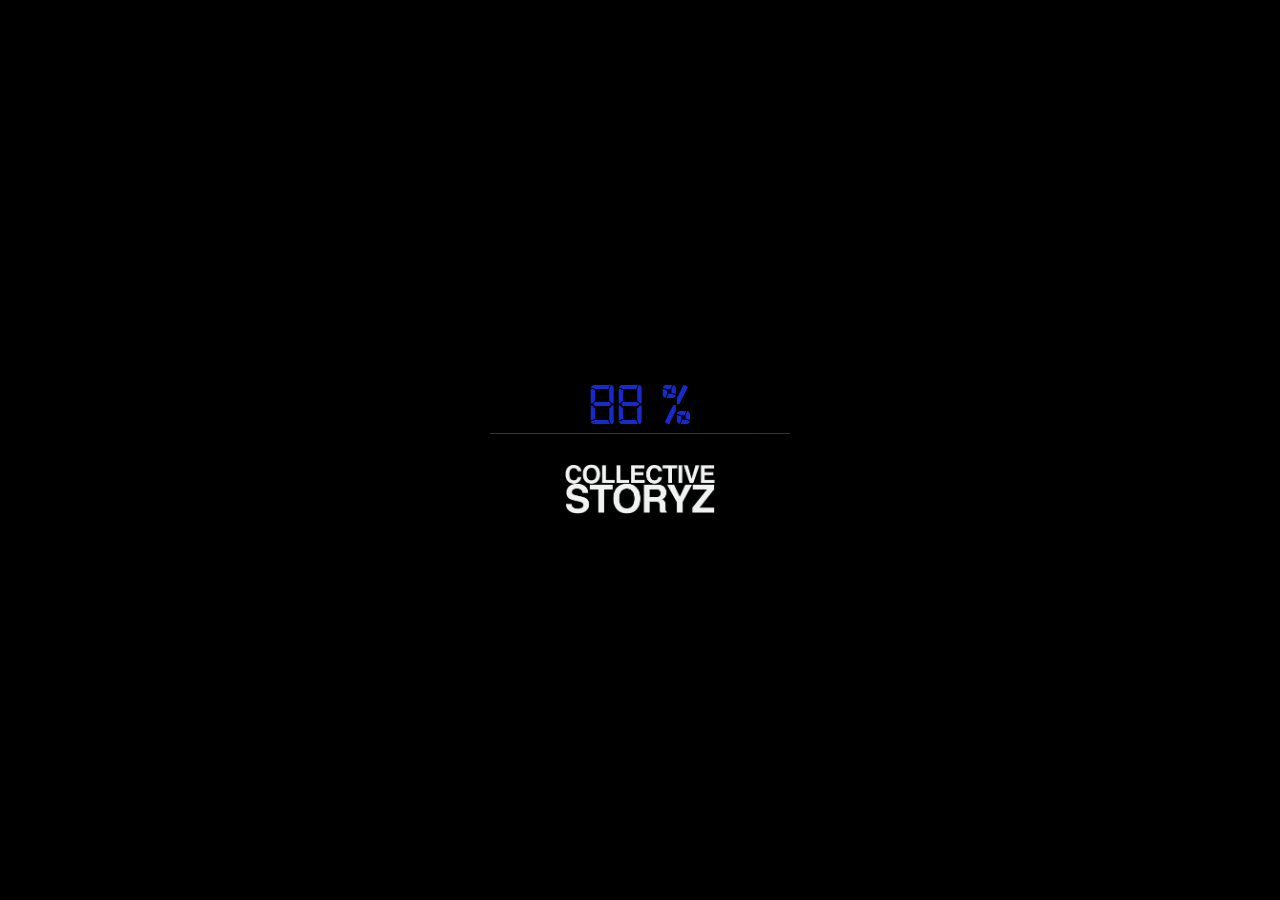
<file: founders.html>
<!DOCTYPE html>
<html class="no-js" lang="en" data-theme='dark'>


<head>
    <title>Founders of Collective Storyz</title>
    <link rel="icon" href="assets/logo.png" sizes="32x32">
    <meta charset="utf-8" />
    <meta http-equiv="x-ua-compatible" content="ie=edge" />
    <meta name="viewport" content="width=device-width, initial-scale=1, shrink-to-fit=no" />

    <!-- StyleSheet -->
    <link rel="stylesheet" type="text/css" href="src/css/style.css" />
    

    <!-- JavaScript -->
    <script src="https://cdnjs.cloudflare.com/ajax/libs/jquery/3.2.1/jquery.min.js"></script>
    <script src="src/js/vendors.js"></script>

    <!-- Global site tag (gtag.js) - Google Analytics -->
    <script async src="https://www.googletagmanager.com/gtag/js?id=G-H1BZN2T4EW"></script>
    <script>
        window.dataLayer = window.dataLayer || [];

        function gtag() {
            dataLayer.push(arguments);
        }
        gtag('js', new Date());

        gtag('config', 'G-H1BZN2T4EW');
    </script>

</head>

<body>
    <div class="custom-cursor"></div>

    <div class="preload-help"></div>
    <div class="preload-container"></div>
    <div class="preload-container">
        <div id="preload-percentage">
            8%
        </div>
        <div id="preload-progress-container">
            <span class="preload-progress"></span>
        </div>
        <div id="pre-nika-logo">
            <img src="assets/logo.png" alt="Collective Storyz" title="Collective Storyz">
        </div>
    </div>
    <button class="theme-switch cursor-active " data-mode="dark">
        <span class="visually-hidden">Change theme</span>

        <span class="track">
            <span class="sun">
                <span class="moon"></span>
            </span>
        </span>

        <span class="theme-label" data-text="auto"></span>
        <span class="theme-label" data-text="light"></span>
        <span class="theme-label" data-text="dark"></span>
    </button>
    <!-- nav Menu -->
    <nav id="navigationWrap">
        <div class="MenuOverlayBackground"></div>
        <div class="nav-container">
            <div class="header-menu menu-icon">
                <button data-wow-delay="3s" class="onActive wow fadeInLeft menu-open_button cursor-active "
                    id="closeNavbar">
                    <div class="cross">
                        <div class="cross-in left"></div>
                        <div class="cross-in right"></div>
                    </div>
                </button>
                <div class="header-menu logo mobile-only">
                    <a href="index.html"><img src="assets/logo.png" alt="Collective-Storyz"
                            title="Collective-Storyz" /></a>
                </div>
            </div>
            <nav class="nav-container-left">
                <div class="header-menu logo desktop-only cursor-active ">
                    <a href="index.html"><img src="assets/logo.png" alt="Collective-Storyz"
                            title="Collective-Storyz" /></a>
                </div>
                <ul class="main_nav">
                    <li class="onActive wow fadeInLeft" data-wow-delay="1s">
                        <a id="home" data-img="" href="index.html">HOME</a>
                    </li>
                    <li class="onActive wow fadeInLeft" data-wow-delay="1.2s">
                        <a id="works" data-img="" href="ourworks.html">WORK</a>
                    </li>
                    <li class="onActive wow fadeInLeft" data-wow-delay="1.4s">
                        <a id="about" data-img="" href="knowus.html">KNOW US</a>
                    </li>
                    <li class="onActive wow fadeInLeft" data-wow-delay="1.6s">
                        <a id="team" data-img="" href="ourteam.html">TEAM</a>
                    </li>
                    <li class="onActive wow fadeInLeft" data-wow-delay="1.8s">
                        <a id="contacts" data-img="" href="index.html#contactUs">CONTACT</a>
                    </li>
                </ul>
            </nav>
            <div class="nav-container-right">
                <div class="onActive wow fadeInLeft" data-wow-delay="2.2s">
                    <p><span>Social</span></p>
                    <ul>
                        <li>
                            <a href="https://www.facebook.com/Collective-Storyz-109118517926740/" target="_blank"><span
                                    data-hover="Facebook" class="cursor-active">Facebook</span></a>
                        </li>
                        <li>
                            <a href="https://www.instagram.com/collective_storyz/" target="_blank"><span
                                    data-hover="Instagram" class="cursor-active">Instagram</span></a>
                        </li>
                        <li>
                            <a href="https://www.linkedin.com/in/collectivestoryz/" target="_blank"><span
                                    data-hover="LinkedIn" class="cursor-active">LinkedIn</span></a>
                        </li>
                        <li>
                            <a href="https://www.youtube.com/channel/UCdYPLeoaEbbiBO_NYrF3lYg" target="_blank"><span
                                    data-hover="Youtube" class="cursor-active">Youtube</span></a>
                        </li>
                        <li>
                            <a href="https://www.vimeo.com/collectivestoryz" target="_blank"><span data-hover="Vimeo"
                                    class="cursor-active">Vimeo</span></a>
                        </li>
                    </ul>
                </div>
                <div class="onActive wow fadeInLeft" data-wow-delay="2.6s">
                    <p class="emailMenu"><span>Say Hi!</span></p>
                    <ul>
                        <li>
                            <a class="emailId cursor-active "
                                href="mailto:contact@collectivestoryz.in">contact@collectivestoryz.in</a>
                            <br>
                            <a class="emailId cursor-active " href="tel:+919544857444">+91 95448 57444</a>
                            <br>
                            <a class="emailId cursor-active " href="tel:+919840325560">+91 98403 25560</a>
                        </li>
                    </ul>
                </div>
            </div>
        </div>
    </nav>
    <!-- Page Wrapper -->
    <div id="page-wrapper">
        <!-- Header -->
        <section class="panel banner leftMenu">
            <div class="left-header">
                <div class="header-section hspadding logo">
                    <a href="index.html" class="scrollToFirst cursor-active "><img src="assets/logo.png"
                            alt="Collective Storyz" title="Collective Storyz" /></a>
                </div>
                <div class="header-section menu-icon">
                    <button class="menu-open_button cursor-active" id="openNavbar">
                        <span></span>
                    </button>
                </div>
                <div class="header-section header-quote">
                    <img src="assets/ui/play-button.png" width="20" />
                    <p>
                        <a href="javascript:void(0);" class="scrollToContact cursor-active "><span>Let’s
                            </span><span>do good
                            </span><span>together!</span></a>
                    </p>
                </div>
            </div>
        </section>





        <div data-router-wrapper>
            <div data-router-view="about" class="about_page">
                <!-- scroll section -->
                <div class="scroll-area" id="scrolldiv" tabindex=0>
                    <!-- container for all horizontal scroll items -->
                    <div class="scroll-wrapper">

                        <section class="panel">
                            <div class="ourStrength_blk">
                                <div class="aboutCom_wrap">
                                    <div class="projectTitle to-be-good">

                                    </div>
                                    <div class="spacer"></div>
                                    <div class="ourStrength_wrap">

                                        <div class="ourStrength">
                                            <h3>
                                                FOUNDERS
                                            </h3>
                                            <div class="opacity06">
                                                <p>
                                                    Collective Storyz was founded by three exceptional film enthusiasts.
                                                    These master minds had a dream and where successful in making it
                                                    come true.
                                                </p>
                                                <p>
                                                    They put together a remarkable team who shared the same
                                                    vision as theirs. The founder's have mentored this energetic team of
                                                    creative individuals into creating masterpieces of their own
                                                    interests
                                                </p>
                                            </div>
                                        </div>
                                    </div>
                                    <div class="projectActions">
                                        <div class="projectActions_wrap">
                                            <div class="nextSection">
                                                <div id="q-intro-scroll">
                                                    <a href="#">
                                                        <svg xmlns="http://www.w3.org/2000/svg"
                                                            xmlns:xlink="http://www.w3.org/1999/xlink" version="1.1"
                                                            x="0px" y="0px" viewBox="0 0 109.1 83.9"
                                                            xml:space="preserve" id="drawIt">
                                                            <polyline class="st0 introArrow" stroke-width="2"
                                                                fill="none" stroke="white"
                                                                points="0.5,34.5 0.5,34.5 0.5,49.4 80.2,49.4 46.2,83.4 67.2,83.4 98.1,52.5 108.6,42 98.1,31.5 67.2,0.5   46.2,0.5 80.2,34.5 0.5,34.5 "
                                                                data-svg-origin="0.5 0.5"
                                                                transform="matrix(1,0,0,1,0,0)" style="
                                                                        stroke-dashoffset: 430px;
                                                                        visibility: inherit;
                                                                        opacity: 1;
                                                                    "></polyline>
                                                        </svg>
                                                    </a>
                                                </div>
                                            </div>
                                        </div>
                                    </div>
                                </div>
                            </div>
                        </section>
                        <!-- <section class="panel">
                            <div class="aboutProject behindNika">
                                <div class="aboutCom_wrap fullscreenwidth">
                                    <div class="aboutCom">
                                        <div class="aboutCom-title">
                                            <h2>Pradeep Kumar </h2>
                                            <h2>Pathiyara</h2>
                                        </div>
                                        <div class="abtintroblk">
                                            <div class="behindNikaPro">
                                                <div class="profileList">
                                                    <div class="profileImg">
                                                        <img src="assets/founders/pradeep.jpg"
                            
                                                            alt="Pradeep Kumar Pathiyara" />
                                                    </div>

                                                </div>

                                            </div>
                                            <div class="abtbehindNikaPro_wrap">

                                                <p>
                                                    Pradeep Kumar Pathiyara, is a Malayalam film producer and
                                                    entrepreneur.
                                                </p>
                                                <p>
                                                    He is the founder and owner of Pathiyara Entertainments, a film
                                                    production company based in Kochi, India. He has produced the
                                                    critically and commercially successful Vineeth Sreenivasan starrer
                                                    “Aravindante Athidhikal” under the banner of Pathiyara
                                                    Entertainments. He is currently in the works of his second
                                                    production venture “Varavu” starring Tovino Thomas and directed by
                                                    Rakesh Mantodi.
                                                </p>

                                            </div>
                                        </div>
                                    </div>
                                </div>
                            </div>
                        </section> -->

                        <section class="panel">
                            <div class="aboutProject behindNika">
                                <div class="aboutCom_wrap fullscreenwidth">
                                    <div class="aboutCom">
                                        <div class="aboutCom-title">
                                            <h2>Dinjith</h2>
                                            <h2>Ayyathan</h2>
                                        </div>
                                        <div class="abtintroblk">
                                            <div class="behindNikaPro">
                                                <div class="profileList">
                                                    <div class="profileImg">
                                                        <img src="assets/founders/dinjith.jpg"
                                                            alt="Dinjith Ayyathan" />
                                                    </div>

                                                </div>

                                            </div>
                                            <div class="abtbehindNikaPro_wrap">
                                                <p>
                                                    Dinjith Ayyathan is an Indian film director and Animator.
                                                </p>
                                                <p>
                                                    He directed the 2019 Malayalam movie OP.160/18 Kakshi Amminipilla,
                                                    starring Asif Ali. With 14+ years of experience in the Indian
                                                    Animation Industry, he has worked in projects produced by Disney,
                                                    Wild Brain Studios and Nickelodeon. He has also worked as the
                                                    supervising animator for Little Krishna, the highest TRP-rated
                                                    animation television series till date. He also serves as the
                                                    Creative Director of Keyframes Animation Studios based in Kochi.
                                                </p>

                                            </div>
                                        </div>
                                    </div>
                                </div>
                            </div>
                        </section>
                        <section class="panel">
                            <div class="aboutProject behindNika">
                                <div class="aboutCom_wrap fullscreenwidth">
                                    <div class="aboutCom">
                                        <div class="aboutCom-title">
                                            <h2>Rakesh </h2>
                                            <h2>Mantodi</h2>
                                        </div>
                                        <div class="abtintroblk">
                                            <div class="behindNikaPro">
                                                <div class="profileList">
                                                    <div class="profileImg">
                                                        <img src="assets/founders/rakesh.jpg"
                                                            alt="Rakesh Mantodi">
                                                    </div>

                                                </div>

                                            </div>
                                            <div class="abtbehindNikaPro_wrap">
                                                <p>
                                                    Rakesh Mantodi is a Malayalam screenwriter and Director.
                                                </p>
                                                <p>
                                                    He has penned the screenplays of the game changing Vineeth
                                                    Sreenivasan directorial movie “Thira” starring actress Shobhana in
                                                    the lead. After "Thira". he penned the screenplay of the hugely
                                                    popular 2017 movie “Godha” starring Tovino Thomas and Punjabi
                                                    actress Wamiqa Gabbi in lead roles. He is currently in the works of
                                                    his directorial debut movie “Varavu” starring Tovino Thomas. Varavu
                                                    is expected to hit the screens in 2022.
                                                </p>

                                            </div>
                                        </div>
                                    </div>
                                </div>
                            </div>
                        </section>
                        <section class="panel">
                            <div class="nextProject">
                                <div class="nextProject_spacer"></div>
                                <a class="nextProject_link cursor-active " href="index.html"></a>
                                <div class="nextprojectTitle">
                                    <div class="nextprojectTitle_wrap">
                                        <h2>HOME</h2>
                                        <div class="nextProject_arrow">
                                            <img src="assets/ui/nextproarroww.png" />
                                        </div>
                                    </div>
                                </div>
                            </div>
                        </section>






                        <div class="contactUs mobile-only">
                            <div class="copyrights">
                                <a href="knowus.html"><span>© Collective Storyz 2021</span></a>
                            </div>
                        </div>
                    </div>
                </div>
            </div>
        </div>
    </div>
    <aside class="cookies-notice">
        <div id="y-intro-scroll">
            <img src="assets/ui/bluearroww.png" alt="Blue png arrow">
        </div>
        <p>This website scroll Horizontally</p>

        <button class="cookies-notice__close-btn">
            <span class="hidden">close</span>
        </button>
    </aside>


    <script src="src/js/app.js"></script>
    <script src="src/js/extra.js"></script>
</body>

</html>
</file>
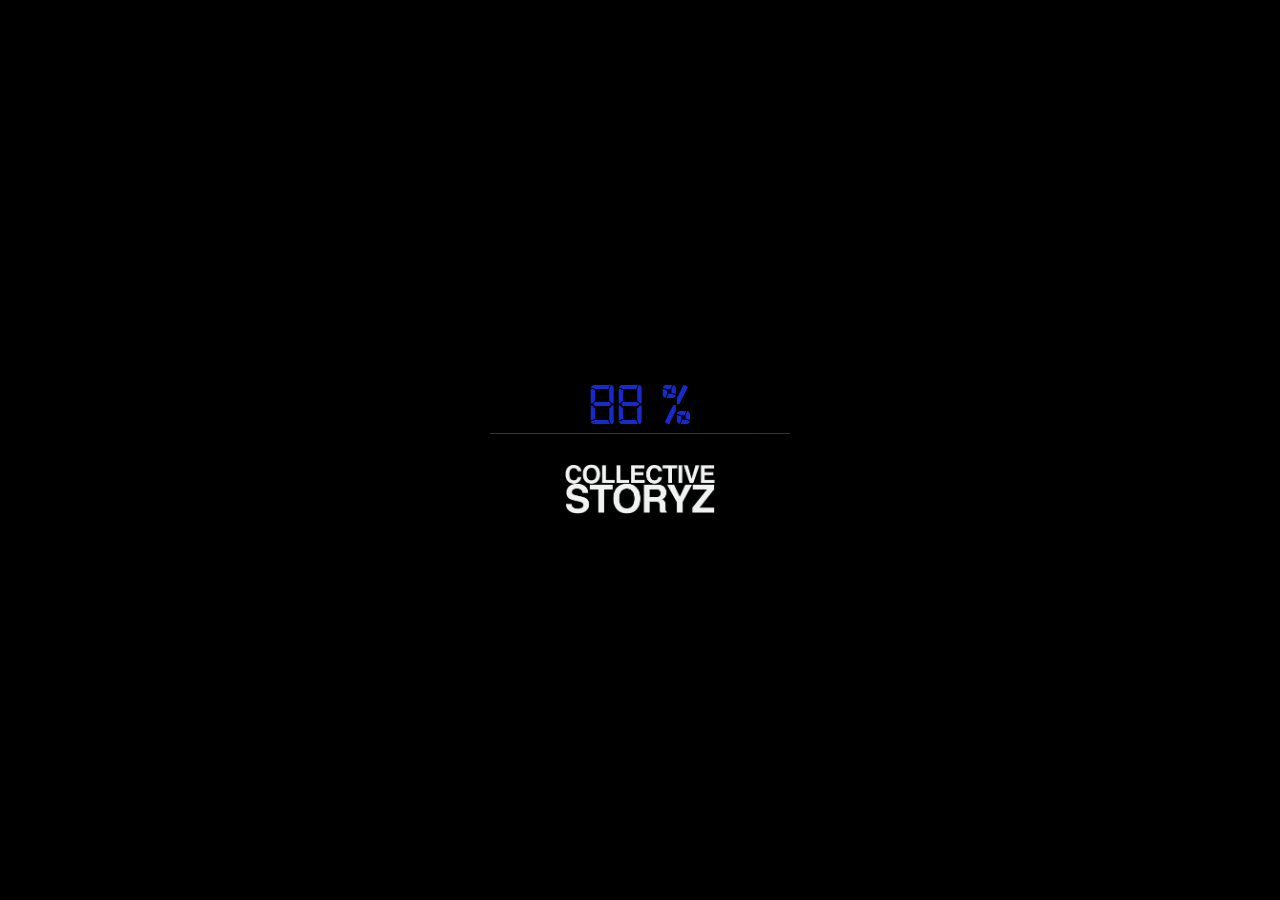
<file: know-us.html>
<!DOCTYPE html>
<html class="no-js" lang="en" data-theme='dark'>


<head>
    <title>About Collective Storyz</title>
    <link rel="icon" href="src/img/logo.png" sizes="32x32">
    <meta charset="utf-8" />
    <meta http-equiv="x-ua-compatible" content="ie=edge" />
    <meta name="viewport" content="width=device-width, initial-scale=1, shrink-to-fit=no" />
    <meta name="description" content="We are a panel of creative fanatics who
    strive to bring a story to its best version by racking up collective
    ideas from numerous creative minds.">
    
    <!-- StyleSheet -->
    <link rel="stylesheet" type="text/css" href="src/css/style.css" />
    <link rel="stylesheet" type="text/css" href="src/css/cursor.css" />

    <!-- JavaScript -->
    <script src="https://cdnjs.cloudflare.com/ajax/libs/jquery/3.2.1/jquery.min.js"></script>
    <script src="src/js/vendors.js"></script>

    <!-- Global site tag (gtag.js) - Google Analytics -->
    <script async src="https://www.googletagmanager.com/gtag/js?id=G-H1BZN2T4EW"></script>
    <script>
        window.dataLayer = window.dataLayer || [];

        function gtag() {
            dataLayer.push(arguments);
        }
        gtag('js', new Date());

        gtag('config', 'G-H1BZN2T4EW');
    </script>

</head>

<body>
    <div class="custom-cursor"></div>
    
    <div class="preload-help"></div>
    <div class="preload-container"></div>
    <div class="preload-container">
        <div id="preload-percentage">
            8%
        </div>
        <div id="preload-progress-container">
            <span class="preload-progress"></span>
        </div>
        <div id="pre-nika-logo">
            <img src="src/img/logo.png" alt="Collective Storyz" title="Collective Storyz">
        </div>
    </div>
    <button class="theme-switch cursor-active " data-mode="dark">
        <span class="visually-hidden">Change theme</span>

        <span class="track">
            <span class="sun">
                <span class="moon"></span>
            </span>
        </span>

        <span class="theme-label" data-text="auto"></span>
        <span class="theme-label" data-text="light"></span>
        <span class="theme-label" data-text="dark"></span>
    </button>
    <!-- nav Menu -->
    <nav id="navigationWrap">
        <div class="MenuOverlayBackground"></div>
        <div class="nav-container">
            <div class="header-menu menu-icon">
                <button data-wow-delay="3s" class="onActive wow fadeInLeft menu-open_button cursor-active "
                    id="closeNavbar">
                    <div class="cross">
                        <div class="cross-in left"></div>
                        <div class="cross-in right"></div>
                    </div>
                </button>
                <div class="header-menu logo mobile-only">
                    <a href="index.html"><img src="src/img/logo.png" alt="Collective-Storyz"
                            title="Collective-Storyz" /></a>
                </div>
            </div>
            <nav class="nav-container-left">
                <div class="header-menu logo desktop-only cursor-active ">
                    <a href="index.html"><img src="src/img/logo.png" alt="Collective-Storyz"
                            title="Collective-Storyz" /></a>
                </div>
                <ul class="main_nav">
                    <li class="onActive wow fadeInLeft" data-wow-delay="1s">
                        <a id="home" data-img="" href="index.html">HOME</a>
                    </li>
                    <li class="onActive wow fadeInLeft" data-wow-delay="1.2s">
                        <a id="works" data-img="" href="works.html">WORK</a>
                    </li>
                    <li class="onActive wow fadeInLeft" data-wow-delay="1.4s">
                        <a id="about" data-img="" href="about.html">KNOW US</a>
                    </li>
                    <li class="onActive wow fadeInLeft" data-wow-delay="1.6s">
                        <a id="team" data-img="" href="team.html">TEAM</a>
                    </li>
                    <li class="onActive wow fadeInLeft" data-wow-delay="1.8s">
                        <a id="contacts" data-img="" href="index.html#contactUs">CONTACT</a>
                    </li>
                </ul>
            </nav>
            <div class="nav-container-right">
                <div class="onActive wow fadeInLeft" data-wow-delay="2.2s">
                    <p><span>Social</span></p>
                    <ul>
                        <li>
                            <a href="https://www.facebook.com/Collective-Storyz-109118517926740/" target="_blank"><span
                                    data-hover="Facebook" class="cursor-active">Facebook</span></a>
                        </li>
                        <li>
                            <a href="https://www.instagram.com/collective_storyz/" target="_blank"><span
                                    data-hover="Instagram" class="cursor-active">Instagram</span></a>
                        </li>
                        <li>
                            <a href="https://www.linkedin.com/in/collectivestoryz/" target="_blank"><span
                                    data-hover="LinkedIn" class="cursor-active">LinkedIn</span></a>
                        </li>
                        <li>
                            <a href="https://www.youtube.com/channel/UCdYPLeoaEbbiBO_NYrF3lYg" target="_blank"><span
                                    data-hover="Youtube" class="cursor-active">Youtube</span></a>
                        </li>
                        <li>
                            <a href="https://www.vimeo.com/collectivestoryz" target="_blank"><span
                                    data-hover="Vimeo" class="cursor-active">Vimeo</span></a>
                        </li>
                    </ul>
                </div>
                <div class="onActive wow fadeInLeft" data-wow-delay="2.6s">
                    <p class="emailMenu"><span>Say Hi!</span></p>
                    <ul>
                        <li>
                            <a class="emailId cursor-active "
                                href="mailto:contact@collectivestoryz.in">contact@collectivestoryz.in</a>
                            <br>
                            <a class="emailId cursor-active " href="tel:+919876543210">+91 9876543210</a>
                        </li>
                    </ul>
                </div>
            </div>
        </div>
    </nav>
    <!-- Page Wrapper -->
    <div id="page-wrapper">
        <!-- Header -->
        <section class="panel banner leftMenu">
            <div class="left-header">
                <div class="header-section hspadding logo">
                    <a href="index.html" class="scrollToFirst cursor-active "><img src="src/img/logo.png"
                            alt="Collective Storyz" title="Collective Storyz" /></a>
                </div>
                <div class="header-section menu-icon">
                    <button class="menu-open_button cursor-active" id="openNavbar">
                        <span></span>
                    </button>
                </div>
                <div class="header-section header-quote">
                    <img src="src/img/ui/play-button.png" width="20" />
                    <p>
                        <a href="javascript:void(0);" class="scrollToContact cursor-active "><span>Let’s
                            </span><span>do good
                            </span><span>together!</span></a>
                    </p>
                </div>
            </div>
        </section>



        <div data-router-wrapper>
            <div data-router-view="about" class="about_page">
                <!-- scroll section -->
                <div class="scroll-area">
                    <!-- container for all horizontal scroll items -->
                    <div class="scroll-wrapper">
                        <section class="panel">
                            <div class="aboutProject aboutCompany">
                                <div class="aboutCom_wrap">
                                   
                                    <div class="spacer"></div>
                                    <div class="aboutCom we-believe">
                                        <div class="aboutCom-title">
                                            <h2>What makes us</h2>
                                            <h2>different.</h2>
                                        </div>
                                        <div class="abtintroblk">
                                            <div class="abtintroblk_wrap">
                                                <p>
                                                    Our collective minds possess diversity. The linguistic, cultural and
                                                    ideological differences in our team is the nucleus of our thought
                                                    process, helping us narrate, visualize, and execute a story,
                                                    irrespective of its genre or style.
                                                </p>

                                               
                                            </div>
                                            <div class="abtintroblk_wrap">
                                                <p>
                                                    We are/have a strong and well-connected group of free thinkers who
                                                    have marked expertise in their creative interests. Our brainstorming
                                                    sessions resembles a war room. You never know when an idea could hit
                                                    you.
                                                </p>
                                              
                                            </div>
                                        </div>
                                    </div>
                                </div>
                            </div>
                        </section>
                        <section class="panel">
                            <div class="circle"></div>
                        </section>
                       
                        <section class="panel">
                            <div class="ourStrength_blk">
                                <div class="aboutCom_wrap">
                                    <div class="projectTitle to-be-good">
                                        <div class="projectTitle_wrap">
                                           
                                        </div>
                                    </div>
                                    <div class="spacer"></div>
                                    <div class="ourStrength_wrap">
                                       
                                        <div class="ourStrength">
                                            <h3>
                                                OUR STRENGTH IS <br>
                                                OUR DEDICATED TEAM
                                            </h3>
                                            <div class="opacity06">
                                                <p>
                                                    It takes the collective effort of many creative minds to build a
                                                    masterpiece. Each one of us has our own versions and perspective to
                                                    a story. These versions, when combined, mould the story into the
                                                    best version of itself.
                                                </p>
                                                <p>
                                                    We are a panel of creative fanatics who
                                                    strive to bring a story to its best version by racking up collective
                                                    ideas from numerous creative minds
                                                </p>
                                            </div>
                                        </div>
                                    </div>
                                    <div class="projectActions">
                                        <div class="projectActions_wrap">
                                            <div class="nextSection">
                                                <div id="q-intro-scroll">
                                                    <a href="#">
                                                        <svg xmlns="http://www.w3.org/2000/svg"
                                                            xmlns:xlink="http://www.w3.org/1999/xlink" version="1.1"
                                                            x="0px" y="0px" viewBox="0 0 109.1 83.9"
                                                            xml:space="preserve" id="drawIt">
                                                            <polyline class="st0 introArrow" stroke-width="2"
                                                                fill="none" stroke="white"
                                                                points="0.5,34.5 0.5,34.5 0.5,49.4 80.2,49.4 46.2,83.4 67.2,83.4 98.1,52.5 108.6,42 98.1,31.5 67.2,0.5   46.2,0.5 80.2,34.5 0.5,34.5 "
                                                                data-svg-origin="0.5 0.5"
                                                                transform="matrix(1,0,0,1,0,0)" style="
                                                                        stroke-dashoffset: 430px;
                                                                        visibility: inherit;
                                                                        opacity: 1;
                                                                    "></polyline>
                                                        </svg>
                                                    </a>
                                                </div>
                                            </div>
                                        </div>
                                    </div>
                                </div>
                            </div>
                        </section>
                        <section class="panel services_panel">
                            <div class="services_blk">
                                <div class="services_blk_wrap">
                                    <div class="opacity06">
                                        <h3>WHAT WE CARE ABOUT</h3>
                                    </div>
                                    <div class="servicesList_wrap">
                                        <div class="servicesList">
                                            <h4>CREATIVE JOURNEY</h4>
                                            <ul>
                                                <li>What binds the team together is our collective love for storytelling
                                                    and our immense craving to create innovative content that challenges
                                                    the boundaries of visual storytelling. In this journey, we plan to
                                                    bring renowned talents and artists from across the country to make
                                                    our vision, a visual reality.</li>

                                            </ul>
                                        </div>
                                        <div class="servicesList">
                                            <h4>CREATIVE EFFICIENCY</h4>
                                            <ul>
                                                <li>We, prioritize on an efficient execution plan to
                                                    execute our visualization into a satisfactory reality. We
                                                    collectively strive to bring forth visual stories that the audience
                                                    connects with and remembers. We also collaborate with like-minded
                                                    creative professionals who believe in the quality of their work.
                                                </li>

                                            </ul>
                                        </div>
                                        <div class="servicesList">
                                            <h4>TEAM WORK</h4>
                                            <ul>
                                                <li>We collaborate with numerous innovative and creative minds to bring
                                                    our stories to their full potential. A good story is well told when
                                                    people unite, connect, and develop stronger, deeper bonds with each
                                                    other. Come join us on our visual journey and let's tell great
                                                    stories together!
                                                </li>

                                            </ul>
                                        </div>
                                        <div class="servicesList">
                                            <h4>AIM FOR THE MOON</h4>
                                            <ul>
                                                <li>There is always potential to grow. So, we better ourselves in each
                                                    endeavour we take. Growth is never by mere chance. It is the result
                                                    of forces working together. “Only those who will risk going far can
                                                    possibly find out how far one can go,” quoted T.S Elliot.
                                                </li>

                                            </ul>
                                        </div>
                                        <div class="servicesList">
                                            <h4>TRUTH AND HONESTY</h4>
                                            <ul>
                                                <li>Honesty is the highest form of intimacy. Our team believes in being
                                                    honest to ourselves and our work, thus collectively prioritizing the
                                                    work and focusing on what matters in the outcome of the story. We
                                                    make stories that stick, capture imaginations and engage the
                                                    audiences.
                                                </li>

                                            </ul>
                                        </div>
                                        <div class="servicesList">
                                            <h4>A PINCH OF FUN</h4>
                                            <ul>
                                                <li>Having fun at work does not make one any less of an artist. If work
                                                    isn’t fun, you are not playing on the right team. “People rarely
                                                    succeed unless they have fun in what they are doing,” quoted Dale
                                                    Carnegie. A fun work environment brings the best out of an artist.
                                                </li>

                                            </ul>
                                        </div>
                                    </div>
                                </div>
                            </div>
                        </section>

                        <section class="panel">
                            <div class="ourStrength_blk">
                                <div class="aboutCom_wrap">
                                    <div class="projectTitle to-be-good">
                                       
                                    </div>
                                    <div class="spacer"></div>
                                    <div class="ourStrength_wrap">

                                        <div class="ourStrength">
                                            <h3>
                                               FOUNDERS
                                            </h3>
                                            <div class="opacity06">
                                                <p>
                                                    Collective Storyz was founded by three exceptional film enthusiasts.
                                                </p>
                                                <p>
                                                    These master minds had a dream and where successful in making it
                                                    come true. They put together a remarkable team who shared the same
                                                    vision as theirs.
                                                </p>
                                            </div>
                                        </div>
                                    </div>
                                    <div class="projectActions">
                                        <div class="projectActions_wrap">
                                            <div class="nextSection">
                                                <div id="q-intro-scroll">
                                                    <a href="#">
                                                        <svg xmlns="http://www.w3.org/2000/svg"
                                                            xmlns:xlink="http://www.w3.org/1999/xlink" version="1.1"
                                                            x="0px" y="0px" viewBox="0 0 109.1 83.9"
                                                            xml:space="preserve" id="drawIt">
                                                            <polyline class="st0 introArrow" stroke-width="2"
                                                                fill="none" stroke="white"
                                                                points="0.5,34.5 0.5,34.5 0.5,49.4 80.2,49.4 46.2,83.4 67.2,83.4 98.1,52.5 108.6,42 98.1,31.5 67.2,0.5   46.2,0.5 80.2,34.5 0.5,34.5 "
                                                                data-svg-origin="0.5 0.5"
                                                                transform="matrix(1,0,0,1,0,0)" style="
                                                                        stroke-dashoffset: 430px;
                                                                        visibility: inherit;
                                                                        opacity: 1;
                                                                    "></polyline>
                                                        </svg>
                                                    </a>
                                                </div>
                                            </div>
                                        </div>
                                    </div>
                                </div>
                            </div>
                        </section>
                        <section class="panel">
                            <div class="aboutProject behindNika">
                                <div class="aboutCom_wrap fullscreenwidth">
                                    <div class="aboutCom">
                                        <div class="aboutCom-title">
                                            <h2>Pradeep Kumar </h2>
                                            <h2>Pathiyara</h2>
                                        </div>
                                        <div class="abtintroblk">
                                            <div class="behindNikaPro">
                                                <div class="profileList">
                                                    <div class="profileImg">
                                                        <img src="src/img/founders/pradeep.webp" onerror=this.src="src/img/founders/pradeep.jpg" alt="Pradeep Kumar Pathiyara"/>
                                                    </div>

                                                </div>

                                            </div>
                                            <div class="abtbehindNikaPro_wrap">

                                                <p>
                                                    Pradeep Kumar Pathiyara, is a Malayalam film producer and
                                                    entrepreneur.
                                                </p>
                                                <p>
                                                    He is the founder and owner of Pathiyara Entertainments, a film
                                                    production company based in Kochi, India. He has produced the
                                                    critically and commercially successful Vineeth Sreenivasan starrer
                                                    “Aravindante Athidhikal” under the banner of Pathiyara
                                                    Entertainments. He is currently in the works of his second
                                                    production venture “Varavu” starring Tovino Thomas and directed by
                                                    Rakesh Mantodi.
                                                </p>

                                            </div>
                                        </div>
                                    </div>
                                </div>
                            </div>
                        </section>

                        <section class="panel">
                            <div class="aboutProject behindNika">
                                <div class="aboutCom_wrap fullscreenwidth">
                                    <div class="aboutCom">
                                        <div class="aboutCom-title">
                                            <h2>Dinjith</h2>
                                            <h2>Ayyathan</h2>
                                        </div>
                                        <div class="abtintroblk">
                                            <div class="behindNikaPro">
                                                <div class="profileList">
                                                    <div class="profileImg">
                                                        <img src="src/img/founders/dinjith.webp" onerror=this.src="src/img/founders/dinjith.jpg" alt="Dinjith Ayyathan"/>
                                                    </div>

                                                </div>

                                            </div>
                                            <div class="abtbehindNikaPro_wrap">
                                                <p>
                                                    Dinjith Ayyathan is an Indian film director and Animator.
                                                </p>
                                                <p>
                                                    He directed the 2019 Malayalam movie OP.160/18 Kakshi Amminipilla,
                                                    starring Asif Ali. With 14+ years of experience in the Indian
                                                    Animation Industry, he has worked in projects produced by Disney,
                                                    Wild Brain Studios and Nickelodeon. He has also worked as the
                                                    supervising animator for Little Krishna, the highest TRP-rated
                                                    animation television series till date. He also serves as the
                                                    Creative Director of Keyframes Animation Studios based in Kochi.
                                                </p>

                                            </div>
                                        </div>
                                    </div>
                                </div>
                            </div>
                        </section>
                        <section class="panel">
                            <div class="aboutProject behindNika">
                                <div class="aboutCom_wrap fullscreenwidth">
                                    <div class="aboutCom">
                                        <div class="aboutCom-title">
                                            <h2>Rakesh </h2>
                                            <h2>Mantodi</h2>
                                        </div>
                                        <div class="abtintroblk">
                                            <div class="behindNikaPro">
                                                <div class="profileList">
                                                    <div class="profileImg">
                                                        <img src="src/img/founders/rakesh.webp" onerror=this.src="src/img/founders/rakesh.jpg" alt="Rakesh Mantodi">
                                                    </div>

                                                </div>

                                            </div>
                                            <div class="abtbehindNikaPro_wrap">
                                                <p>
                                                    Rakesh Mantodi is a Malayalam screenwriter and Director.
                                                </p>
                                                <p>
                                                    He has penning the screenplays of the game changing Vineeth
                                                    Sreenivasan directorial movie “Thira” starring actress Shobhana in
                                                    the lead. After "Thira". he penned the screenplay of the hugely
                                                    popular 2017 movie “Godha” starring Tovino Thomas and Punjabi
                                                    actress Wamiqa Gabbi in lead roles. He is currently in the works of
                                                    his directorial debut movie “Varavu” starring Tovino Thomas. Varavu
                                                    is expected to hit the screens in 2022.
                                                </p>

                                            </div>
                                        </div>
                                    </div>
                                </div>
                            </div>
                            
                        </section>





                        <section class="panel contactUs" id="contactUs">
                           
                            <div class="spacer"></div>
                            <div class="contactWrap">
                                <div class="contactDetails">
                                    <iframe class="gmap"
                                        src="https://www.google.com/maps/embed?pb=!1m18!1m12!1m3!1d15716.415491818052!2d76.35486241899262!3d10.00827823552669!2m3!1f0!2f0!3f0!3m2!1i1024!2i768!4f13.1!3m3!1m2!1s0x3b080b62a7688a1d%3A0xea20f6a86d090450!2sInfopark%20Campus%2C%20Kochi%2C%20Kerala%20682030!5e0!3m2!1sen!2sin!4v1621581107143!5m2!1sen!2sin"
                                        style="border:0;" allowfullscreen="" loading="lazy" scrolling="yes"></iframe>
                                </div>
                                <div class="contactDetails">
                                    <div>
                                        <a class="cursor-active " href="#">Collective Storyz 44/981 <br>South janatha
                                            road <br> Palarivattam
                                            Cochin 25.</a>
                                    </div>

                                    <div class="socialiconsco cursor-active ">

                                        <a target="_blank" class="cursor-active "
                                            href="https://www.facebook.com/Collective-Storyz-109118517926740"><img
                                                src="src/img/icons/facebook.svg" alt="Facebook"
                                                title="Facebook"></a>
                                        <a target="_blank" class="cursor-active "
                                            href="https://www.instagram.com/collective_storyz/"><img
                                                src="src/img/icons/instagram.svg" alt="Instagram"
                                                title="Instagram"></a>
                                        <a target="_blank" class="cursor-active "
                                            href="https://www.linkedin.com/in/collectivestoryz/"><img
                                                src="src/img/icons/linkedin.svg" alt="LinkedIn"
                                                title="LinkedIn"></a>
                                        <a target="_blank" class="cursor-active "
                                            href="https://www.youtube.com/channel/UCdYPLeoaEbbiBO_NYrF3lYg"><img
                                                src="src/img/icons/youtube.svg" alt="YouTube"
                                                title="YouTube"></a>
                                        <a target="_blank" class="cursor-active "
                                            href="https://www.vimeo.com/collectivestoryz"><img
                                                src="src/img/icons/vimeo.svg" alt="Vimeo"
                                                title="Vimeo"></a>

                                    </div>

                                    <div>
                                        <a class="cursor-active "
                                        href="mailto:contact@collectivestoryz.in">contact@collectivestoryz.in</a>
                                        <br>
                                        <a class="cursor-active " href="tel:+9919876543210">+91 98765 43210</a>
                                    </div>
                                </div>
                            </div>
                        </section>
                        <section class="panel">
                            <div class="nextProject">
                                <div class="nextProject_spacer"></div>
                                <a class="nextProject_link cursor-active " href="index.html"></a>
                                <div class="nextprojectTitle">
                                    <div class="nextprojectTitle_wrap">
                                        <h2>HOME</h2>
                                        <div class="nextProject_arrow">
                                            <img src="src/img/ui/nextproarroww.png" />
                                        </div>
                                    </div>
                                </div>
                            </div>
                        </section>
                        <div class="contactUs mobile-only">
                            <div class="copyrights">
                                <a href="index.html"><span>© Collective Storyz 2021</span></a>
                            </div>
                        </div>
                    </div>
                </div>
            </div>
        </div>
    </div>
    
    <aside class="cookies-notice">
        <div id="y-intro-scroll">
           <img src="src/img/ui/bluearroww.png" alt="Blue png arrow">
        </div>
        <p>This website scroll Horizontally</p>

        <button class="cookies-notice__close-btn">
            <span class="hidden">close</span>
        </button>
    </aside>

 
    <script src="src/js/app.js"></script>
    <script src="src/js/cursor.js"></script>
</body>

</html>
</file>
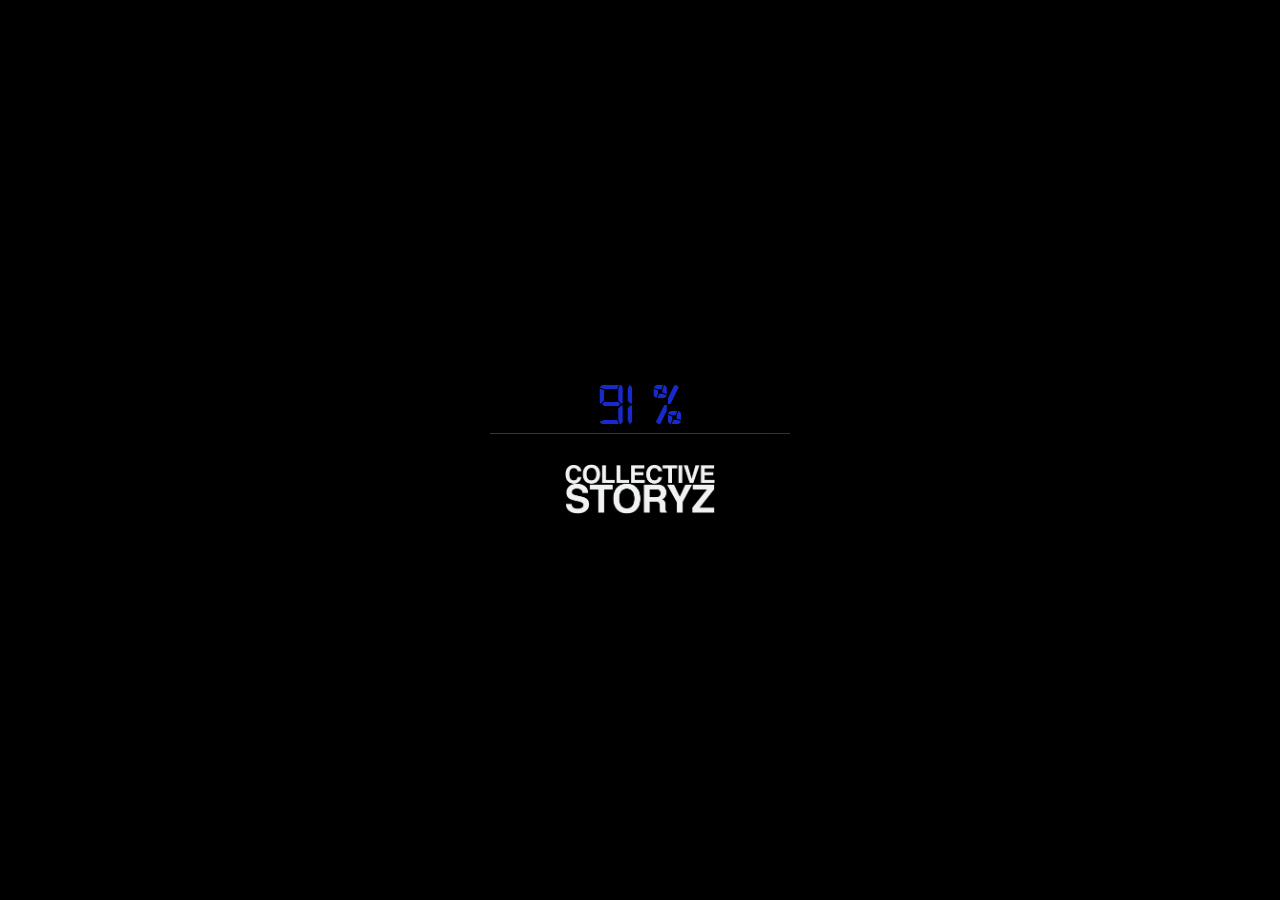
<file: knowus.html>
<!DOCTYPE html>
<html class="no-js" lang="en" data-theme='dark'>


<head>
    <title>About Collective Storyz</title>
    <link rel="icon" href="assets/logo.png" sizes="32x32">
    <meta charset="utf-8" />
    <meta http-equiv="x-ua-compatible" content="ie=edge" />
    <meta name="viewport" content="width=device-width, initial-scale=1, shrink-to-fit=no" />
    <meta name="description" content="We are a panel of creative fanatics who
    strive to bring a story to its best version by racking up collective
    ideas from numerous creative minds.">
    
    <!-- StyleSheet -->
    <link rel="stylesheet" type="text/css" href="src/css/style.css" />
    

    <!-- JavaScript -->
    <script src="https://cdnjs.cloudflare.com/ajax/libs/jquery/3.2.1/jquery.min.js"></script>
    <script src="src/js/vendors.js"></script>

    <!-- Global site tag (gtag.js) - Google Analytics -->
    <script async src="https://www.googletagmanager.com/gtag/js?id=G-H1BZN2T4EW"></script>
    <script>
        window.dataLayer = window.dataLayer || [];

        function gtag() {
            dataLayer.push(arguments);
        }
        gtag('js', new Date());

        gtag('config', 'G-H1BZN2T4EW');
    </script>

</head>

<body>
    <div class="custom-cursor"></div>
    
    <div class="preload-help"></div>
    <div class="preload-container"></div>
    <div class="preload-container">
        <div id="preload-percentage">
            8%
        </div>
        <div id="preload-progress-container">
            <span class="preload-progress"></span>
        </div>
        <div id="pre-nika-logo">
            <img src="assets/logo.png" alt="Collective Storyz" title="Collective Storyz">
        </div>
    </div>
    <button class="theme-switch cursor-active " data-mode="dark">
        <span class="visually-hidden">Change theme</span>

        <span class="track">
            <span class="sun">
                <span class="moon"></span>
            </span>
        </span>

        <span class="theme-label" data-text="auto"></span>
        <span class="theme-label" data-text="light"></span>
        <span class="theme-label" data-text="dark"></span>
    </button>
    <!-- nav Menu -->
    <nav id="navigationWrap">
        <div class="MenuOverlayBackground"></div>
        <div class="nav-container">
            <div class="header-menu menu-icon">
                <button data-wow-delay="3s" class="onActive wow fadeInLeft menu-open_button cursor-active "
                    id="closeNavbar">
                    <div class="cross">
                        <div class="cross-in left"></div>
                        <div class="cross-in right"></div>
                    </div>
                </button>
                <div class="header-menu logo mobile-only">
                    <a href="index.html"><img src="assets/logo.png" alt="Collective-Storyz"
                            title="Collective-Storyz" /></a>
                </div>
            </div>
            <nav class="nav-container-left">
                <div class="header-menu logo desktop-only cursor-active ">
                    <a href="index.html"><img src="assets/logo.png" alt="Collective-Storyz"
                            title="Collective-Storyz" /></a>
                </div>
                <ul class="main_nav">
                    <li class="onActive wow fadeInLeft" data-wow-delay="1s">
                        <a id="home" data-img="" href="index.html">HOME</a>
                    </li>
                    <li class="onActive wow fadeInLeft" data-wow-delay="1.2s">
                        <a id="works" data-img="" href="ourworks.html">WORK</a>
                    </li>
                    <li class="onActive wow fadeInLeft" data-wow-delay="1.4s">
                        <a id="about" data-img="" href="knowus.html">KNOW US</a>
                    </li>
                    <li class="onActive wow fadeInLeft" data-wow-delay="1.6s">
                        <a id="team" data-img="" href="ourteam.html">TEAM</a>
                    </li>
                    <li class="onActive wow fadeInLeft" data-wow-delay="1.8s">
                        <a id="contacts" data-img="" href="index.html#contactUs">CONTACT</a>
                    </li>
                </ul>
            </nav>
            <div class="nav-container-right">
                <div class="onActive wow fadeInLeft" data-wow-delay="2.2s">
                    <p><span>Social</span></p>
                    <ul>
                        <li>
                            <a href="https://www.facebook.com/Collective-Storyz-109118517926740/" target="_blank"><span
                                    data-hover="Facebook" class="cursor-active">Facebook</span></a>
                        </li>
                        <li>
                            <a href="https://www.instagram.com/collective_storyz/" target="_blank"><span
                                    data-hover="Instagram" class="cursor-active">Instagram</span></a>
                        </li>
                        <li>
                            <a href="https://www.linkedin.com/in/collectivestoryz/" target="_blank"><span
                                    data-hover="LinkedIn" class="cursor-active">LinkedIn</span></a>
                        </li>
                        <li>
                            <a href="https://www.youtube.com/channel/UCdYPLeoaEbbiBO_NYrF3lYg" target="_blank"><span
                                    data-hover="Youtube" class="cursor-active">Youtube</span></a>
                        </li>
                        <li>
                            <a href="https://www.vimeo.com/collectivestoryz" target="_blank"><span
                                    data-hover="Vimeo" class="cursor-active">Vimeo</span></a>
                        </li>
                    </ul>
                </div>
                <div class="onActive wow fadeInLeft" data-wow-delay="2.6s">
                    <p class="emailMenu"><span>Say Hi!</span></p>
                    <ul>
                        <li>
                            <a class="emailId cursor-active "
                                href="mailto:contact@collectivestoryz.in">contact@collectivestoryz.in</a>
                            <br>
                            <a class="emailId cursor-active " href="tel:+919544857444">+91 95448 57444</a>
                            <br>
                            <a class="emailId cursor-active " href="tel:+919840325560">+91 98403 25560</a>
                        </li>
                    </ul>
                </div>
            </div>
        </div>
    </nav>
    <!-- Page Wrapper -->
    <div id="page-wrapper">
        <!-- Header -->
        <section class="panel banner leftMenu">
            <div class="left-header">
                <div class="header-section hspadding logo">
                    <a href="index.html" class="scrollToFirst cursor-active "><img src="assets/logo.png"
                            alt="Collective Storyz" title="Collective Storyz" /></a>
                </div>
                <div class="header-section menu-icon">
                    <button class="menu-open_button cursor-active" id="openNavbar">
                        <span></span>
                    </button>
                </div>
                <div class="header-section header-quote">
                    <img src="assets/ui/play-button.png" width="20" />
                    <p>
                        <a href="javascript:void(0);" class="scrollToContact cursor-active "><span>Let’s
                            </span><span>do good
                            </span><span>together!</span></a>
                    </p>
                </div>
            </div>
        </section>



        <div data-router-wrapper>
            <div data-router-view="about" class="about_page">
                <!-- scroll section -->
                <div class="scroll-area" id="scrolldiv" tabindex=0>
                    <!-- container for all horizontal scroll items -->
                    <div class="scroll-wrapper">
                        <section class="panel">
                            <div class="aboutProject aboutCompany">
                                <div class="aboutCom_wrap">
                                   
                                    <div class="spacer"></div>
                                    <div class="aboutCom we-believe">
                                        <div class="aboutCom-title">
                                            <h2>What makes us</h2>
                                            <h2>different.</h2>
                                        </div>
                                        <div class="abtintroblk">
                                            <div class="abtintroblk_wrap">
                                                <p>
                                                    Our collective minds possess diversity. The linguistic, cultural and
                                                    ideological differences in our team is the nucleus of our thought
                                                    process, helping us narrate, visualize, and execute a story,
                                                    irrespective of its genre or style.
                                                </p>

                                               
                                            </div>
                                            <div class="abtintroblk_wrap">
                                                <p>
                                                    We are/have a strong and well-connected group of free thinkers who
                                                    have marked expertise in their creative interests. Our brainstorming
                                                    sessions resembles a war room. You never know when an idea could hit
                                                    you.
                                                </p>
                                              
                                            </div>
                                        </div>
                                    </div>
                                </div>
                            </div>
                        </section>
                        <section class="panel">
                            <div class="circle"></div>
                        </section>
                       
                        <section class="panel">
                            <div class="ourStrength_blk">
                                <div class="aboutCom_wrap">
                                    <div class="projectTitle to-be-good">
                                        <div class="projectTitle_wrap">
                                           
                                        </div>
                                    </div>
                                    <div class="spacer"></div>
                                    <div class="ourStrength_wrap">
                                       
                                        <div class="ourStrength">
                                            <h3>
                                                OUR STRENGTH IS <br>
                                                OUR DEDICATED TEAM
                                            </h3>
                                            <div class="opacity06">
                                                <p>
                                                    It takes the collective effort of many creative minds to build a
                                                    masterpiece. Each one of us has our own versions and perspective to
                                                    a story. These versions, when combined, mould the story into the
                                                    best version of itself.
                                                </p>
                                                <p>
                                                    We are a panel of creative fanatics who
                                                    strive to bring a story to its best version by racking up collective
                                                    ideas from numerous creative minds
                                                </p>
                                            </div>
                                        </div>
                                    </div>
                                    <div class="projectActions">
                                        <div class="projectActions_wrap">
                                            <div class="nextSection">
                                                <div id="q-intro-scroll">
                                                    <a href="#">
                                                        <svg xmlns="http://www.w3.org/2000/svg"
                                                            xmlns:xlink="http://www.w3.org/1999/xlink" version="1.1"
                                                            x="0px" y="0px" viewBox="0 0 109.1 83.9"
                                                            xml:space="preserve" id="drawIt">
                                                            <polyline class="st0 introArrow" stroke-width="2"
                                                                fill="none" stroke="white"
                                                                points="0.5,34.5 0.5,34.5 0.5,49.4 80.2,49.4 46.2,83.4 67.2,83.4 98.1,52.5 108.6,42 98.1,31.5 67.2,0.5   46.2,0.5 80.2,34.5 0.5,34.5 "
                                                                data-svg-origin="0.5 0.5"
                                                                transform="matrix(1,0,0,1,0,0)" style="
                                                                        stroke-dashoffset: 430px;
                                                                        visibility: inherit;
                                                                        opacity: 1;
                                                                    "></polyline>
                                                        </svg>
                                                    </a>
                                                </div>
                                            </div>
                                        </div>
                                    </div>
                                </div>
                            </div>
                        </section>
                        <section class="panel services_panel">
                            <div class="services_blk">
                                <div class="services_blk_wrap">
                                    <div class="opacity06">
                                        <h3>WHAT WE CARE ABOUT</h3>
                                    </div>
                                    <div class="servicesList_wrap">
                                        <div class="servicesList">
                                            <h4>CREATIVE JOURNEY</h4>
                                            <ul>
                                                <li>What binds the team together is our collective love for storytelling
                                                    and our immense craving to create innovative content that challenges
                                                    the boundaries of visual storytelling. In this journey, we plan to
                                                    bring renowned talents and artists from across the country to make
                                                    our vision, a visual reality.</li>

                                            </ul>
                                        </div>
                                        <div class="servicesList">
                                            <h4>CREATIVE EFFICIENCY</h4>
                                            <ul>
                                                <li>We, prioritize on an efficient execution plan to
                                                    execute our visualization into a satisfactory reality. We
                                                    collectively strive to bring forth visual stories that the audience
                                                    connects with and remembers. We also collaborate with like-minded
                                                    creative professionals who believe in the quality of their work.
                                                </li>

                                            </ul>
                                        </div>
                                        <div class="servicesList">
                                            <h4>TEAM WORK</h4>
                                            <ul>
                                                <li>We collaborate with numerous innovative and creative minds to bring
                                                    our stories to their full potential. A good story is well told when
                                                    people unite, connect, and develop stronger, deeper bonds with each
                                                    other. Come join us on our visual journey and let's tell great
                                                    stories together!
                                                </li>

                                            </ul>
                                        </div>
                                        <div class="servicesList">
                                            <h4>AIM FOR THE MOON</h4>
                                            <ul>
                                                <li>There is always potential to grow. So, we better ourselves in each
                                                    endeavour we take. Growth is never by mere chance. It is the result
                                                    of forces working together. “Only those who will risk going far can
                                                    possibly find out how far one can go,” quoted T.S Elliot.
                                                </li>

                                            </ul>
                                        </div>
                                        <div class="servicesList">
                                            <h4>TRUTH AND HONESTY</h4>
                                            <ul>
                                                <li>Honesty is the highest form of intimacy. Our team believes in being
                                                    honest to ourselves and our work, thus collectively prioritizing the
                                                    work and focusing on what matters in the outcome of the story. We
                                                    make stories that stick, capture imaginations and engage the
                                                    audiences.
                                                </li>

                                            </ul>
                                        </div>
                                        <div class="servicesList">
                                            <h4>A PINCH OF FUN</h4>
                                            <ul>
                                                <li>Having fun at work does not make one any less of an artist. If work
                                                    isn’t fun, you are not playing on the right team. “People rarely
                                                    succeed unless they have fun in what they are doing,” quoted Dale
                                                    Carnegie. A fun work environment brings the best out of an artist.
                                                </li>

                                            </ul>
                                        </div>
                                    </div>
                                </div>
                            </div>
                        </section>

                        <section class="panel">
                            <div class="ourStrength_blk">
                                <div class="aboutCom_wrap">
                                    <div class="projectTitle to-be-good">
                                       
                                    </div>
                                    <div class="spacer"></div>
                                    <div class="ourStrength_wrap">

                                        <div class="ourStrength">
                                            <h3>
                                               FOUNDERS
                                            </h3>
                                            <div class="opacity06">
                                                <p>
                                                    Collective Storyz was founded by three exceptional film enthusiasts.
                                                    These master minds had a dream and where successful in making it
                                                    come true.
                                                </p>
                                                <p>
                                                    They put together a remarkable team who shared the same
                                                    vision as theirs. The founder's have mentored this energetic team of
                                                    creative individuals into creating masterpieces of their own
                                                    interests
                                                </p>
                                            </div>
                                        </div>
                                    </div>
                                    <div class="projectActions">
                                        <div class="projectActions_wrap">
                                            <div class="nextSection">
                                                <div id="q-intro-scroll">
                                                    <a href="#">
                                                        <svg xmlns="http://www.w3.org/2000/svg"
                                                            xmlns:xlink="http://www.w3.org/1999/xlink" version="1.1"
                                                            x="0px" y="0px" viewBox="0 0 109.1 83.9"
                                                            xml:space="preserve" id="drawIt">
                                                            <polyline class="st0 introArrow" stroke-width="2"
                                                                fill="none" stroke="white"
                                                                points="0.5,34.5 0.5,34.5 0.5,49.4 80.2,49.4 46.2,83.4 67.2,83.4 98.1,52.5 108.6,42 98.1,31.5 67.2,0.5   46.2,0.5 80.2,34.5 0.5,34.5 "
                                                                data-svg-origin="0.5 0.5"
                                                                transform="matrix(1,0,0,1,0,0)" style="
                                                                        stroke-dashoffset: 430px;
                                                                        visibility: inherit;
                                                                        opacity: 1;
                                                                    "></polyline>
                                                        </svg>
                                                    </a>
                                                </div>
                                            </div>
                                        </div>
                                    </div>
                                </div>
                            </div>
                        </section>
                        <!-- <section class="panel">
                            <div class="aboutProject behindNika">
                                <div class="aboutCom_wrap fullscreenwidth">
                                    <div class="aboutCom">
                                        <div class="aboutCom-title">
                                            <h2>Pradeep Kumar </h2>
                                            <h2>Pathiyara</h2>
                                        </div>
                                        <div class="abtintroblk">
                                            <div class="behindNikaPro">
                                                <div class="profileList">
                                                    <div class="profileImg">
                                                        <img src="assets/founders/pradeep.jpg" alt="Pradeep Kumar Pathiyara"/>
                                                    </div>

                                                </div>

                                            </div>
                                            <div class="abtbehindNikaPro_wrap">

                                                <p>
                                                    Pradeep Kumar Pathiyara, is a Malayalam film producer and
                                                    entrepreneur.
                                                </p>
                                                <p>
                                                    He is the founder and owner of Pathiyara Entertainments, a film
                                                    production company based in Kochi, India. He has produced the
                                                    critically and commercially successful Vineeth Sreenivasan starrer
                                                    “Aravindante Athidhikal” under the banner of Pathiyara
                                                    Entertainments. He is currently in the works of his second
                                                    production venture “Varavu” starring Tovino Thomas and directed by
                                                    Rakesh Mantodi.
                                                </p>

                                            </div>
                                        </div>
                                    </div>
                                </div>
                            </div>
                        </section> -->

                        <section class="panel">
                            <div class="aboutProject behindNika">
                                <div class="aboutCom_wrap fullscreenwidth">
                                    <div class="aboutCom">
                                        <div class="aboutCom-title">
                                            <h2>Dinjith</h2>
                                            <h2>Ayyathan</h2>
                                        </div>
                                        <div class="abtintroblk">
                                            <div class="behindNikaPro">
                                                <div class="profileList">
                                                    <div class="profileImg">
                                                        <img src="assets/founders/dinjith.jpg" alt="Dinjith Ayyathan"/>
                                                    </div>

                                                </div>

                                            </div>
                                            <div class="abtbehindNikaPro_wrap">
                                                <p>
                                                    Dinjith Ayyathan is an Indian film director and Animator.
                                                </p>
                                                <p>
                                                    He directed the 2019 Malayalam movie OP.160/18 Kakshi Amminipilla,
                                                    starring Asif Ali. With 14+ years of experience in the Indian
                                                    Animation Industry, he has worked in projects produced by Disney,
                                                    Wild Brain Studios and Nickelodeon. He has also worked as the
                                                    supervising animator for Little Krishna, the highest TRP-rated
                                                    animation television series till date. He also serves as the
                                                    Creative Director of Keyframes Animation Studios based in Kochi.
                                                </p>

                                            </div>
                                        </div>
                                    </div>
                                </div>
                            </div>
                        </section>
                        <section class="panel">
                            <div class="aboutProject behindNika">
                                <div class="aboutCom_wrap fullscreenwidth">
                                    <div class="aboutCom">
                                        <div class="aboutCom-title">
                                            <h2>Rakesh </h2>
                                            <h2>Mantodi</h2>
                                        </div>
                                        <div class="abtintroblk">
                                            <div class="behindNikaPro">
                                                <div class="profileList">
                                                    <div class="profileImg">
                                                        <img src="assets/founders/rakesh.jpg" alt="Rakesh Mantodi">
                                                    </div>

                                                </div>

                                            </div>
                                            <div class="abtbehindNikaPro_wrap">
                                                <p>
                                                    Rakesh Mantodi is a Malayalam screenwriter and Director.
                                                </p>
                                                <p>
                                                    He has penned the screenplays of the game changing Vineeth
                                                    Sreenivasan directorial movie “Thira” starring actress Shobhana in
                                                    the lead. After "Thira". he penned the screenplay of the hugely
                                                    popular 2017 movie “Godha” starring Tovino Thomas and Punjabi
                                                    actress Wamiqa Gabbi in lead roles. He is currently in the works of
                                                    his directorial debut movie “Varavu” starring Tovino Thomas. Varavu
                                                    is expected to hit the screens in 2022.
                                                </p>

                                            </div>
                                        </div>
                                    </div>
                                </div>
                            </div>
                            
                        </section>





                        <section class="panel contactUs" id="contactUs">
                           
                            <div class="spacer"></div>
                            <div class="contactWrap">
                                <div class="contactDetails">
                                    <iframe class="gmap"
                                        src="https://www.google.com/maps/embed?pb=!1m18!1m12!1m3!1d15716.415491818052!2d76.35486241899262!3d10.00827823552669!2m3!1f0!2f0!3f0!3m2!1i1024!2i768!4f13.1!3m3!1m2!1s0x3b080b62a7688a1d%3A0xea20f6a86d090450!2sInfopark%20Campus%2C%20Kochi%2C%20Kerala%20682030!5e0!3m2!1sen!2sin!4v1621581107143!5m2!1sen!2sin"
                                        style="border:0;" allowfullscreen="" loading="lazy" scrolling="yes"></iframe>
                                </div>
                                <div class="contactDetails">
                                    <div>
                                        <a class="cursor-active " href="#">Collective Storyz 44/981 <br>South janatha
                                            road <br> Palarivattam
                                            Cochin 25.</a>
                                    </div>

                                    <div class="socialiconsco cursor-active ">

                                        <a target="_blank" class="cursor-active "
                                            href="https://www.facebook.com/Collective-Storyz-109118517926740"><img
                                                src="assets/ui/socialicons/facebook.svg" alt="Facebook"
                                                title="Facebook"></a>
                                        <a target="_blank" class="cursor-active "
                                            href="https://www.instagram.com/collective_storyz/"><img
                                                src="assets/ui/socialicons/instagram.svg" alt="Instagram"
                                                title="Instagram"></a>
                                        <a target="_blank" class="cursor-active "
                                            href="https://www.linkedin.com/in/collectivestoryz/"><img
                                                src="assets/ui/socialicons/linkedin.svg" alt="LinkedIn"
                                                title="LinkedIn"></a>
                                        <a target="_blank" class="cursor-active "
                                            href="https://www.youtube.com/channel/UCdYPLeoaEbbiBO_NYrF3lYg"><img
                                                src="assets/ui/socialicons/youtube.svg" alt="YouTube"
                                                title="YouTube"></a>
                                        <a target="_blank" class="cursor-active "
                                            href="https://www.vimeo.com/collectivestoryz"><img
                                                src="assets/ui/socialicons/vimeo.svg" alt="Vimeo"
                                                title="Vimeo"></a>

                                    </div>

                                    <div>
                                        <a class="cursor-active "
                                        href="mailto:contact@collectivestoryz.in">contact@collectivestoryz.in</a>
                                        <br>
                                        <a class="cursor-active " href="tel:+919544857444">Mob: +91 95448 57444</a>
                                        <br>
                                        <a class="cursor-active " href="tel:+919840325560">Mob: +91 98403 25560</a>
                                    </div>
                                </div>
                            </div>
                        </section>
                        <section class="panel">
                            <div class="nextProject">
                                <div class="nextProject_spacer"></div>
                                <a class="nextProject_link cursor-active " href="index.html"></a>
                                <div class="nextprojectTitle">
                                    <div class="nextprojectTitle_wrap">
                                        <h2>HOME</h2>
                                        <div class="nextProject_arrow">
                                            <img src="assets/ui/nextproarroww.png" />
                                        </div>
                                    </div>
                                </div>
                            </div>
                        </section>
                        <div class="contactUs mobile-only">
                            <div class="copyrights">
                                <a href="index.html"><span>© Collective Storyz 2021</span></a>
                            </div>
                        </div>
                    </div>
                </div>
            </div>
        </div>
    </div>
    
    <aside class="cookies-notice">
        <div id="y-intro-scroll">
           <img src="assets/ui/bluearroww.png" alt="Blue png arrow">
        </div>
        <p>This website scroll Horizontally</p>

        <button class="cookies-notice__close-btn">
            <span class="hidden">close</span>
        </button>
    </aside>

 
    <script src="src/js/app.js"></script>
    <script src="src/js/extra.js"></script>
</body>

</html>
</file>
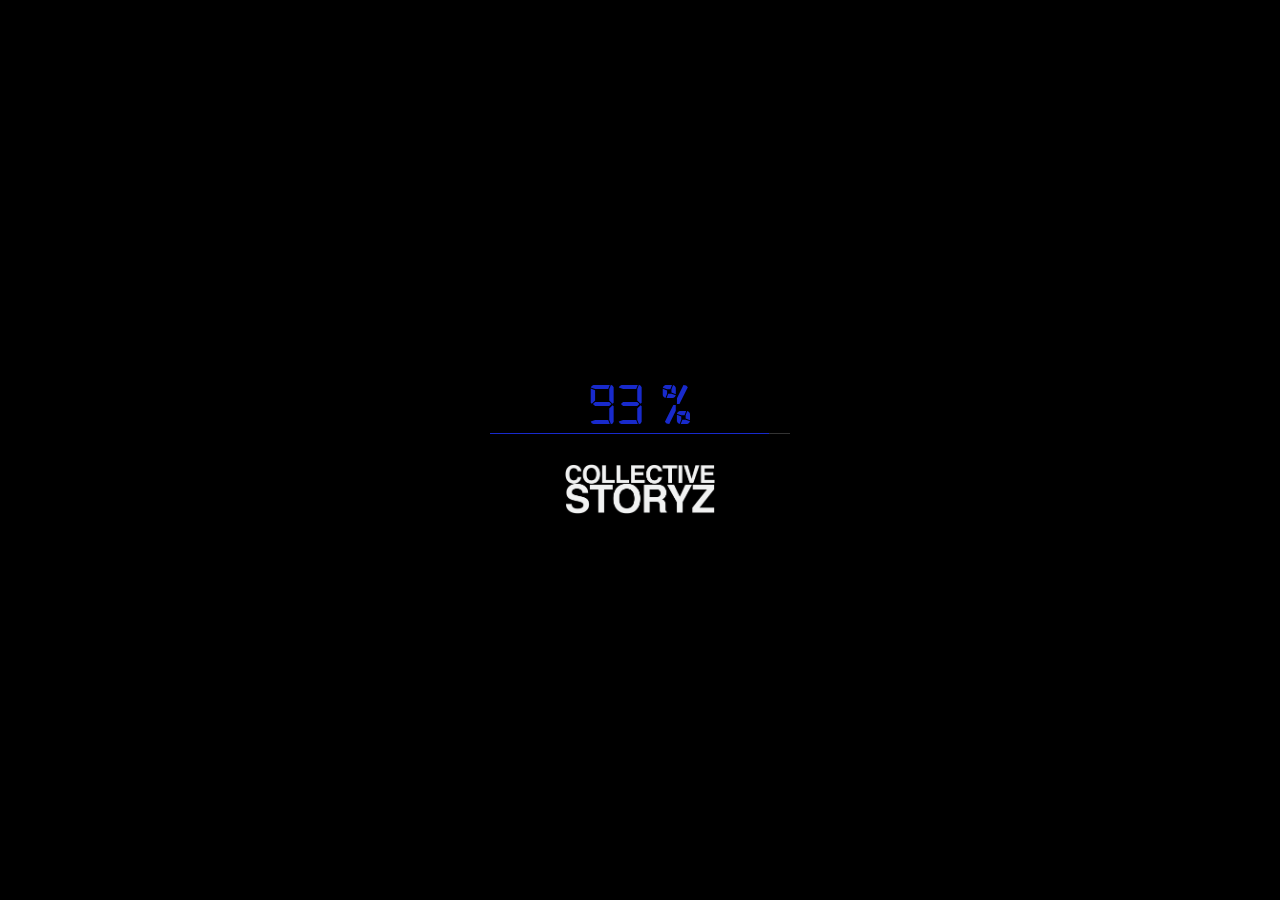
<file: ourteam.html>
<!DOCTYPE html>
<html class="no-js" lang="en" data-theme='dark'>


<head>
    <title>Team behind Collective Storyz</title>
    <link rel="icon" href="assets/logo.png" sizes="32x32">
    <meta charset="utf-8" />
    <meta http-equiv="x-ua-compatible" content="ie=edge" />
    <meta name="viewport" content="width=device-width, initial-scale=1, shrink-to-fit=no" />
    <meta name="description" content="We are a panel of creative fanatics who
    strive to bring a story to its best version by racking up collective
    ideas from numerous creative minds.">

    <!-- StyleSheet -->
    <link rel="stylesheet" type="text/css" href="src/css/style.css" />


    <!-- JavaScript -->
    <script src="https://cdnjs.cloudflare.com/ajax/libs/jquery/3.2.1/jquery.min.js"></script>
    <script src="src/js/vendors.js"></script>

    <!-- Global site tag (gtag.js) - Google Analytics -->
    <script async src="https://www.googletagmanager.com/gtag/js?id=G-H1BZN2T4EW"></script>
    <script>
        window.dataLayer = window.dataLayer || [];

        function gtag() {
            dataLayer.push(arguments);
        }
        gtag('js', new Date());

        gtag('config', 'G-H1BZN2T4EW');
    </script>

</head>

<body>
    <div class="custom-cursor"></div>

    <div class="preload-help"></div>
    <div class="preload-container"></div>
    <div class="preload-container">
        <div id="preload-percentage">
            8%
        </div>
        <div id="preload-progress-container">
            <span class="preload-progress"></span>
        </div>
        <div id="pre-nika-logo">
            <img src="assets/logo.png" alt="Collective Storyz" title="Collective Storyz">
        </div>
    </div>
    <button class="theme-switch cursor-active " data-mode="dark">
        <span class="visually-hidden">Change theme</span>

        <span class="track">
            <span class="sun">
                <span class="moon"></span>
            </span>
        </span>

        <span class="theme-label" data-text="auto"></span>
        <span class="theme-label" data-text="light"></span>
        <span class="theme-label" data-text="dark"></span>
    </button>
    <!-- nav Menu -->
    <nav id="navigationWrap">
        <div class="MenuOverlayBackground"></div>
        <div class="nav-container">
            <div class="header-menu menu-icon">
                <button data-wow-delay="3s" class="onActive wow fadeInLeft menu-open_button cursor-active "
                    id="closeNavbar">
                    <div class="cross">
                        <div class="cross-in left"></div>
                        <div class="cross-in right"></div>
                    </div>
                </button>
                <div class="header-menu logo mobile-only">
                    <a href="index.html"><img src="assets/logo.png" alt="Collective-Storyz"
                            title="Collective-Storyz" /></a>
                </div>
            </div>
            <nav class="nav-container-left">
                <div class="header-menu logo desktop-only cursor-active ">
                    <a href="index.html"><img src="assets/logo.png" alt="Collective-Storyz"
                            title="Collective-Storyz" /></a>
                </div>
                <ul class="main_nav">
                    <li class="onActive wow fadeInLeft" data-wow-delay="1s">
                        <a id="home" data-img="" href="index.html">HOME</a>
                    </li>
                    <li class="onActive wow fadeInLeft" data-wow-delay="1.2s">
                        <a id="works" data-img="" href="ourworks.html">WORK</a>
                    </li>
                    <li class="onActive wow fadeInLeft" data-wow-delay="1.4s">
                        <a id="about" data-img="" href="knowus.html">KNOW US</a>
                    </li>
                    <li class="onActive wow fadeInLeft" data-wow-delay="1.6s">
                        <a id="team" data-img="" href="ourteam.html">TEAM</a>
                    </li>
                    <li class="onActive wow fadeInLeft" data-wow-delay="1.8s">
                        <a id="contacts" data-img="" href="index.html#contactUs">CONTACT</a>
                    </li>
                </ul>
            </nav>
            <div class="nav-container-right">
                <div class="onActive wow fadeInLeft" data-wow-delay="2.2s">
                    <p><span>Social</span></p>
                    <ul>
                        <li>
                            <a href="https://www.facebook.com/Collective-Storyz-109118517926740/" target="_blank"><span
                                    data-hover="Facebook" class="cursor-active">Facebook</span></a>
                        </li>
                        <li>
                            <a href="https://www.instagram.com/collective_storyz/" target="_blank"><span
                                    data-hover="Instagram" class="cursor-active">Instagram</span></a>
                        </li>
                        <li>
                            <a href="https://www.linkedin.com/in/collectivestoryz/" target="_blank"><span
                                    data-hover="LinkedIn" class="cursor-active">LinkedIn</span></a>
                        </li>
                        <li>
                            <a href="https://www.youtube.com/channel/UCdYPLeoaEbbiBO_NYrF3lYg" target="_blank"><span
                                    data-hover="Youtube" class="cursor-active">Youtube</span></a>
                        </li>
                        <li>
                            <a href="https://www.vimeo.com/collectivestoryz" target="_blank"><span data-hover="Vimeo"
                                    class="cursor-active">Vimeo</span></a>
                        </li>
                    </ul>
                </div>
                <div class="onActive wow fadeInLeft" data-wow-delay="2.6s">
                    <p class="emailMenu"><span>Say Hi!</span></p>
                    <ul>
                        <li>
                            <a class="emailId cursor-active "
                                href="mailto:contact@collectivestoryz.in">contact@collectivestoryz.in</a>
                            <br>
                            <a class="emailId cursor-active " href="tel:+919544857444">+91 95448 57444</a>
                            <br>
                            <a class="emailId cursor-active " href="tel:+919840325560">+91 98403 25560</a>
                        </li>
                    </ul>
                </div>
            </div>
        </div>
    </nav>
    <!-- Page Wrapper -->
    <div id="page-wrapper">
        <!-- Header -->
        <section class="panel banner leftMenu">
            <div class="left-header">
                <div class="header-section hspadding logo">
                    <a href="index.html" class="scrollToFirst cursor-active "><img src="assets/logo.png"
                            alt="Collective Storyz" title="Collective Storyz" /></a>
                </div>
                <div class="header-section menu-icon">
                    <button class="menu-open_button cursor-active" id="openNavbar">
                        <span></span>
                    </button>
                </div>
                <div class="header-section header-quote">
                    <img src="assets/ui/play-button.png" width="20" />
                    <p>
                        <a href="javascript:void(0);" class="scrollToContact cursor-active "><span>Let’s
                            </span><span>do good
                            </span><span>together!</span></a>
                    </p>
                </div>
            </div>
        </section>





        <div data-router-wrapper>
            <div data-router-view="about" class="about_page">
                <!-- scroll section -->
                <div class="scroll-area" id="scrolldiv" tabindex=0>
                    <!-- container for all horizontal scroll items -->
                    <div class="scroll-wrapper">

                        <section class="panel">
                            <div class="ourStrength_blk">
                                <div class="aboutCom_wrap">

                                    <div class="spacer"></div>
                                    <div class="ourStrength_wrap">

                                        <div class="ourStrength">
                                            <h3>
                                                OUR TEAM
                                            </h3>
                                            <div class="opacity06">
                                                <p>
                                                    Collective Storyz is a collaborative space where the team associates
                                                    with numerous creative and talented directors who have made their
                                                    mark across various platforms.
                                                </p>

                                            </div>
                                        </div>
                                    </div>
                                    <div class="projectActions">
                                        <div class="projectActions_wrap">
                                            <div class="nextSection">
                                                <div id="q-intro-scroll">
                                                    <a href="#">
                                                        <svg xmlns="http://www.w3.org/2000/svg"
                                                            xmlns:xlink="http://www.w3.org/1999/xlink" version="1.1"
                                                            x="0px" y="0px" viewBox="0 0 109.1 83.9"
                                                            xml:space="preserve" id="drawIt">
                                                            <polyline class="st0 introArrow" stroke-width="2"
                                                                fill="none" stroke="white"
                                                                points="0.5,34.5 0.5,34.5 0.5,49.4 80.2,49.4 46.2,83.4 67.2,83.4 98.1,52.5 108.6,42 98.1,31.5 67.2,0.5   46.2,0.5 80.2,34.5 0.5,34.5 "
                                                                data-svg-origin="0.5 0.5"
                                                                transform="matrix(1,0,0,1,0,0)" style="
                                                                        stroke-dashoffset: 430px;
                                                                        visibility: inherit;
                                                                        opacity: 1;
                                                                    "></polyline>
                                                        </svg>
                                                    </a>
                                                </div>
                                            </div>
                                        </div>
                                    </div>
                                </div>
                            </div>
                        </section>



                        <section class="panel">
                            <div class="aboutProject behindNika">
                                <div class="aboutCom_wrap">
                                    <div class="aboutCom widthincrese">



                                        <div class="aboutCom-title">
                                            <h2>PANEL OF DIRECTORS</h2>

                                        </div>

                                        <div class="abtintroblk">

                                            <div class="behindNikaPro">

                                                <div class="profileList cursor-active">

                                                    <div class="profile-card-2">
                                                        <img src="assets/teams/mohanan.jpg" class="img responsive">
                                                        <div class="profile-name">M. Mohanan</div>
                                                        <div class="profile-username">Director</div>
                                                        <div class="profile-dscrptn">He made his debut in the Malayalam
                                                            film industry by directing the Mammooty and Sreenivasan
                                                            starrer "Kadha Parayumbol".

                                                            He then went on make movies like "Manikyakallu", "916", "My
                                                            God" and "Aravindante Adithikal".

                                                            He is an exceptional script writer and an experienced
                                                            director.
                                                        </div>
                                                    </div>
                                                </div>
                                                <div class="profileList cursor-active">

                                                    <div class="profile-card-2">
                                                        <img src="assets/teams/dinjith.jpg" class="img responsive">
                                                        <div class="profile-name">Dinjith <br> Ayyathan</div>
                                                        <div class="profile-username">Director</div>
                                                        <div class="profile-dscrptn">This passionate filmmaker made his
                                                            debut in cinema by directing the Asif Ali starrer "OP.160/18
                                                            Kakshi Amminipilla".

                                                            He has more than 14 years of experience as an animator and
                                                            has worked in projects produced by Disney, Wild Brain
                                                            Studios and Nickelodeon.

                                                            He is currently in the works of his next movie.</div>
                                                    </div>
                                                </div>
                                                <div class="profileList cursor-active">

                                                    <div class="profile-card-2">
                                                        <img src="assets/teams/rakesh.jpg" class="img responsive">
                                                        <div class="profile-name">Rakesh <br> Mantodi</div>
                                                        <div class="profile-username">Director</div>
                                                        <div class="profile-dscrptn">He is a celeberated screenwriter in
                                                            the Malayalam film industry. He made his debut by penning
                                                            the screenplay for the Vineeth Sreenivasan directorial movie
                                                            "Thira" starring Shobhana.

                                                            After the success of "Thira", he wrote the screenplay for
                                                            director Basil Joseph's "Godha" starring Tovino Thomas and
                                                            Wamiqa Gabbi.

                                                            He is all set for his directorial debut with the Tovino
                                                            Thomas starrer "Varavu". </div>
                                                    </div>
                                                </div>
                                                <div class="profileList cursor-active">

                                                    <div class="profile-card-2">
                                                        <img src="assets/teams/nevil.jpg" class="img responsive">
                                                        <div class="profile-name">Nevil Thomas</div>
                                                        <div class="profile-username">Director</div>
                                                        <div class="profile-dscrptn">He has more than 8 years of
                                                            experience in the world of movies and advertisements.

                                                            He worked as an Assistant Cinematographer to Himman dameja
                                                            in the Hollywood movie "Basmati Blues" starring Barie
                                                            Larson.

                                                            He then went on to work as an Assistant Director in movies
                                                            like "Daawat-e-Ishq" and "Godha".

                                                            He has directed an ad film for Green valley drinking water
                                                            and also a cover song video for Shilpa Thakur (cover on
                                                            aararo )</div>
                                                    </div>
                                                </div>
                                                <div class="profileList cursor-active">

                                                    <div class="profile-card-2">
                                                        <img src="assets/teams/nishanth.jpg" class="img responsive">
                                                        <div class="profile-name">Nishanth <br> Balan</div>
                                                        <div class="profile-username">Director</div>
                                                        <div class="profile-dscrptn">He is an imaginative filmmaker with
                                                            more than 7 years in the film industry and has directed
                                                            three short films. He began his film career as an Assisstant
                                                            Director and story board artist in the Tovino Thomas starrer
                                                            "Godha".

                                                            He was an Art Assistant in the Akshay Kumar starrer "Singh
                                                            Is Bling" and Fahad Faazil starrer "Mariyam Mukku".

                                                            He has also worked in the Kairaili TMT Ad featuring
                                                            Mohanlal.
                                                        </div>
                                                    </div>
                                                </div>
                                                <div class="profileList cursor-active">

                                                    <div class="profile-card-2">
                                                        <img src="assets/teams/manu.jpg" class="img responsive">
                                                        <div class="profile-name">Manu <br> Sebastian</div>
                                                        <div class="profile-username">Director</div>
                                                        <div class="profile-dscrptn">This creative mind has been a
                                                            precious asset to our team. He is an experienced ad
                                                            filmmaker and has done many famous commercials.

                                                            He started his career in Super Studio 13 in Italy as an
                                                            assistant Creative director.

                                                            During his time as a creative director he has has worked
                                                            with popular artistes including Ranveer Singh for Ajio ,
                                                            Sara Ali Khan and Sunil Chetri for Puma.

                                                            While in the works of his debut film, he is currently the
                                                            creative director for Rakesh Mantodi's upcoming Tovino
                                                            Thomas starrer "Varavu".</div>
                                                    </div>
                                                </div>
                                                <div class="profileList cursor-active">

                                                    <div class="profile-card-2">
                                                        <img src="assets/teams/rajeesh.jpg" class="img responsive">
                                                        <div class="profile-name">Rajeesh <br> Velayudhan</div>
                                                        <div class="profile-username">Director</div>
                                                        <div class="profile-dscrptn">He began his career as an assistant
                                                            director in "OP.160/18 Kakshi Amminipilla" starring Asif
                                                            Ali.

                                                            He worked as associate director in the Sunny Wayne starrer
                                                            "Anugraheethan Antony" and as an assistant director in the
                                                            Dileep starrer "Keshu Ee Veedinte Naadhan".

                                                            He has also been an active member in the script discussions
                                                            of many hit movies.</div>
                                                    </div>
                                                </div>

                                                <div class="profileList cursor-active">

                                                    <div class="profile-card-2">
                                                        <img src="assets/teams/vava.jpg" class="img responsive">
                                                        <div class="profile-name">Vava<br> Kottarakkara</div>
                                                        <div class="profile-username">Director</div>
                                                        <div class="profile-dscrptn">He is one of the most popular and
                                                            most demanded associate director in the malayalam film
                                                            industry.

                                                            He is best known for his association with movies like the
                                                            Mohanlal and Vivek Oberoi starrer "Lucifer" directed by
                                                            Prithviraj, Manju Warrier and Amala Akkineni starrer "C/O
                                                            Saira Bhanu" and Vineeth Sreenivasan and Nikhila Vimal
                                                            starrer "Aravindante Athidhikal".

                                                            Script Writer</div>
                                                    </div>
                                                </div>

                                            </div>

                                        </div>
                                    </div>
                                </div>
                            </div>
                        </section>
                        <section class="panel">
                            <div class="aboutProject behindNika">
                                <div class="aboutCom_wrap">
                                    <div class="aboutCom widthincresecw">



                                        <div class="aboutCom-title">
                                            <h2>CREATIVE WRITERS</h2>

                                        </div>

                                        <div class="abtintroblk">

                                            <div class="behindNikaPro">

                                                <div class="profileList cursor-active">

                                                    <div class="profile-card-2">
                                                        <img src="assets/teams/manumanjith.jpg" class="img responsive">
                                                        <div class="profile-name">Manu Manjith</div>
                                                        <div class="profile-username">Creative Writer</div>
                                                        <div class="profile-dscrptn">He is a poet and lyricist in the
                                                            Malayalam film industry. He began his film career by penning
                                                            the songs for "Ohm Shanthi Oshaana" starring Nazriya Nazim
                                                            and Nivin Pauly. He has since then written many hit songs
                                                            for movies like "Kunjiramayanam", "Godha", "Aadu" ,
                                                            "Jacobinte Swargarajyam", "Adi Kapyare Kootamani",
                                                            "Mohanlal" , "Love Action Drama" and " Anugraheethan
                                                            Antony".

                                                            He is going to debut as a script writer in Tovino Thomas's
                                                            most anticipated upcoming movie "Varav" directed by Rakesh
                                                            Mantodi.
                                                        </div>
                                                    </div>
                                                </div>
                                                <div class="profileList cursor-active">

                                                    <div class="profile-card-2">
                                                        <img src="assets/teams/sharesh.jpg" class="img responsive">
                                                        <div class="profile-name">Sharesh Malengandi</div>
                                                        <div class="profile-username">Creative Writer</div>
                                                        <div class="profile-dscrptn">He is a debutant script writer and
                                                            a police officer by profession.

                                                            He has written many short stories that has been published by
                                                            the leading publications in Kerala. He has also co-written
                                                            director Rakesh Mantodi's upcoming movie " Varavu" starring
                                                            Tovino Thomas.</div>
                                                    </div>
                                                </div>




                                            </div>

                                        </div>
                                    </div>
                                </div>
                            </div>
                        </section>

                        <section class="panel">
                            <div class="aboutProject behindNika">
                                <div class="aboutCom_wrap">
                                    <div class="aboutCom widthincreseasopart">




                                        <div class="aboutCom-title">
                                            <h2>Associatie Partner</h2>

                                        </div>

                                        <div class="abtintroblk">

                                            <div class="behindNikaPro">

                                                <div class="profileList cursor-active">

                                                    <div class="profile-card-2">
                                                        <img src="assets/teams/milinto.jpg" class="img responsive">
                                                        <div class="profile-name">Milinto Michael</div>
                                                        <div class="profile-username">Associative Partner</div>
                                                        <div class="profile-dscrptn"> Milinto Michael is an MBA graduate
                                                            from FMS NewDelhi ,entrepreneur and executive film producer.
                                                            He is the founder of JOM group which deals with data center
                                                            management , advertising, construction and interior
                                                            designing.

                                                            He is a co founder of anbodukochi and also the founder of
                                                            blood kerala donors friends association. </div>
                                                    </div>
                                                </div>






                                            </div>

                                        </div>
                                    </div>
                                </div>
                            </div>
                        </section>
                        <section class="panel">
                            <div class="aboutProject behindNika">
                                <div class="aboutCom_wrap">
                                    <div class="aboutCom widthincresedop">



                                        <div class="aboutCom-title">
                                            <h2>DOP</h2>

                                        </div>

                                        <div class="abtintroblk">

                                            <div class="behindNikaPro">

                                                <div class="profileList cursor-active">

                                                    <div class="profile-card-2">
                                                        <img src="assets/teams/viswajith.jpg" class="img responsive">
                                                        <div class="profile-name">Viswajith</div>
                                                        <div class="profile-username">DOP</div>
                                                        <div class="profile-dscrptn">He is one of a kind cinematographer
                                                            in the industry. He began his career as an associate
                                                            cinematographer with Anend C Chandran and has worked in many
                                                            hit movies like "Neram", "Premam", "Helen" etc.

                                                            He made his debut as an independent cinematographer in
                                                            Vineeth Sreenivasan's Pranav Mohanlal starrer "Hridayam".
                                                        </div>
                                                    </div>
                                                </div>

                                                <div class="profileList cursor-active">

                                                    <div class="profile-card-2">
                                                        <img src="assets/teams/swaroop.jpg" class="img responsive">
                                                        <div class="profile-name">Swaroop <br>Philip</div>
                                                        <div class="profile-username">DOP</div>
                                                        <div class="profile-dscrptn">He is a renowned cinematographer in
                                                            the advertising industry. He madehis debut in the film
                                                            industry with "Orkut Oru Ormakootu". His well-known films
                                                            include "You Too Brutus", "Aravindante Athidhikal" and
                                                            "Premasoothram". He has also rolled the camera for the music
                                                            video Sirikkadhey for the Tamil movie "Remo" starrring
                                                            actors Sivakarthikeyan and Keerthi Suresh along with
                                                            composer Anirudh Ravichander.
                                                        </div>
                                                    </div>
                                                </div>
                                                <div class="profileList cursor-active">

                                                    <div class="profile-card-2">
                                                        <img src="assets/teams/bahul.jpg" class="img responsive">
                                                        <div class="profile-name">Bahul Ramesh</div>
                                                        <div class="profile-username">DOP</div>
                                                        <div class="profile-dscrptn">He has been the cinematographer for
                                                            popular movies like "OP.160/18 Kakshi Amminippilla" and
                                                            "Mohan Kumar Fans".

                                                            He is well known for his beautiful frames and screen
                                                            lighting techniques. </div>
                                                    </div>
                                                </div>

                                                <div class="profileList cursor-active">

                                                    <div class="profile-card-2">
                                                        <img src="assets/teams/sharan.jpg" class="img responsive">
                                                        <div class="profile-name">Sharan <br> Sasidharan</div>
                                                        <div class="profile-username">DOP</div>
                                                        <div class="profile-dscrptn">He began his career as assistant
                                                            cinematographer with Bahul Ramesh and has worked in movies
                                                            like "OP.160/18 Kakshi Amminipilla", "Forensic", and "Mohan
                                                            Kumar Fans".

                                                            He has also cracked the camera for the two promotion videos
                                                            for DYFI done by Collective Storyz.</div>
                                                    </div>
                                                </div>




                                            </div>

                                        </div>
                                    </div>
                                </div>
                            </div>
                        </section>
                        <section class="panel">
                            <div class="aboutProject behindNika">
                                <div class="aboutCom_wrap">
                                    <div class="aboutCom widthincresesunit">



                                        <div class="aboutCom-title">
                                            <h2>Second Unit Directors</h2>

                                        </div>

                                        <div class="abtintroblk">

                                            <div class="behindNikaPro">

                                                <div class="profileList cursor-active">

                                                    <div class="profile-card-2">
                                                        <img src="assets/teams/rohan.jpg" class="img responsive">
                                                        <div class="profile-name">Rohan Parakkad</div>
                                                        <div class="profile-username">Director</div>
                                                        <div class="profile-dscrptn">He is a passionate filmmaker and
                                                            writer. He started his career in the malayalam film industry
                                                            by assisting filmmaker Ganesh Raj, director of malayalam
                                                            movie 'Aanandham'.

                                                            He has worked in various commercial Ad's and music videos
                                                            and has associated with popular talents in the country like
                                                            'Varun Dhawan', Raftaar and 'Bhuvan Bham,'. He has also
                                                            worked in brand videos of ' Flipkart, OnePlus, Oppo, Bacardi
                                                            and Mahindra.'

                                                            He is currently assisting script-writer turned director
                                                            Rakesh Mantodi in his directorial debut 'Varavu' starring
                                                            actor Tovino Thomas.</div>
                                                    </div>
                                                </div>
                                                <div class="profileList cursor-active">

                                                    <div class="profile-card-2">
                                                        <img src="assets/teams/nirmal.jpg" class="img responsive">
                                                        <div class="profile-name">Nirmal <br> Varghese</div>
                                                        <div class="profile-username">Director</div>
                                                        <div class="profile-dscrptn">He is an active member of the
                                                            collective storyz team and has worked in the promotion video
                                                            for DYFI done by our team.

                                                            He began his film career as an assistant director with a
                                                            production house in Kochi and has worked in many corporate
                                                            videos for popular brands like Flipkart, OnePlus, Mahindra
                                                            etc.

                                                            He is currently assisting director Rakesh Mantodi in his
                                                            upcoming Tovino Thomas starrer "Varavu".
                                                        </div>
                                                    </div>
                                                </div>
                                                <div class="profileList cursor-active">

                                                    <div class="profile-card-2">
                                                        <img src="assets/teams/basil.jpg" class="img responsive">
                                                        <div class="profile-name">Basil V <br> Edappattu</div>
                                                        <div class="profile-username">Director</div>
                                                        <div class="profile-dscrptn">His active and easy going nature is
                                                            an addition to his imaginative mind.

                                                            He has worked as an associate director in the movie "Njaan
                                                            Lal Jose" and the "The Kite" He has also been a part of many
                                                            commercial Ad's for Akkadians Advertising.
                                                        </div>
                                                    </div>
                                                </div>
                                                <div class="profileList cursor-active">

                                                    <div class="profile-card-2">
                                                        <img src="assets/teams/febin.jpg" class="img responsive">
                                                        <div class="profile-name">Febin <br>Sidharth</div>
                                                        <div class="profile-username">Director</div>
                                                        <div class="profile-dscrptn">He has 15 years of experience in
                                                            the entertainment industry. He has worked in television and
                                                            film industry as script writer and editor . He has edited,
                                                            scripted and directed award winning short film “Anali’’(5
                                                            awards including SIIMA award). “Chila Sangethika
                                                            Karanangalal” a political drama short film is scripted by
                                                            him also obtain 15 awards. “Nalam Loka Mahayudham “ a
                                                            political drama short film scripted and directed by him
                                                        </div>
                                                    </div>
                                                </div>
                                                <div class="profileList cursor-active">

                                                    <div class="profile-card-2">
                                                        <img src="assets/teams/sreehari.jpg" class="img responsive">
                                                        <div class="profile-name">Sreehari <br>Dharman</div>
                                                        <div class="profile-username">Director</div>
                                                        <div class="profile-dscrptn">He is an alumnus of KR Narayanan
                                                            National Film Institute. He has directed several short films
                                                            like "The sea within us" and "Aavruthi" which have been
                                                            officially selected for various International, national,
                                                            Regional film festivals.

                                                            His film Aavruthi was KR Narayanan National Film institute's
                                                            official entry to National Awards, Indian Panorama and
                                                            IDSFFK for the year 2019.

                                                            He has worked as AD in Kamal KM/Sameer Thahir, multi-starrer
                                                            film Pada. He has been the Project Lead/Director of
                                                            prestigious long documentary project of Muziris Heritage and
                                                            Govt of Kerala.</div>
                                                    </div>
                                                </div>




                                            </div>

                                        </div>
                                    </div>
                                </div>
                            </div>
                        </section>


                        <section class="panel">
                            <div class="nextProject">
                                <div class="nextProject_spacer"></div>
                                <a class="nextProject_link cursor-active " href="index.html"></a>
                                <div class="nextprojectTitle">
                                    <div class="nextprojectTitle_wrap">
                                        <h2>HOME</h2>
                                        <div class="nextProject_arrow">
                                            <img src="assets/ui/nextproarroww.png" />
                                        </div>
                                    </div>
                                </div>
                            </div>
                        </section>







                        <div class="contactUs mobile-only">
                            <div class="copyrights">
                                <a href="knowus.html"><span>© Collective Storyz 2021</span></a>
                            </div>
                        </div>
                    </div>
                </div>
            </div>
        </div>
    </div>

    <aside class="cookies-notice">
        <div id="y-intro-scroll">
            <img src="assets/ui/bluearroww.png" alt="Blue png arrow">
        </div>
        <p>This website scroll Horizontally</p>

        <button class="cookies-notice__close-btn">
            <span class="hidden">close</span>
        </button>
    </aside>


    <script src="src/js/app.js"></script>
    <script src="src/js/extra.js"></script>
</body>

</html>
</file>
<file: src/css/style.css>
@charset "UTF-8";
@import url(https://fonts.googleapis.com/css2?family=IBM+Plex+Sans:wght@100;200;300;400;500;600;700&amp;display=swap);
@import url(https://fonts.googleapis.com/css2?family=Cairo&display=swap);

@font-face {
  font-family: "Digital";
  src: url(/src/fonts/digital.woff2), url(/src/fonts/digital.woff), url(/src/fonts/digital.ttf);
}

html,
body,
div,
span,
applet,
object,
iframe,
h1,
h2,
h3,
h4,
h5,
h6,
p,
blockquote,
pre,
a,
abbr,
acronym,
address,
big,
cite,
code,
del,
dfn,
em,
img,
ins,
kbd,
q,
s,
samp,
small,
strike,
strong,
sub,
sup,
tt,
var,
b,
u,
i,
center,
dl,
dt,
dd,
ol,
ul,
li,
fieldset,
form,
label,
legend,
table,
caption,
tbody,
tfoot,
thead,
tr,
th,
td,
article,
aside,
canvas,
details,
embed,
figure,
figcaption,
footer,
header,
hgroup,
menu,
nav,
output,
ruby,
section,
summary,
time,
mark,
audio,
video {
  margin: 0;
  padding: 0;
  border: 0;
  font-size: 100%;
  font: inherit;
  vertical-align: baseline;
}

::-webkit-scrollbar {
  display: none;
}


.cairo {
  font-family: "Cairo";
}


/* social icons contact */
.socialiconsco {
  display: inline-block;
  text-align: center;
  list-style-type: none;
  margin: 0;
  padding: 0;
  font-size: 0px;
}

.socialiconsco img {
  padding: 5px;
  border-radius: 5px;
  background-color: white;
  width: 40px;
  height: 40px;
}

.socialiconsco a {
  display: inline-block;
  margin: 2px;
}

.socialiconsco img:hover {
  background-color: #182acc;
}


/* Social media icons li */
.socialiconsli {
  display: inline-block;
  text-align: center;
  list-style-type: none;
  margin: 0;
  padding: 0;
  font-size: 0px;
}

.socialiconsli img {
  padding: 5px;
  border-radius: 5px;
  background-color: white;
  width: 46px;
  height: 46px;
}

.socialiconsli a {
  display: inline-block;
  margin: 2px;
}

.socialiconsli img:hover {
  background-color: #182acc;
}

/* Style the video: 100% width and height to cover the entire window */

#homeVideo {
  position: absolute;
  right: 0;
  bottom: 0;
  height: auto;
  width: auto;
  min-width: 100%;
  min-height: 100%;
  background-size: cover;
  overflow: hidden;
}


#projVideo {
  max-width: 100vw;
}

.center-p {
  text-align: center;
}

.intend {
  text-indent: 30px;
}

article,
aside,
details,
figcaption,
figure,
footer,
header,
hgroup,
menu,
nav,
section {
  display: block;
}

body {
  line-height: 1;
  -webkit-text-size-adjust: none;
  color: #fff;
  display: flex;
  align-items: center;
  justify-content: flex-start;
  width: 100%;
  height: 100%;
  min-height: 30rem;
  overflow: hidden;
}

ol,
ul {
  list-style: none;
}

blockquote,
q {
  quotes: none;
}

blockquote:before,
blockquote:after {
  content: "";
  content: none;
}

q:before,
q:after {
  content: "";
  content: none;
}

table {
  border-collapse: collapse;
  border-spacing: 0;
}

mark {
  background-color: transparent;
  color: inherit;
}

input {
  -moz-appearance: none;
  -webkit-appearance: none;
  -ms-appearance: none;
  appearance: none;
}

input::-moz-focus-inner {
  border: 0;
  padding: 0;
}

select,
textarea {
  -moz-appearance: none;
  -webkit-appearance: none;
  -ms-appearance: none;
  appearance: none;
}

@-webkit-keyframes load-spinner {
  0% {
    transform: rotate(0deg);
  }

  100% {
    transform: rotate(360deg);
  }
}

@keyframes load-spinner {
  0% {
    transform: rotate(0deg);
  }

  100% {
    transform: rotate(360deg);
  }
}

@-ms-viewport {
  width: device-width;
}

html {
  width: 100%;
  height: 100%;
  box-sizing: border-box;
  font-size: 18pt;
  font-size: 1vmax;
}

* {
  box-sizing: inherit;
}

*:before,
*:after {
  box-sizing: inherit;
}

body,
input,
select,
textarea {
  color: rgba(255, 255, 255, 0.75);
  font-family: "IBM Plex Sans", sans-serif;
  font-size: 1rem;
  font-weight: 300;
  line-height: 1.65;
}

a {
  transition: color 0.2s ease-in-out, border-bottom-color 0.2s ease-in-out;
  color: inherit;
  border-bottom: dotted 1px;
  text-decoration: none;
  border: none;
  color: #fff;
}

a:hover {
  border-bottom-color: transparent;
  color: #fff;
}

.formSubmit input[type=submit]:focus,
.menu-open_button:focus,
a:focus,
button:focus {
  outline: none;
}

.menu-open_button,
.formSubmit input[type=submit] {
  -webkit-tap-highlight-color: rgba(0, 0, 0, 0);
}

strong,
b {
  color: rgba(255, 255, 255, 0.875);
  font-weight: 400;
}

em,
i {
  font-style: italic;
}

p {
  margin: 0 0 1.5rem 0;
  color: #fff;
  transition: color 0.3s ease;
}

[data-theme=light] p {
  color: #000;
  opacity: 1 !important;
}

body.is-ie p {
  width: 100%;
}

h1,
h2,
h3,
h4,
h5,
h6 {
  color: rgba(255, 255, 255, 0.875);
  font-family: "IBM Plex Sans", sans-serif;
  font-weight: 700;
  line-height: 1.3;
  margin: 0 0 0.75rem 0;
  letter-spacing: -0.05em;
}

h1 a,
h2 a,
h3 a,
h4 a,
h5 a,
h6 a {
  color: inherit;
  text-decoration: none;
}

h1.major,
h2.major,
h3.major {
  position: relative;
}

h1 {
  font-size: 3rem;
  line-height: 1.2;
}

h1.major {
  margin: 0 0 2.625rem 0;
}

h1.major:after {
  bottom: -1.325rem;
}

h2 {
  font-size: 1.75rem;
  line-height: 1.2;
}

h2.major {
  margin: 0 0 1.9875rem 0;
}

h2.major:after {
  bottom: -1.2rem;
}

h3 {
  font-size: 1.325rem;
}

h3.major {
  margin: 0 0 1.875rem 0;
}

h3.major:after {
  bottom: -0.75rem;
}

h4 {
  font-size: 1rem;
}

h5 {
  font-size: 0.9rem;
}

h6 {
  font-size: 0.7rem;
}

sub {
  font-size: 0.8rem;
  position: relative;
  top: 0.5rem;
}

sup {
  font-size: 0.8rem;
  position: relative;
  top: -0.5rem;
}

blockquote {
  border-left: solid 0.25rem rgba(255, 255, 255, 0.25);
  font-style: italic;
  margin: 0 0 1.5rem 0;
  padding: 0.375rem 0 0.375rem 1.5rem;
}

code {
  background: rgba(255, 255, 255, 0.075);
  border-radius: 0.25rem;
  font-family: "Courier New", monospace;
  font-size: 0.8rem;
  margin: 0 0.25rem;
  padding: 0.25rem 0.65rem;
}

pre {
  font-family: "Courier New", monospace;
  font-size: 0.8rem;
  margin: 0 0 1.5rem 0;
  white-space: pre-wrap;
}

pre code {
  display: block;
  line-height: 1.625;
  padding: 1rem 1.5rem;
  overflow-x: auto;
  margin: 0;
}

hr {
  border: 0;
  border-bottom: solid 2px rgba(255, 255, 255, 0.25);
  margin: 1.875rem 0;
}

.align-left {
  text-align: left;
}

.align-center {
  text-align: center;
}

.align-right {
  text-align: right;
}

.panel {
  display: flex;
  height: 100%;
}

#page-wrapper {
  display: flex;
  align-items: center;
  justify-content: flex-start;
  flex-grow: 1;
  flex-shrink: 1;
  height: 100vh;
  position: relative;
}

#wrapper {
  display: flex;
  flex-direction: row;
  transition: opacity 1s ease-out, transform 0.75s ease-out;
  transition-delay: 0.25s;
  cursor: default;
  position: relative;
  height: 100%;
}

.left-header {
  max-width: 124px;
  min-width: 124px;
  background-color: #000;
  position: relative;
  border-right: 1px solid #1e1c22;
  z-index: 100;
  transition: background-color 0.3s ease;
}

.header-section {
  position: absolute;
  width: 100%;
  padding: 0 20px;
  left: 0;
}

.header-section.logo {
  text-align: center;
  top: 45px;
}

#pre-nika-logo img {
  max-width: 150px;
  padding-top: 30px;
}

.nav-container-left .header-menu.logo img,
.header-section.logo img,
.copyrights img,
.header-menu.menu-icon .header-menu.logo img {
  max-width: 67px;
}

.header-section.header-quote {
  bottom: 60px;
}

.header-section.header-quote p {
  margin: 5px 0 0;
  font-family: "IBM Plex Sans", sans-serif;
  font-size: 16px;
  font-weight: 600;
  line-height: normal;
}

.header-section.menu-icon {
  top: 50%;
  transform: translateY(-50%);
}

.header-section.menu-icon button {
  background: rgba(0, 0, 0, 0);
  padding: 0;
  width: 100%;
  height: 30px;
  border-width: 0;
  box-shadow: none;
  cursor: pointer;
}

.header-section.menu-icon button:focus {
  outline: none;
}

.header-section.menu-icon button span {
  display: block;
  background-color: #dad9dc;
  height: 2px;
  position: relative;
  width: 42px;
  margin: 0 auto;
  transition: all 0.3s ease;
}

.header-section.menu-icon button span:after {
  content: "";
  position: absolute;
  right: 4px;
  top: -8px;
  width: 25px;
  background-color: #dad9dc;
  height: 2px;
  transition: all 0.3s ease;
}

.header-section.menu-icon button span:before {
  content: "";
  position: absolute;
  left: 4px;
  bottom: -8px;
  width: 25px;
  background-color: #dad9dc;
  height: 2px;
  transition: all 0.3s ease;
}

.header-section.menu-icon button:hover span:after {
  right: 0;
  width: 42px;
}

.header-section.menu-icon button:hover span:before {
  left: 0;
  width: 42px;
}

.nav-container {
  position: relative;
  font-family: "IBM Plex Sans", sans-serif;
  height: 100vh;
  width: 100%;
  display: flex;
  align-items: center;
  justify-content: center;
  overflow: hidden;
}

.nav-container:after {
  content: "";
  pointer-events: none;
  position: absolute;
  right: 0;
  top: -95px;
  background: rgba(0, 0, 0, 0);
  width: 320px;
  height: 320px;
  border-radius: 320px;
  border: 1px solid #dad9dc;
  opacity: 0.1;
  margin: 0 auto;
  left: 130px;
  transition: border 0.3s ease;
}

[data-theme=light] .nav-container:after {
  border: 1px solid #000;
}

.nav-container ul {
  list-style-type: none;
  padding: 0;
}

.nav-container-left {
  position: relative;
  width: calc(55% - 220px);
  height: 100%;
  display: flex;
  align-items: center;
  justify-content: flex-start;
}

.nav-container-left .header-menu.logo {
  position: absolute;
  top: 45px;
  left: 0;
}

[data-theme=light] .nav-container-left .header-menu.logo {
  mix-blend-mode: difference;
}

.nav-container-left ul li a {
  color: #fff;
  position: relative;
  -webkit-text-stroke-width: 1px;
  -webkit-text-stroke-color: #fff;
  font-size: 100px;
  font-weight: 700;
  line-height: 90px;
  display: inline-block;
}


.nav-container-left ul li a:hover {
  color: rgba(0, 0, 0, 0);
}

[data-theme=light] .nav-container-left ul li a {
  color: #000;
  -webkit-text-stroke-color: #000;
}

[data-theme=light] .nav-container-left ul li a:hover {
  color: rgba(0, 0, 0, 0);
  -webkit-text-stroke-color: #000;
}

.nav-container-left ul li:first-child a:after {
  content: "";
  width: 35px;
  height: 35px;
  background-image: url(/assets/ui/smallplay.png);
  display: block;
  position: absolute;
  top: 0;
  right: -50px;
}

.nav-container-right {
  font-family: "Cairo";
  width: 50%;
  padding-left: 220px;
  height: 100%;
  display: flex;
  flex-direction: column;
  justify-content: center;
}

.nav-container-left h5 {
  color: #929292;
  font-size: 18px;
  margin: 0;
  font-family: "IBM Plex Sans", sans-serif;
  font-weight: 500;
  text-transform: uppercase;
  line-height: normal;
  opacity: 1;
  position: absolute;
  bottom: 45px;
  left: 0;
}

.header-menu.menu-icon {
  position: absolute;
  right: 0;
  height: 100%;
  top: 0;
  max-width: 124px;
  min-width: 124px;
  background-color: #0a0a0a;
  border-left: 1px solid #1e1c22;
  display: flex;
  align-items: center;
  justify-content: center;
  z-index: 9999;
}

.header-menu.menu-icon button {
  background: rgba(0, 0, 0, 0);
  padding: 0;
  width: 100%;
  height: 30px;
  border-width: 0;
  box-shadow: none;
  cursor: pointer;
}

.header-menu.menu-icon button .cross {
  display: block;
  background-color: rgba(0, 0, 0, 0);
  height: 2px;
  transition: 0.2s;
  position: relative;
  width: 42px;
  margin: 0 auto;
  transform: translateX(-50%) translateY(-50%) rotate(135deg);
  left: calc(50% - 30px);
  top: calc(50% + 0px);
}

.header-menu.menu-icon button .cross .left {
  position: absolute;
  width: 36px;
  height: 2px;
  background: #fff;
  z-index: 2;
  transform-origin: left;
  left: 18px;
  top: 0;
  transform: rotate(90deg);
}

[data-theme=light] .header-menu.menu-icon button .cross .left {
  background: #000;
}

.header-menu.menu-icon button .cross .right {
  position: absolute;
  width: 36px;
  height: 2px;
  background: #fff;
  transform-origin: left;
  z-index: 2;
  left: 36px;
  top: 18px;
  transform: rotate(180deg);
}

[data-theme=light] .header-menu.menu-icon {
  background-color: #fff;
  border-left: 1px solid #ddd;
}

[data-theme=light] .header-menu.menu-icon button .cross .right {
  background: #000;
}

.navOpen .header-menu.menu-icon button span:after {
  width: 36px;
  transition-delay: 4.2s;
}

.navOpen .header-menu.menu-icon button span:before {
  width: 36px;
  transition-delay: 4s;
}

.nav-container-right ul {
  margin-bottom: 40px;
}

.nav-container-right ul li a {
  font-size: 22px;
  font-weight: 400;
  line-height: 1.4;
}

[data-theme=light] .nav-container-right ul li a {
  color: #000;
}

.nav-container-right p {
  font-size: 20px;
  font-weight: 600;
  margin-bottom: 10px;
}

.nav-container-right p span {
  opacity: 0.3;
}

[data-theme=light] .nav-container-right p span {
  opacity: 1;
}

.nav-container-right p.emailMenu {
  position: relative;
}

.nav-container-right p.emailMenu:before {
  content: "";
  height: 19px;
  width: 19px;
  display: block;
  position: absolute;
  background: url(/assets/ui/header-play-icon.png);
  left: -30px;
  top: 7px;
  background-repeat: no-repeat;
}

[data-theme=light] .nav-container-right p {
  color: #000;
}

.hamburger line {
  stroke: #fff;
  stroke-width: 3px;
}

.emoji_icon:after,
.nav-container-left ul li:first-child a:after,
.we-design-build-head .we-design-head:after {
  -webkit-animation-name: star;
  animation-name: star;
  -webkit-animation-duration: 8s;
  animation-duration: 8s;
  -webkit-animation-timing-function: linear;
  animation-timing-function: linear;
  -webkit-animation-iteration-count: infinite;
  animation-iteration-count: infinite;
}

@-webkit-keyframes star {
  100% {
    -webkit-transform: rotate(360deg);
  }
}

@keyframes star {
  100% {
    transform: rotate(360deg);
  }
}

.socialLinks li a,
.nav-container-right ul li a {
  opacity: 0.3;
  color: #fff;
  overflow: hidden;
  display: block;
}

[data-theme=light] .socialLinks li a,
[data-theme=light] .nav-container-right ul li a {
  color: #000;
  opacity: 1;
}

.socialLinks li a:hover,
.nav-container-right ul li a:hover {
  color: #182acc;
  opacity: 1;
}

.socialLinks li a span,
.nav-container-right ul li a span {
  position: relative;
  display: inline-block;
  transition: transform 0.3s;
}

.socialLinks li a span::before,
.nav-container-right ul li a span::before {
  position: absolute;
  top: 100%;
  content: attr(data-hover);
  font-weight: 700;
  transform: translate3d(0, 0, 0);
}

.socialLinks li a:hover span,
.socialLinks li a:focus span {
  transform: translateY(-100%);
}

.nav-container-right ul li a:hover span,
.nav-container-right ul li a:focus span {
  transform: translateY(-100%);
}

.nav-container-right ul li a.emailId {
  display: inline-block;
  position: relative;
  padding-bottom: 2px;
}

.header-section.header-quote p span {
  color: #929292;
  display: inline-block;
  position: relative;
  transition: color 0.3s ease;
}

.header-section.header-quote p span:before {
  left: 0;
  bottom: 0px;
  width: 100%;
  height: 1px;
  content: "";
  position: absolute;
  background: #929292;
  transform: scaleX(0);
  transform-origin: right;
  transition: transform 0.4s ease-out;
  bottom: -1px;
}

.nav-container-right ul li a.emailId:before {
  left: 0;
  bottom: 0px;
  width: 100%;
  height: 1px;
  content: "";
  position: absolute;
  background: #182acc;
  transform: scaleX(0);
  transform-origin: right;
  transition: transform 0.4s ease-out;
}

.brand-website-head .website-head:after,
.brand-website-head span.brand-head:after {
  transform: scaleX(0);
  transform-origin: right;
  transition: transform 0.4s ease-out;
  content: "";
  position: absolute;
  height: 1px;
  width: 100%;
  bottom: 10px;
  left: 0;
  background: #dad9dc;
  opacity: 0.2;
}

.header-section.header-quote p:hover span:before,
.nav-container-right ul li a.emailId:hover:before {
  transform: scaleX(1);
  transform-origin: left;
}

.brand-website-head .website-head:hover:after,
.brand-website-head span.brand-head:hover:after {
  transform: scaleX(1);
  transform-origin: left;
}

.header-menu.menu-icon button span:after,
.header-menu.menu-icon button span:before {
  width: 36px;
}

@media (min-width: 768px) {
  .mobile-only {
    display: none;
  }
}

.scroll-area {
  width: calc(100vw - 124px);
  height: 100%;
  display: flex !important;
  overflow: auto;
  background-color: #05010a;
  transition: background-color 0.3s ease;
}


[data-theme=light] .scroll-area {
  background-color: #fafef5;
}

.scroll-wrapper {
  display: flex;
  flex-grow: 1;
  flex-shrink: 1;
  height: 100vh;
  overflow-y: hidden;
}

.introContent {
  width: calc(100vw - 124px);
  background-color: rgba(0, 0, 0, 0.63);
  padding: 45px 100px;
  position: relative;
  overflow: hidden;
  transition: background-color 0.3s ease;
}

.introContent h5 {
  color: #929292;
  font-size: 18px;
  margin: 0;
  font-family: "IBM Plex Sans", sans-serif;
  font-weight: 500;
  text-transform: uppercase;
  line-height: normal;
  opacity: 1;
}

.introContent:before {
  content: "";
  position: absolute;
  right: -55px;
  top: -95px;
  background: rgba(0, 0, 0, 0);
  width: 320px;
  height: 320px;
  border-radius: 320px;
  border: 1px solid #dad9dc;
  opacity: 0.1;
  transition: border 0.3s ease;
}

[data-theme=light] .introContent:before {
  border: 1px solid #000;
}

.introContent .introContentWrap {
  position: relative;
  display: flex;
  height: 100%;
  z-index: 2;
}

.introContent .introContentWrap .introMainContent {
  position: absolute;
  left: 0;
  top: 50%;
  transform: translateY(-50%);
}

[data-theme=light] .introContent {
  background-color: rgba(255, 255, 255, 0.63);
}

.introMainContent h2 {
  margin: 0;
}

.introMainContent h2 div {
  background: #dad9dc;
  background: -webkit-gradient(left top, right bottom, color-stop(0%, #dad9dc), color-stop(100%, #343238));
  background: linear-gradient(135deg, #dad9dc 0%, #343238 100%);
  filter: progid:DXImageTransform.Microsoft.gradient(startColorstr="#dad9dc", endColorstr="#343238", GradientType=1);
  -webkit-background-clip: text;
  -webkit-text-fill-color: transparent;
  position: relative;
  font-size: 80px;
  line-height: 80px;
  font-family: "IBM Plex Sans", sans-serif;
  font-weight: 700;
  text-transform: uppercase;
  margin: 0;
}

.introMainContent h2.brand-website-head div span {
  font-family: "IBM Plex Sans", sans-serif;
  font-weight: 400;
  font-style: italic;
}

.brand-website-head span.brand-head,
.introMainContent h2.brand-website-head div span.emoji_icon {
  background: #dad9dc;
  background: -webkit-gradient(left top, right bottom, color-stop(0%, #dad9dc), color-stop(100%, #343238));
  background: linear-gradient(135deg, #dad9dc 0%, #343238 100%);
  filter: progid:DXImageTransform.Microsoft.gradient(startColorstr="#dad9dc", endColorstr="#343238", GradientType=1);
  -webkit-background-clip: text;
  -webkit-text-fill-color: transparent;
  position: relative;
}

.brand-website-head .website-head,
.brand-website-head span.brand-head {
  cursor: pointer;
}

.skipContent {
  position: absolute;
  bottom: 35px;
  right: 0;
}

.skipContent a {
  color: #182acc;
  transition: 0.2s;
  font-size: 16px;
  margin: 0;
  font-family: "IBM Plex Sans", sans-serif;
  font-weight: 500;
  line-height: normal;
  opacity: 1;
}

[data-theme=light] .skipContent a {
  color: #182acc;
}

[data-theme=light] .skipContent .st0 {
  stroke: #182acc;
}

#q-intro-scroll svg {
  height: 100%;
  stroke-dasharray: 430;
  stroke-dashoffset: 430;
  fill: transparent;
  stroke: #929292;
}

.skipContent #q-intro-scroll {
  mix-blend-mode: difference;
  display: inline-block;
  height: 53px;
  vertical-align: middle;
  padding-right: 15px;
}

.st0 {
  stroke: #182acc;
}

#first {
  position: relative;
  background-color: #09060d;
  overflow-x: auto;
  overflow-y: hidden;
  transition: background-color 0.3s ease;
}

#first>.website-head-imgset,
#first>.brand-head-imgset {
  min-width: 0;
  opacity: 0.3;
}

[data-theme=light] #first {
  background-color: #fff;
}

.website-head-imgset img,
.brand-head-imgset img {
  opacity: 0;
  height: 100%;
  visibility: hidden;
  position: absolute;
  top: 0;
  left: 0;
  width: 100%;
}

.sectionProject_news {
  position: relative;
  overflow-y: hidden;
  overflow-x: auto;
}

.sectionProject_news:before {
  z-index: 9;
  content: "";
  position: absolute;
  width: 100%;
  height: 275px;
  background-image: url(/assets/ui/line.png);
  bottom: -20%;
  left: 0;
  background-position: -500px 0px;
  background-size: 112% 100%;
  background-repeat: no-repeat;
}

@media (max-width: 767px) {
  .sectionProject_news:before {
    display: none;
  }
}

.sectionProject_news:after {
  content: "";
  position: absolute;
  width: 99%;
  height: 275px;
  background-image: url(/assets/ui/line.png);
  bottom: 13%;
  left: 0;
  background-position: -500px 0px;
  background-size: 112% 100%;
  background-repeat: no-repeat;
}

@media (max-width: 767px) {
  .sectionProject_news:after {
    display: none;
  }
}

.portfolio {
  background-color: #191919;
  transition: background-color 0.3s ease;
}

[data-theme=light] .portfolio {
  background-color: #e6e6e6;
}

#portfolioWrap {
  /* padding-left: 200px; */
  height: 100vh;
  /* padding-right: 150px; */
  position: relative;
  z-index: 9;
}

.section-title {
  text-align: center;
  letter-spacing: 1px;
  font-size: 80px;
  font-family: "IBM Plex Sans", sans-serif;
  font-weight: 700;
  text-transform: uppercase;
  line-height: 65px;
  margin: 0;
  position: absolute;
  top: 8.5rem;
  left: 0;
  width: 55%;
  right: 0;
  margin: 0 auto;
}

#ourLatest {
  top: 4rem;
}

.section-title span {
  background: #dad9dc;
  background: linear-gradient(135deg, #dad9dc 0%, black 110%);
  filter: progid:DXImageTransform.Microsoft.gradient(startColorstr="#dad9dc", endColorstr="#343238", GradientType=1);
  -webkit-background-clip: text;
  -webkit-text-fill-color: transparent;
}

.section-title .page-subtitle {
  font-size: 80px;
  font-family: "IBM Plex Sans", sans-serif;
  font-weight: 700;
  background: #dad9dc;
  background: -webkit-gradient(left top, right bottom, color-stop(0%, #dad9dc), color-stop(100%, #343238));
  background: linear-gradient(135deg, #dad9dc 0%, black 110%);
  filter: progid:DXImageTransform.Microsoft.gradient(startColorstr="#dad9dc", endColorstr="#343238", GradientType=1);
  -webkit-background-clip: text;
  -webkit-text-fill-color: transparent;
}

.content {
  height: 100vh;
  justify-content: center;
  display: flex;
  flex-direction: column;
  align-items: center;
  width: 100%;
}

.scrollarea-ctn {
  position: relative;
  z-index: 5;
}

.slideshow {
  position: relative;
  width: 100%;
}

.scrollarea {
  height: 100%;
}

.sectionworks_news .slideshow-list {
  padding-top: 0;
}

.slideshow-list {
  display: flex;
  align-items: center;
  height: 100%;
  padding-top: 25vh;
}

.slideshow-list__el {
  width: 100%;
  min-width: 261px;
  /* max-width: 35vw; */
  margin-left: 100px;
  margin-right: 100px;
}

.slideshow-list__seemore{
  width: 100%;
  min-width: 261px;
  /* max-width: 35vw; */
  margin-left: 7vw;
  margin-bottom: 60px;
  margin-right: 100px;
}

/* This making irregular allighments

.slideshow-list .slideshow-list__el:nth-child(odd) {
  transform: translateY(9vh);
}

.slideshow-list .slideshow-list__el:nth-child(even) {
  transform: translateY(-1vh);
} */

.tile {
  position: relative;
}

.tile__fig {
  position: relative;
  width: 100%;
}

.tile__fig::before {
  content: "";
  display: block;
  padding-top: 93%;
}

.tile__img {
  display: block;
  position: absolute;
  top: 0;
  left: 0;
  width: 160%;
 
  -o-object-fit: cover;
  object-fit: cover;
  -o-object-position: center;
  object-position: center;
  transition: opacity 0.3s;
}

.tile__seemore{
  display: block;
  position: absolute;
  top: 0;
  left: 0;
  width: 90%;
  -o-object-fit: cover;
  object-fit: cover;
  -o-object-position: center;
  object-position: center;
  transition: opacity 0.3s;
}

.portfolio .tile__cta {
  font-size: 14px;
  font-family: "IBM Plex Sans", sans-serif;
  font-weight: 500;
  color: #fff;
  opacity: 0.3;
  transition: color 0.3s ease;
}

[data-theme=light] .portfolio .tile__cta {
  color: #000;
  opacity: 1;
}

.portfolio .tile__title {
  font-size: 28px;
  font-family: "IBM Plex Sans", sans-serif;
  font-weight: 500;
  text-transform: none;
  opacity: 0.9;
  transition: color 0.3s ease;
}

[data-theme=light] .portfolio .tile__title {
  color: #000;
  opacity: 1;
}

.work_progressLine {
  display: none;
  height: 1px;
  background: rgba(255, 255, 255, 0.2);
  position: absolute;
  width: 390px;
  bottom: 6%;
  margin: 0 auto;
  left: 0;
  right: 0;
  overflow: hidden;
}

.work_progressLine span {
  display: block;
  height: 1px;
  width: 100%;
  transform: translate(-100%, 0%) matrix(1, 0, 0, 1, 0, 0);
  background: rgba(255, 255, 255, 0.2);
}

@-webkit-keyframes dash {
  from {
    stroke-dashoffset: 822;
  }

  to {
    stroke-dashoffset: 0;
  }
}

@keyframes dash {
  from {
    stroke-dashoffset: 822;
  }

  to {
    stroke-dashoffset: 0;
  }
}

.articlesBlk {
  padding: 0 30px;
  background: #191919;
  transition: background-color 0.3s ease;
}

[data-theme=light] .articlesBlk {
  background-color: #e6e6e6;
}

.articlesBlk_wrap {
  /* padding-left: 100px; */
  overflow: hidden;
  position: relative;
}

.good-thoughts-scroll {
  width: 55px;
  height: 100vh;
  position: absolute;
  top: 0;
  left: 0;
  margin: 0 20px;
  transition: mix-blend-mode 0.3s ease;
}

.good-thoughts-scroll .projectTitle {
  left: 0;
}

@media (max-width: 767px) {
  .good-thoughts-scroll {
    display: none;
  }
}

.good-thoughts-container {
  width: 100%;
  height: 100vh;
  display: flex;
  flex-direction: column;
  justify-content: center;
}

.good-thoughts-container img {
  width: 100%;
  height: auto;
}

.articlesBlk_inner {
  display: -moz-flex;
  display: -ms-flex;
  display: flex;
  -moz-flex-direction: row;
  flex-direction: row;
}

.shapeBlk {
  padding: 0 30px;
}

.shapeBlk img {
  height: 90vh;
  margin: 5vh 0;
  transition: opacity 0.3s ease;
  padding-left: 10vw;
}

[data-theme=light] .shapeBlk img {
  opacity: 1;
}

.article_inner {
  display: flex;
  flex-direction: column;
  justify-content: center;
  padding-left: 125px;
}

.article_inner ul {
  display: flex;
}

.article_inner li {
  z-index: 9;
  transition: color 0.3s;
  padding: 35px;
  float: left;
  min-height: calc(50vh - 53px);
  width: 370px;
  margin: 18px;
  position: relative;
  visibility: hidden;
  opacity: 0;
}

.article_inner li h5 {
  font-size: 20px;
  font-family: "IBM Plex Sans", sans-serif;
  font-weight: 500;
  opacity: 0.41;
  text-transform: uppercase;
  padding-bottom: 10px;
  border-bottom: 1px solid rgba(112, 112, 112, 0.3);
  display: inline-block;

}

.article_inner li h3,
.article_inner li h4 {
  font-weight: 400;
  position: absolute;
  font-size: 28px;
  width: auto;
  font-family: "IBM Plex Sans", sans-serif;
  left: 35px;
  right: 35px;
  top: 50%;
  transform: translateY(-50%);
  line-height: 1.1;
}

.article_inner li .articleDate {
  position: absolute;
  bottom: 35px;
  font-size: 20px;
  font-family: "IBM Plex Sans", sans-serif;
  left: 35px;
  font-style: italic;
  opacity: 0.54;
}

.article_inner li.whiteTxt h5,
.article_inner li.whiteTxt h3,
.article_inner li.whiteTxt .articleDate {
  color: #dad9dc;
}

.article_inner li.blackTxt h5,
.article_inner li.blackTxt h3,
.article_inner li.blackTxt .articleDate {
  color: #09060d;
}

.article_inner li a.read_more {
  transition: ease 0.3s;
  font-size: 0;
  width: 45px;
  height: 45px;
  position: absolute;
  bottom: 25px;
  right: 35px;
  border: 1px solid rgba(37, 37, 37, 0.4);
  background-color: rgba(9, 6, 13, 0.4);
  border-radius: 50px;
  background-image: url(/assets/ui/arrow.png);
  background-position: center;
  background-repeat: no-repeat;
  background-size: 30px;
}

.article_inner li.seeMore {
  display: flex;
  align-items: center;
  flex-direction: column;
  justify-content: center;
}

.article_inner li:hover a.read_more {
  transition: ease 0.3s;
  border: 1px solid #252525;
  background-color: #09060d;
}

.article_inner li.seeMore a.see_more {
  position: relative;
  color: #dad9dc;
  font-size: 18px;
  display: inline-block;
  margin: 25px 0;
  font-family: "IBM Plex Sans", sans-serif;
  opacity: 0.3;
  font-weight: 400;
}

.article_inner li.seeMore a.see_more:before {
  left: 0;
  bottom: 0px;
  width: 100%;
  height: 1px;
  content: "";
  position: absolute;
  background: #fff;
  transform: scaleX(0);
  transform-origin: right;
  transition: transform 0.4s ease-out;
}

.article_inner li.seeMore:hover a.see_more:before {
  transform: scaleX(1);
  transform-origin: left;
}

.contactUs {
  padding: 65px 120px;
  background-color: #191919;
  position: relative;
  transition: background-color 0.3s ease;
}

[data-theme=light] .contactUs {
  background-color: #e6e6e6;
}

.contactWrap {
  width: 865px;
  position: relative;
  display: flex;
  justify-content: center;
  flex-direction: column;
  margin-top: -75px;
}

.contactUs h2 {
  letter-spacing: 1px;
  position: relative;
  font-size: 80px;
  font-family: "IBM Plex Sans", sans-serif;
  font-weight: 700;
  text-transform: uppercase;
  line-height: 65px;
  margin: 0;
}

.contactUs .spacer {
  width: 100px;
}

.contactUs h2 img {
  position: relative;
  top: -14px;
}

.contactUs:before {
  content: "";
  position: absolute;
  left: -108px;
  top: -6%;
  background: rgba(0, 0, 0, 0);
  width: 350px;
  height: 350px;
  border-radius: 320px;
  border: 1px solid #dad9dc;
  opacity: 0.1;
  transition: border 0.3s ease;
}

[data-theme=light] .contactUs:before {
  border: 1px solid #000;
}

/* .contactUs:after {
  content: "";
  position: absolute;
  right: -15%;
  bottom: -15%;
  background: rgba(0, 0, 0, 0);
  width: 350px;
  height: 350px;
  border-radius: 320px;
  border: 1px solid #dad9dc;
  opacity: 0.1;
  transition: border 0.3s ease;
} */

/* [data-theme=light] .contactUs:after {
  border: 1px solid #000;
} */

.copyrights {
  margin-top: 30px;
  position: absolute;
  bottom: -30px;
  left: 0;
  width: 100%;
}

.copyrights span {
  font-size: 18px;
  font-family: "IBM Plex Sans", sans-serif;
  font-weight: 500;
  text-transform: uppercase;
  margin: 0px;
  color: rgba(218, 217, 220, 0.3);
}


#scene {
  position: fixed;
  top: 0;
  left: 0;
  z-index: 3;
  width: 100%;
  height: 100vh;
  pointer-events: none;
}

.tile__img.is-loaded {
  opacity: 0;
}

.article_inner li h3 span,
.article_inner li h4 span {
  position: relative;
  display: inline-block;
  vertical-align: top;
}

.article_inner li h3 span:before,
.article_inner li h4 span:before {
  left: 0;
  bottom: 0px;
  width: 100%;
  height: 1px;
  content: "";
  position: absolute;
  background: #fff;
  transform: scaleX(0);
  transform-origin: right;
  transition: transform 0.4s ease-out;
}

.article_inner li.blackTxt h3 span:before {
  background-color: #000;
}

.article_inner li:hover h3 span:before,
.article_inner li:hover h4 span:before {
  transform: scaleX(1);
  transform-origin: left;
}

.workDetails .left-header,
.workDetails #navigationWrap,
.workDetails .header-menu.menu-icon {
  background-color: #000;
}

.projectTitle_wrap {
  white-space: nowrap;
}

.aboutProject {
  background-color: #000;
  transition: background 0.3s ease;
}

[data-theme=light] .aboutProject {
  background: #fff;
}

.aboutProject_wrap {
  display: flex;
  position: relative;
  height: 100vh;
  overflow: hidden;
}

.projectTitle {
  position: absolute;
  top: 100rem;
  width: 100vw;
  transform: rotate(-90deg) translateY(100%);
  transform-origin: 0 100%;
  -webkit-user-select: none;
  -moz-user-select: none;
  -ms-user-select: none;
  user-select: none;
  display: block;
  left: 40px;
}

.workDetails .projectTitle {
  top: 70rem;
}

.projectTitle_wrap h2 {
  display: inline-block;
  margin: 0 2vw;
  font-size: 65px;
  font-family: "IBM Plex Sans", sans-serif;
  font-weight: 700;
  text-transform: uppercase;
  color: #2e2e2e;
  transition: color 0.3s ease;
}

.projectTitle_wrap h2 span {
  font-family: "IBM Plex Sans", sans-serif;
  font-weight: 400;
  font-style: italic;
}

.inlineBlock {
  display: inline-block;
  vertical-align: middle;
  height: 100vh;
}

.projectsDetails_wrap {
  display: flex;
  align-items: center;
  height: 100%;
  flex-direction: column;
  justify-content: center;
}

.projectsDetails_wrap .projectImg img {
  height: 69vh;
}

.spacer {
  width: 200px;
}

.projectDetails_Inner {
  display: flex;
  align-items: baseline;
  justify-content: space-between;
  width: 100%;
  padding: 25px 0 0;
}

.projectDetails_Inner h4 {
  font-size: 18px;
  color: #8f8f8f;
  font-family: "IBM Plex Sans", sans-serif;
  font-weight: 400;
}

.projectDetails_Inner p {
  font-size: 18px;
  color: #fff;
  font-family: "Cairo";
  font-weight: 500;
  margin: 0;
  line-height: normal;
  transition: color 0.3s ease;
}

[data-theme=light] .projectDetails_Inner p {
  color: #000;
}

.projectActions {
  position: absolute;
  right: 172px;
  top: 0;
  height: 100vh;
  min-width: 75px;
  text-align: center;
  padding: 50px 0;
}

.workDetails .projectActions {
  height: 100vh;
  min-width: 75px;
  text-align: center;
  padding: 50px 0;
  display: inline-block;
  vertical-align: middle;
  margin: 0 170px;
  position: static;
}

.projectActions_wrap {
  position: relative;
  height: 100%;
}

.projectActions .back-top-list {
  font-size: 16px;
  font-family: "IBM Plex Sans", sans-serif;
}

.projectActions .back-top-list span,
.projectActions .back-top-list svg {
  line-height: normal;
  display: inline-block;
  vertical-align: middle;
}

.projectActions .back-top-list span {
  margin-right: 10px;
}

.projectActions .back-top-list svg {
  width: 15px;
}

.projectActions .back-top-list svg line {
  stroke: #fff;
}

.projectActions .website-link {
  font-size: 16px;
  font-family: "IBM Plex Sans", sans-serif;
  position: absolute;
  bottom: 0;
  width: 100%;
}

.projectActions .website-link span,
.projectActions .website-link svg {
  display: inline-block;
  vertical-align: middle;
}

.projectActions .website-link span {
  margin-right: 10px;
}

.projectActions .website-link svg {
  width: 26px;
  position: relative;
  top: 6px;
}

.projectActions .website-link svg line,
.projectActions .website-link svg polyline {
  stroke: #fff;
  stroke-width: 0.9;
  stroke-miterlimit: 10;
  fill: none;
}

.nextSection {
  position: absolute;
  top: 50%;
  transform: translateY(-50%);
  width: 100%;
}

.nextSection svg {
  width: 70px;
}

.siteScreens {
  padding: 0 250px;
  background-color: #90a287;
  position: relative;
  overflow: hidden;
}

.siteScreens .siteScreensList {
  font-size: 0;
  position: relative;
  z-index: 1;
  padding: 40px 0;
}

.siteScreens .siteScreensList .siteScreensList_item {
  margin: 40px 0;
  box-shadow: 0px 37px 99px rgba(0, 0, 0, 0.16);
}

.storyImg_wrap .storyscreenImg .mobileImg_List {
  margin: 30px 0;
  box-shadow: 0px 0 17px -7px rgba(0, 0, 0, 0.16);
  font-size: 0;
}

.storyBlk {
  padding: 0 120px 0 200px;
  background-color: #191919;
}

[data-theme=light] .storyBlk {
  background-color: #f5f5f5;
}

.storyWrap {
  overflow: hidden;
  max-height: 100vh;
  display: flex;
}

.storyDetails .storyDetails_wrap {
  height: 100%;
  min-width: 700px;
  padding-right: 80px;
  display: flex;
  flex-direction: column;
  justify-content: center;
}

.storyDetails .storyDetails_wrap h4 {
  letter-spacing: 1.5px;
  line-height: 1.5;
  color: hsla(0, 0%, 100%, 0.637);
  font-size: 20px;
  font-weight: 400;
  font-family: "Cairo";
  margin-bottom: 30px;
  opacity: 0.4;
}

[data-theme=light] .storyDetails .storyDetails_wrap h4 {
  color: #000;
}

.storyDetails .storyDetails_wrap h3 {
  font-size: 30px;
  font-weight: 600;
  font-family: "IBM Plex Sans", sans-serif;
  color: #fff;
  line-height: 40px;
  margin-bottom: 30px;
}

[data-theme=light] .storyDetails .storyDetails_wrap h3 {
  color: #000;
}

.storyDetails .storyDetails_wrap p {
  margin-bottom: 30px;
  color: #fff;
  font-size: 20px;
  line-height: 30px;
  opacity: 0.6;
  font-family: "IBM Plex Sans", sans-serif;
}

[data-theme=light] .storyDetails .storyDetails_wrap p {
  color: #000;
}

.storyImg_wrap .storyPlaceholder {
  position: absolute;
  width: 100%;
  height: 75%;
  border: 2px solid #fff;
  top: 50%;
  left: 0;
  transform: translateY(-50%);
  border-radius: 35px;
}

[data-theme=light] .storyImg_wrap .storyPlaceholder {
  color: #000;
}

@media (max-width: 767px) {
  .storyImg_wrap .storyPlaceholder {
    top: auto;
    bottom: 0;
    transform: translateY(0);
  }
}

.storyImg {
  position: relative;
}

.storyImg_wrap .storyscreenImg {
  padding: 0 10px;
}

.storyImg_wrap .storyscreenImg img {
  max-width: 350px;
}

.usedinProject {
  padding: 0 70px 0 -100px;
  background-color: #191919;
}

[data-theme=light] .usedinProject {
  background-color: #e6e6e6;
}

.teamdec::before {
  content: "";
  background-image: url(/assets/ui/Path-20.png);
  position: absolute;
  width: 548px;
  height: 545px;
  background-repeat: no-repeat;
  background-size: cover;
  right: -10%;
  background-position: left;
  top: 78%;
}

.teamdec2::before {
  content: "";
  background-image: url(/assets/ui/Path-18.png);
  position: absolute;
  width: 986px;
  height: 441px;
  background-repeat: no-repeat;
  background-size: cover;
  left: -26%;
  background-position: left;
  top: -50%;
}

.teamdec3::before {
  content: "";
  background-image: url(/assets/ui/Path-20.png);
  position: absolute;
  width: 548px;
  height: 545px;
  background-repeat: no-repeat;
  background-size: cover;
  right: -30%;
  background-position: left;
  top: 78%;
}

.usedinProject .usedinProject_wrap {
  position: relative;
  display: flex;
}

.usedinProject .useIn_wrap {
  height: 100%;
  min-width: 730px;
  padding-right: 120px;
  display: flex;
  flex-direction: column;
  justify-content: center;
}

.usedinProject .useIn_wrap h3 {
  font-size: 28px;
  font-weight: 400;
  font-family: "IBM Plex Sans", sans-serif;
  color: #fff;
  line-height: 40px;
  margin-bottom: 40px;
}

[data-theme=light] .usedinProject .useIn_wrap h3 {
  color: #000;
}

.usedinProject .useIn_wrap p {
  color: #fff;
  font-size: 20px;
  line-height: 30px;
  font-weight: 500;
  font-style: italic;
  font-family: "IBM Plex Sans", sans-serif;
  margin-bottom: 20px;
}

[data-theme=light] .usedinProject .useIn_wrap p {
  color: #000;
}

.usedinProject .useIn_wrap .authorImg img {
  display: inline-block;
  border-radius: 100%;
  box-shadow: 0px 19px 21px rgba(0, 0, 0, 0.16);
}

.usedinProject .useIn_adv {
  margin: 0 20px;
  display: flex;
}

.useIn_adv .useIn_adv_list {
  /* display: inline-block;
  width: calc(50% - 2px); */
  vertical-align: top;
  padding: 0 -20px;
}

.useIn_adv .useIn_adv_list .useIn_adv_number {
  font-size: 80px;
  font-weight: 700;
  font-family: "IBM Plex Sans", sans-serif;
  line-height: normal;
  color: #fff;
}

[data-theme=light] .useIn_adv .useIn_adv_list .useIn_adv_number {
  color: #000;
}

.useIn_adv .useIn_adv_list .useIn_add_title {
  opacity: 0.6;
  font-size: 28px;
  font-weight: 400;
  font-family: "Cairo";
  color: #fff;
  line-height: 40px;
  margin-bottom: 40px;
}

[data-theme=light] .useIn_adv .useIn_adv_list .useIn_add_title {
  color: #000;
}

.ourteam {
  font-size: 20px;
  font-weight: 400;
  font-family: "Cairo";
  color: #fff;
  line-height: 40px;
  margin-bottom: 40px;
}

[data-theme=light] .ourteam {
  color: #000;
}

.usedinProject .useInRight_wrap {
  height: 100%;
  display: flex;
  flex-direction: column;
  justify-content: center;
}

.usedinProject .useInRight_wrap p {
  color: #000;
  font-size: 15px;
  font-family: "IBM Plex Sans", sans-serif;
  font-weight: 500;
  margin-bottom: 0;
}

.usedinProject .projectActions .back-top-list a,
.usedinProject .projectActions .website-link a {
  color: #000;
}

.usedinProject .projectActions .back-top-list a svg line {
  stroke: #000;
}

.usedinProject .projectActions .website-link a svg line,
.usedinProject .projectActions .website-link a svg polyline {
  stroke: #000;
}

.nextProject {
  background-color: #000;
  position: relative;
  border-left: 1px solid #161616;
}

[data-theme=light] .nextProject {
  background-color: #fff;
  border-left: 1px solid #707070;
}


.nextProject .nextprojectTitle {
  position: absolute;
  bottom: 0;
  width: 100vw;
  transform: rotate(-90deg) translateY(100%);
  transform-origin: 0 100%;
  -webkit-user-select: none;
  -moz-user-select: none;
  -ms-user-select: none;
  user-select: none;
  display: block;
  left: 25px;
}

.nextProject .nextprojectTitle_wrap h2 {
  line-height: normal;
  display: inline-block;
  margin: 0 2vw;
  font-size: 65px;
  font-family: "IBM Plex Sans", sans-serif;
  font-weight: 700;
  text-transform: uppercase;
  color: #fff;
}

[data-theme=light] .nextProject .nextprojectTitle_wrap h2 {
  color: #000;
}

.nextProject .nextprojectTitle_wrap h2 span {
  font-family: "IBM Plex Sans", sans-serif;
  font-weight: 400;
  font-style: italic;
}

.nextProject .nextProject_arrow {
  display: inline-block;
  transform: rotate(90deg);
}

.nextProject .nextProject_arrow img {
  max-width: 55px;
}

.nextProject a.nextProject_link {
  position: absolute;
  height: 100%;
  width: 100%;
  top: 0;
  left: 0;
  z-index: 99;
}

.nextProject .nextProject_spacer {
  width: 140px;
}

.projectsActions .back-top-list {
  font-weight: 400;
  position: fixed;
  top: 0;
  right: 0;
  font-size: 16px;
  font-family: "IBM Plex Sans", sans-serif;
  display: flex;
  align-items: center;
  z-index: 100;
  mix-blend-mode: difference;
}

.projectsActions .website-link {
  font-weight: 400;
  position: fixed;
  bottom: 0;
  right: 0;
  font-size: 16px;
  font-family: "IBM Plex Sans", sans-serif;
  display: flex;
  align-items: center;
  z-index: 100;
  mix-blend-mode: difference;
}

.projectsActions .back-top-list span,
.projectsActions .back-top-list svg {
  line-height: normal;
  display: inline-block;
  vertical-align: middle;
}

.projectsActions .back-top-list span {
  margin-right: 10px;
}

.projectsActions .back-top-list svg {
  width: 15px;
}

.projectsActions .back-top-list a {
  padding: 30px 35px;
  display: block;
}

.projectsActions .website-link a {
  padding: 30px 35px;
  display: block;
}

.projectsActions .website-link span,
.projectsActions .website-link svg {
  display: inline-block;
  vertical-align: middle;
}

.projectsActions .website-link span {
  margin-right: 10px;
}

.projectsActions .website-link svg {
  width: 26px;
  position: relative;
  top: 6px;
}

.projectsActions .website-link svg line,
.projectsActions .website-link svg polyline {
  stroke: #fff;
  stroke-width: 0.9;
  stroke-miterlimit: 10;
  fill: none;
}

.aboutCompany {
  background-color: #191919;
  min-width: calc(100vw - 128px);
  transition: background-color 0.3s ease;
}

[data-theme=light] .aboutCompany {
  background-color: #e6e6e6;
}

.aboutCom_wrap {
  position: relative;
  height: 100vh;
  width: auto;
  display: flex;
  overflow: hidden;
}

.fullscreenwidth {
  width: 100vw;
}

.aboutCom {
  height: 100%;
  display: flex;
  flex-direction: column;
  justify-content: center;
  padding: 0 70px 0 150px;
}

.abtintroblk {
  width: 70vw;
  display: flex;
}

.aboutCompany .aboutCom_wrap {
  display: block;
}

.aboutCom-title {
  max-width: 100vw;
  padding: 0 30px;
  margin-bottom: 40px;
}

.abtintroblk_wrap {
  padding: 0 30px;
  width: 50%;
}

.abtintroblk_wrap p {
  /* letter-spacing: 1px; */
  opacity: 0.6;
  font-size: 20px;
  text-align: justify;
  text-justify: inter-word;
  line-height: 30px;
  font-family: "Cairo";
  font-weight: 400;
}

.aboutCom-title h2 {
  font-size: 70px;
  font-family: "IBM Plex Sans", sans-serif;
  font-weight: 700;
  text-transform: uppercase;
  line-height: 65px;
  display: block;
  background: #fff;
  background: -webkit-gradient(left top, right bottom, color-stop(0%, #fff), color-stop(45%, #343238));
  background: linear-gradient(135deg, #fff 0%, #343238 45%);
  filter: progid:DXImageTransform.Microsoft.gradient(startColorstr="#fff", endColorstr="#343238", GradientType=1);
  -webkit-background-clip: text;
  background-clip: text;
  -webkit-text-fill-color: transparent;
  text-fill-color: transparent;
  position: relative;
  transition: background 0.3s ease;
}

[data-theme=light] .aboutCom-title h2 {
  background: linear-gradient(135deg, #9f9f9f 0%, #343238 45%);
  -webkit-background-clip: text;
  background-clip: text;
  -webkit-text-fill-color: transparent;
  text-fill-color: transparent;
}

.opacity06 {
  opacity: 0.6;
}

.aboutCom-title h2 span {
  font-family: "IBM Plex Sans", sans-serif;
  font-weight: 400;
  font-style: italic;
}

.teamScreens {
  padding: 0 80px 0 50px;
  background-color: #191919;
  position: relative;
  overflow: hidden;
  transition: background-color 0.3s ease;
}

.teamScreens .teamScreensList {
  position: relative;
  z-index: 10;
  box-shadow: 0px 37px 99px rgba(0, 0, 0, 0.16);
  margin: 80px 0;
}

[data-theme=light] .teamScreens {
  background-color: #e6e6e6;
}

.circle {
  position: relative;
  z-index: 9;
}

.ourStrength_wrap h4 {
  color: #fff;
  font-size: 20px;
  font-weight: 700;
  font-family: "IBM Plex Sans", sans-serif;
  margin-bottom: 60px;
  transition: color 0.3s ease;
}

[data-theme=light] .ourStrength_wrap h4 {
  color: #000;
}

.ourStrength_wrap h3 {
  color: #fff;
  letter-spacing: 1px;
  font-family: "IBM Plex Sans", sans-serif;
  font-size: 35px;
  line-height: 49px;
  font-weight: 700px;
  font-style: bold;
  margin-bottom: 30px;
  transition: color 0.3s ease;
}

[data-theme=light] .ourStrength_wrap h3 {
  color: #000;
}

.ourStrength {
  flex-direction: column;
  max-width: 550px;
}

.ourStrength p {
  /* letter-spacing: 1px; */
  font-size: 20px;
  line-height: 30px;
  text-align: justify;
  text-justify: inter-word;
  font-family: "Cairo";
  font-weight: 400;
}

.ourStrength_wrap {
  height: 100%;
  display: flex;
  flex-direction: column;
  justify-content: center;
  padding: 0 100px 0 60px;
}

.ourStrength_blk {
  min-width: 1100px;
  background-color: #191919;
  position: relative;
  transition: background-color 0.3s ease;
}

.ourStrength_blk .projectActions {
  position: static;
}

.ourStrength_blk:before {
  content: "";
  background-image: url(/assets/ui/Path-18.png);
  position: absolute;
  width: 986px;
  height: 441px;
  background-repeat: no-repeat;
  background-size: cover;
  left: -26%;
  background-position: left;
  top: -40%;
}

.ourStrength_blk:after {
  content: "";
  background-image: url(/assets/ui/Path-20.png);
  position: absolute;
  width: 650px;
  height: 441px;
  background-repeat: no-repeat;
  background-size: contain;
  left: -200px;
  background-position: left;
  top: 83%;
}

.ourStrength_blk .aboutCom_wrap {
  z-index: 9;
  padding-right: 50px;
}

[data-theme=light] .ourStrength_blk {
  background-color: #e6e6e6;
}

.services_blk {
  background-color: rgba(0, 0, 0, 0.36);
  padding: 0 50px 0 150px;
  position: relative;
  transition: background-color 0.3s ease;
}

.services_blk:before {
  content: "";
  background-image: url(/assets/ui/Path-18.png);
  position: absolute;
  width: 1092px;
  height: 488px;
  background-repeat: no-repeat;
  background-size: cover;
  left: -18%;
  background-position: left;
  top: -50%;
}

/* .services_blk:after {
  content: "";
  background-image: url(/assets/ui/Path-20.png);
  position: absolute;
  width: 548px;
  height: 545px;
  background-repeat: no-repeat;
  background-size: cover;
  right: -10%;
  background-position: left;
  top: 78%;
} */

[data-theme=light] .services_blk {
  background-color: #f5f5f5;
}

[data-theme=light] .abtcontactUs.contactUs:after,
[data-theme=light] .behindNika:after {
  opacity: 0.2;
}

[data-theme=light] .services_blk:after,
[data-theme=light] .services_blk:before {
  opacity: 0.2;
}

[data-theme=light] .ourStrength_blk:before,
[data-theme=light] .ourStrength_blk:after {
  opacity: 0.2;
}

.servicesList_wrap {
  display: flex;
}

.servicesList_wrap .servicesList {
  min-width: 340px;
  padding-right: 50px;
}

.services_blk_wrap {
  display: flex;
  justify-content: center;
  flex-direction: column;
  height: 100%;
}

.services_blk_wrap h4 {
  letter-spacing: 0.7px;
  color: #fff;
  font-size: 25px;
  font-weight: 700;
  font-family: "IBM Plex Sans", sans-serif;
  margin-bottom: 20px;
  transition: color 0.3s ease;
}

[data-theme=light] .services_blk_wrap h4 {
  color: #000;
}

.services_blk_wrap h3 {
  color: #fff;
  font-size: 42px;
  line-height: normal;
  font-weight: 700;
  font-family: "IBM Plex Sans", sans-serif;
  margin-bottom: 30px;
  position: relative;
  transition: color 0.3s ease;
}

[data-theme=light] .services_blk_wrap h3 {
  color: #000;
}

.services_blk_wrap p {
  color: #fff;
  font-size: 18px;
  line-height: normal;
  font-weight: 500;
  font-family: "IBM Plex Sans", sans-serif;
  margin-bottom: 30px;
  opacity: 0.7;
  transition: color 0.3s ease;
}

[data-theme=light] .services_blk_wrap p {
  color: #000;
}

.services_blk_wrap ul li {
  /* letter-spacing: 1px; */
  color: #fff;
  font-size: 20px;
  line-height: 30px;
  font-weight: 400;
  text-align: justify;
  text-justify: inter-word;
  font-family: "Cairo";
  margin-bottom: 0px;
  opacity: 0.60;
  transition: color 0.3s ease;
}

[data-theme=light] .services_blk_wrap ul li {
  color: #000;
}

.services_panel {
  background-color: #191919;
  transition: background-color 0.3s ease;
}

[data-theme=light] .services_panel {
  background-color: #fff;
}

.services_blk_wrap h3.purple:before {
  background-color: #9a5be8;
}

.services_blk_wrap h3.green:before {
  background-color: #52cc95;
}

.behindNikaPro {
  display: flex;
  align-items: baseline;
  justify-content: center;
  padding-right: 40px;
}

.profileList {
  padding: 0 35px;
}

.profileList .profileImg img {
  max-height: 310px;
}

.abtbehindNikaPro_wrap {
  min-width: 550px;
}

.abtbehindNikaPro_wrap p {
  opacity: 0.6;
  font-size: 19px;
  text-align: justify;
  text-justify: inter-word;
  line-height: normal;
  font-family: "IBM Plex Sans", sans-serif;
  font-weight: 400;
}

.behindNika {
  width: auto;
  position: relative;
  background-color: #191919;
  transition: background-color 0.3s ease;
}

[data-theme=light] .behindNika {
  background-color: #e6e6e6;
}

.nameSign {
  display: flex;
  align-items: center;
  justify-content: space-between;
  margin-top: 10px;
}

.nameSign h4 {
  line-height: 21px;
  color: #fff;
  font-size: 20px;
  font-weight: 700;
  font-family: "IBM Plex Sans", sans-serif;
  transition: color 0.3s ease;
}

[data-theme=light] .nameSign h4 {
  color: #000;
}

.nameSign .sign {
  transition: 0.3s ease;
}

.nameSign .sign img {
  max-height: 45px;
  transition: 0.3s ease;
}

[data-theme=light] .nameSign .sign {
  background: #e6e6e6;
}

[data-theme=light] .nameSign .sign img {
  mix-blend-mode: difference;
}

.behindNika .aboutCom-title {
  margin-bottom: 25px;
}

.behindNika .aboutCom-title h2 {
  font-size: 70px;
  line-height: 65px;
}


.behindNika .aboutCom_wrap {
  position: relative;
  z-index: 9;
}

.abtcontactUs.contactUs {
  padding: 0 100px 0 50px;
  background-color: #101010;
  position: relative;
  transition: background-color 0.3s ease;
}

.abtcontactUs.contactUs .contactWrap {
  flex-direction: inherit;
  display: flex;
  margin: 0;
  align-items: center;
}

.abtcontactUs.contactUs .contactWrap .abcontact_wrap {
  width: 850px;
  height: 100%;
  display: flex;
  flex-direction: column;
  position: relative;
  justify-content: center;
}

.abtcontactUs.contactUs .contactWrap .spacer {
  width: 200px;
}

[data-theme=light] .abtcontactUs.contactUs {
  background-color: #f5f5f5;
}

.contactWrap h4 {
  font-family: "IBM Plex Sans", sans-serif;
  font-size: 22px;
  font-weight: 700;
  transition: color 0.3s ease;
}

.contactWrap h4 span {
  font-family: "IBM Plex Sans", sans-serif;
  font-weight: 400;
  font-style: italic;
}

.contactWrap h4 img {
  position: relative;
  top: -5px;
  max-width: 25px;
  margin-left: 5px;
}

[data-theme=light] .contactWrap h4 {
  color: #000;
}

.abtcontactUs.contactUs h2 {
  letter-spacing: 1px;
  position: relative;
  font-size: 65px;
  line-height: 60px;
  font-family: "IBM Plex Sans", sans-serif;
  font-weight: 700;
  text-transform: uppercase;
  margin: 0;
  color: #2e2e2e;
  transition: color 0.3s ease;
}

.abtcontactUs.contactUs h2 span {
  font-family: "IBM Plex Sans", sans-serif;
  font-weight: 400;
  font-style: italic;
  text-transform: uppercase;
  margin: 0;
}

.abtcontactUs.contactUs h2 img {
  position: relative;
  top: -43px;
  width: 36px;
}

[data-theme=light] .abtcontactUs.contactUs h2 {
  color: #2e2e2e;
}


.abtcontactUs .formSubmit {
  text-align: right;
  margin-top: 0px;
}

.abtcontactUs .contactWrap {
  width: auto;
  position: relative;
  z-index: 9;
}

.abtcontactUs.contactUs:before {
  display: none;
}

.abtcontactUs.contactUs:after {
  content: "";
  background-image: url(/assets/ui/Path-18.png);
  position: absolute;
  width: 986px;
  height: 441px;
  background-repeat: no-repeat;
  background-size: cover;
  left: -25%;
  background-position: left;
  top: -26%;
  border-width: 0;
  border-radius: initial;
  opacity: 1;
}

.abtcontactUs .contactWrap .inputwrap {
  display: inline-block;
}

.abtcontactUs .socialLinks {
  position: absolute;
  bottom: 0;
  text-align: center;
  width: 100%;
  padding: 50px 30px;
  background: #000;
  transition: background 0.3s ease;
}

.abtcontactUs .socialLinks ul li {
  display: inline-block;
}

.abtcontactUs .socialLinks ul li a {
  text-transform: uppercase;
  font-size: 18px;
  font-family: "IBM Plex Sans", sans-serif;
  font-weight: 400;
  color: rgba(255, 255, 255, 0.6);
  display: block;
  padding: 0 40px;
  opacity: 1;
  transition: color 0.3s ease;
}

.abtcontactUs .socialLinks ul li a span {
  position: relative;
  display: inline-block;
  transition: transform 0.3s;
}

.abtcontactUs .socialLinks ul li a span::before {
  position: absolute;
  top: 100%;
  content: attr(data-hover);
  font-weight: 700;
  transform: translate3d(0, 0, 0);
}

.abtcontactUs .socialLinks ul li a:hover span,
.abtcontactUs .socialLinks ul li a:focus span {
  transform: translateY(-100%);
}

[data-theme=light] .abtcontactUs .socialLinks {
  background: #fff;
}

[data-theme=light] .abtcontactUs .socialLinks ul li a {
  color: black;
}

[data-theme=light] #q-intro-scroll svg .st0 {
  stroke: #182acc;
}

.gmap {
  height: 90vh;
  width: 80vw;
}

.contactDetails {
  display: flex;
  justify-content: space-between;
  font-family: "Cairo";
  font-size: 18px;
  color: rgba(255, 255, 255, 0.6);
  font-weight: 500;
  background: #000;
  align-items: center;
  padding: 30px 50px;
  position: absolute;
  max-width: 100vw;
  bottom: -65px;
  left: 0;
  margin: 0 -40px;
  right: 0;
  z-index: 9;
  transition: background 0.3s ease;
}

@media(max-width: 420px) {
  .videosize {
    position: absolute;
    top: 120%;
    left: 220%;
    margin: 0 auto;
  }

  .gmap {
    height: 50vh;
    width: 90vw;
  }

  .contactDetails {
    width: auto;
  }
}

.contactDetails>div {
  padding: 20px;
}

.contactDetails a {
  display: inline-block;
  color: rgba(255, 255, 255, 0.6);
  position: relative;
  transition: color 0.3s ease;
}

.contactDetails>div a:before {
  left: 0;
  bottom: 0px;
  width: 100%;
  height: 1px;
  content: "";
  position: absolute;
  background: #929292;
  transform: scaleX(0);
  transform-origin: right;
  transition: transform 0.4s ease-out;
}

.contactDetails>div a:hover:before {
  transform: scaleX(1);
  transform-origin: left;
}

[data-theme=light] .contactDetails {
  background: #fff;
}

[data-theme=light] .contactDetails a {
  color: #000;
}

.scrollbar-track {
  position: fixed;
  height: 3px;
  bottom: 0;
  z-index: 100;
  left: 124px;
  right: 0;
  mix-blend-mode: difference;
  opacity: 1;
  transition: opacity 0.5s 0.5s ease-out;
}

.scrollbar-track .scrollbar-thumb {
  background: #fff;
  height: 3px;
}

.portfolio .projectTitle {
  top: 92rem;
}

.worksArrow.projectActions {
  position: relative;
  background-color: rgba(0, 0, 0, 0);
  min-width: 400px;
  padding-right: 100px;
  right: 0;
  z-index: 99;
}

.sectionworks_news {
  background-color: #191919;
  transition: background-color 0.3s ease;
}

.sectionworks_news:after {
  width: 100%;
  background-size: 100% auto;
  height: 86%;
  bottom: 0;
  background-position: center;
}

.sectionworks_news:before {
  background-size: auto 147%;
  bottom: -20%;
  background-position: -650px 0px;
}

[data-theme=light] .sectionworks_news {
  background-color: #e6e6e6;
}

.worksArrow .contactWrap {
  position: relative;
  margin-top: 0;
  display: flex;
  flex-direction: column;
  justify-content: center;
}

#q-intro-scroll a {
  display: block;
  position: relative;
  z-index: 9;
}

.worksContact {
  background-color: #070609;
  padding: 65px 200px;
}

.worksContact .projectTitle {
  left: 6%;
}

.worksContact.contactUs:before {
  left: 4%;
  top: -24%;
}

.worksContact.contactUs:after {
  right: 1%;
  bottom: -20%;
}

.abtcontactUs .projectTitle {
  top: 85rem;
}

.abtcontactUs .projectTitle h2 {
  font-size: 58px;
}

.revolve-container {
  position: relative;
}

.revolve-phrase {
  display: flex;
  position: absolute;
  height: 100%;
  left: 140px;
  top: 0px;
  vertical-align: middle;
}

.revolve-phrase .revolve-word {
  display: inline-block;
  position: relative;
  opacity: 0;
  visibility: hidden;
  -webkit-background-clip: text !important;
  -webkit-text-fill-color: transparent;
}

.revolve-phrase .revolve-word:first-child {
  background: -webkit-gradient(left top, right bottom, color-stop(0%, #dad9dc), color-stop(100%, #ccccce));
  background: linear-gradient(135deg, #dad9dc 0%, #ccccce 100%);
}

.revolve-phrase .revolve-word:nth-child(2) {
  background: -webkit-gradient(left top, right bottom, color-stop(0%, #dad9dc), color-stop(100%, #343238));
  background: linear-gradient(135deg, #dad9dc 0%, #343238 100%);
}

.we-believe .aboutCom-title,
.we-believe .abtintroblk_wrap {
  opacity: 0;
  visibility: hidden;
}

[data-theme=light] .aboutCom-title h2,
[data-theme=light] .section-title span,
[data-theme=light] .introMainContent h2 div {
  color: #343238;
  background: rgba(0, 0, 0, 0);
  -webkit-text-fill-color: initial;
  -webkit-background-clip: initial;
}

[data-theme=light] .revolve-phrase .revolve-word:first-child,
[data-theme=light] .revolve-phrase .revolve-word:nth-child(2) {
  color: #343238;
  background: rgba(0, 0, 0, 0);
  -webkit-text-fill-color: initial;
  -webkit-background-clip: initial;
}

[data-theme=light] .brand-website-head span.brand-head,
[data-theme=light] .introMainContent h2.brand-website-head div span.emoji_icon {
  color: #343238;
  background: rgba(0, 0, 0, 0);
  -webkit-text-fill-color: initial;
  -webkit-background-clip: initial;
}

@media (min-width: 768px) {
  h2#contact-wrap-something-text {
    margin-left: -100px;
  }

  .teamScreens {
    min-width: 960px;
  }

  .teamScreens img {
    width: 100%;
  }
}

@media (max-width: 1200px) {
  .section-title {
    line-height: 65px;
    font-size: 75px;
  }

  .section-title .page-subtitle {
    line-height: 65px;
    font-size: 75px;
  }

  .contactUs h2 {
    line-height: 65px;
    font-size: 75px;
  }

  .contactUs h2 span {
    line-height: 65px;
    font-size: 75px;
  }

  .introMainContent h2 div {
    font-size: 60px;
    line-height: 60px;
  }

  .intend {
    text-indent: 30px;
  }

  .brand-website-head .website-head:after,
  .brand-website-head span.brand-head:after {
    bottom: -5px;
  }

  .articlesBlk_wrap h2 {
    width: 47px;
  }

  .nav-container-right ul li a {
    font-size: 16px;
  }

  .nav-container-left {
    width: calc(65% - 150px);
    margin-left: 150px;
  }

  .nav-container-left ul li a {
    line-height: 60px;
    font-size: 65px;
  }

  .nav-container-right {
    padding-left: 180px;
  }

  #ourLatest {
    top: 3rem;
  }

  .formSubmit {
    margin-top: 10px;
  }

  .aboutCom-title h2,
  .behindNika .aboutCom-title h2 {
    font-size: 60px;
    line-height: 55px;
  }

  .abtcontactUs.contactUs h2 {
    font-size: 60px;
    line-height: 55px;
  }

  .abtcontactUs.contactUs h2 span {
    font-size: 60px;
    line-height: 55px;
  }

  .projectTitle_wrap h2 {
    font-size: 50px;
  }

  .abtcontactUs .socialLinks ul li a {
    font-size: 16px;
  }

  .aboutCom {
    padding: 0 70px 0 120px;
  }

  .revolve-phrase {
    left: 105px;
  }

  .workDetails .projectTitle {
    top: 90rem;
  }
}

.nav-container-right {
  padding-left: 100px;
}

.nav-container-left {
  margin-left: 50px;
}


@media (max-width: 991px) {
  .introContent {
    width: 780px;
    padding: 45px 45px;
  }

  .introContent:before {
    width: 295px;
    height: 295px;
  }

  .skipContent a {
    background-size: auto 70px;
  }

  .nav-container-left {
    width: calc(55% - 150px);
    margin-left: 20px;
  }

  .nav-container-left ul li a {
    line-height: 43px;
    font-size: 55px;
  }

  .nav-container-right {
    padding-left: 100px;
    padding-right: 20px;
  }

  .skipContent #q-intro-scroll {
    height: 53px;
  }

  .section-title {
    line-height: 55px;
    font-size: 60px;
  }

  .section-title .page-subtitle {
    line-height: 55px;
    font-size: 60px;
  }
  .gmap{
    width: 100vw;
  }
/* 
  .contactUs h2 {
    line-height: 55px;
    font-size: 60px;
  }

  .contactUs h2 span {
    line-height: 55px;
    font-size: 60px;
  }

  .contactUs h2 img {
    width: 35px;
    top: -10px;
  }

  .contactWrap {
    margin-top: 0;
  }

  .contactDetails {
    padding-top: 0;
    padding-bottom: 0;
  } */

  #ourLatest {
    top: 2rem;
  }

  .slideshow-list {
    height: 90%;
  }

  .usedinProject,
  .storyBlk,
  .siteScreens {
    padding: 0 100px;
  }

  .nav-container-left ul li:first-child a:after {
    width: 30px;
    height: 30px;
    background-size: contain;
  }
}

@media (max-width: 767px) {
  .gmap {
    height: 50vh;
    width: 91vw;
  }
  
  .introMainContent h2 div {
    font-size: 34px;
    line-height: 40px;
  }

  .wroksList,
  .scroll-section,
  .panel,
  #wrapper,
  #page-wrapper {
    display: block;
    touch-action: initial !important;
  }

  .introSection {
    margin-left: 0;
  }

  .panel {
    height: auto;
    width: 100%;
    overflow-x: hidden;
  }

  .portfolio {
    padding-top: 30px;
    overflow: hidden;
  }

  .left-header {
    border-bottom: 1px solid #1e1c22;
    border-right-width: 0;
    max-width: 100%;
    min-width: 100%;
    position: relative;
    padding: 26.5px 0;
  }

  .left-header .header-section {
    position: static;
  }

  .header-section.header-quote {
    display: none;
  }

  .left-header .header-section.logo {
    width: auto;
    display: inline-block;
  }

  .left-header .header-section.menu-icon {
    width: auto;
    transform: none;
    position: absolute;
    right: 0;
    left: auto;
    top: 0;
    padding: 23px;
  }

  .left-header .header-section.menu-icon button {
    width: auto;
  }

  .introContent {
    padding: 45px 20px;
    width: 100%;
    height: 70vh;
  }

  .introContent .introContentWrap {
    display: block;
  }

  .introContent .introContentWrap .introMainContent {
    position: static;
    transform: none;
    margin: 150px 0 40px;
    display: inline-block;
  }

  .skipContent {
    position: static;
  }

  .skipContent a {
    display: inline-block;
    background-size: auto 52px;
    padding-top: 20px;
    padding-bottom: 20px;
  }

  .contactUs h2 br,
  h5 br {
    display: block;
  }

  .nextProject .nextprojectTitle_wrap h2,
  .projectTitle_wrap h2,
  .articlesBlk_wrap h2 {
    line-height: 55px;
    font-size: 60px;
  }

  .section-title {
    line-height: 55px;
    font-size: 60px;
    position: static;
    width: 100%;
  }

  .section-title .page-subtitle {
    line-height: 55px;
    font-size: 60px;
  }

  .contactUs h2 {
    line-height: 55px;
    font-size: 60px;
  }

  .contactUs h2 span {
    line-height: 55px;
    font-size: 60px;
  }

  .we-design-build-head,
  .brand-website-head {
    line-height: 55px;
    font-size: 60px;
  }

  .intend {
    text-indent: 13px;
  }

  .we-design-build-head:after {
    bottom: 92%;
    left: 92%;
  }

  .skipContent #q-intro-scroll {
    height: 40px;
  }

  .articlesBlk_wrap {
    padding: 0;
  }

  .articlesBlk_wrap h2 {
    background: #dad9dc;
    background: -webkit-gradient(left top, right bottom, color-stop(0%, #dad9dc), color-stop(100%, #343238));
    background: linear-gradient(155deg, #dad9dc 0%, black 100%);
    filter: progid:DXImageTransform.Microsoft.gradient(startColorstr="#dad9dc", endColorstr="#343238", GradientType=1);
    -webkit-background-clip: text;
    -webkit-text-fill-color: transparent;
    position: static;
    transform: none;
    width: 100%;
    height: auto;
    margin: 0 0 30px;
    text-transform: uppercase;
  }

  .articlesBlk {
    padding: 30px 15px;
  }

  .articlesBlk_wrap h2 span {
    font-family: "IBM Plex Sans", sans-serif;
    font-weight: 400;
    font-style: italic;
  }

  .shapeBlk {
    padding: 0;
  }

  .article_inner {
    padding: 0;
  }

  .article_inner li {
    margin: 15px 0;
    min-height: 360px;
    width: 100%;
    opacity: 1;
    visibility: visible;
  }

  .articlesBlk_inner {
    display: block;
  }

  .desktop-only {
    display: none;
  }

  .shapeBlk img {
    height: auto;
    margin: 0;
    max-width: 100%;
  }

  .contactUs {
    padding: 0 15px 0;
  }

  .contactUs h2 img {
    position: relative;
    top: 2px;
    max-width: 32px;
  }

  .promo-carousel {
    max-height: 500px;
    padding-top: 20px;
  }

  .promo-carousel .item {
    padding: 0 15px;
  }

  .promo-carousel .item a {
    padding: 10px 0;
  }

  #wrapper {
    margin-bottom: 0 !important;
  }

  .copyrights {
    position: static;
    margin: 0;
    padding: 15px 0;
  }

  .formSubmit {
    padding-bottom: 30px;
  }

  .contactUs:before {
    left: -90px;
    top: -40px;
    width: 300px;
    height: 300px;
  }

  .contactUs.mobile-only:before {
    display: none;
  }

  .formSubmit input[type=submit] {
    padding-right: 0;
  }

  .brand-website-head .website-head:after,
  .brand-website-head span.brand-head:after {
    bottom: -3px;
  }

  .nav-container {
    display: block;
  }

  .nav-container-left {
    width: 100%;
    margin: 0;
    padding: 75px 20px 0px;
  }

  .header-menu.menu-icon {
    z-index: 9;
    height: auto;
    padding: 23px 20px;
    width: 100%;
    min-width: 100%;
    display: block;
    text-align: right;
    border-right-width: 0;
    border-bottom: 1px solid #1e1c22;
  }

  .nav-container-left .header-menu.logo {
    top: 23px;
    left: 20px;
  }

  .header-menu.menu-icon button {
    width: auto;
  }

  .nav-container-left h5 {
    left: 20px;
  }

  .nav-container-right {
    display: none;
  }

  .header-menu.menu-icon .header-menu.logo {
    position: absolute;
    top: 23px;
  }

  .header-menu.menu-icon button span {
    left: 35px;
    top: 18px;
  }

  .work_progressLine,
  .nicescroll-rails {
    display: none !important;
  }

  #portfolioWrap {
    height: auto;
    padding-left: 15px;
    padding-right: 15px;
  }

  .wroksList .wroksList_items {
    position: static !important;
    padding-bottom: 30px;
    text-align: center;
  }

  .scroll-section {
    padding: 30px 0 0;
  }

  .wroksList_items {
    padding: 0 20px;
  }

  .slideshow-list .slideshow-list__el:nth-child(odd),
  .slideshow-list .slideshow-list__el:nth-child(even) {
    transform: none !important;
  }

  html {
    overflow: auto;
    overflow-x: hidden;
    height: auto;
  }

  body {
    display: block;
    overflow: hidden;
    height: auto;
  }

  .scroll-area {
    width: 100%;
    display: block !important;
    overflow: auto !important;
    height: auto;
    overflow-x: hidden !important;
  }

  .scrollarea,
  .scrollarea-ctn,
  #page-wrapper {
    height: auto;
  }

  .slideshow-list,
  .scroll-wrapper {
    display: block;
    height: auto;
  }

  .header-menu.menu-icon button .cross {
    left: 30px;
    top: 15px;
  }

  .slideshow-list__el {
    min-width: initial;
    max-width: initial;
    margin: 0;
  }

  .slideshow-list__el .tile__fig {
    text-align: center;
  }

  .slideshow-list__el .tile__fig img {
    position: static;
    height: 50vw;
    width: 90vw;
    display: inline-block;
  }

  .slideshow-list__el .tile__fig:before {
    padding: 0;
  }

  .slideshow-list__el .tile__content {
    text-align: center;
    margin-bottom: 40px;
  }

  .slideshow-list{
    padding-top: 30px;
  }

  .tile__seemore{
    padding-right: 10vw;
    width: 90vw;
    height: 20vw;
  }

  .tile__fig::before {
    padding-top: 10vw;
  }

  .article_inner ul {
    display: block;
  }

  .contactWrap {
    width: 100%;
    padding-bottom: 20px;
  }

  .contactDetails {
    margin: 0;
    padding: 20px 0;
    margin-bottom: 40px;
    display: block;
    margin-top: 0;
    text-align: center;
    position: static;
  }

  .contactUs h2,
  .articlesBlk_wrap h2 {
    text-align: center;
  }

  .worksContact h2 {
    display: none;
  }

  .aboutProject_wrap {
    display: block;
    height: auto;
  }

  .aboutProject_wrap .spacer {
    display: none;
  }

  .nextProject .nextprojectTitle,
  .aboutProject_wrap .projectTitle {
    position: static;
    transform: none;
  }

  .inlineBlock {
    height: auto;
    display: block;
  }

  .aboutProject {
    padding: 20px 15px;
    min-width: 100%;
    width: 100%;
  }

  #portfolio .projectTitle_wrap {
    text-align: center;
  }

  #portfolio .projectTitle_wrap h2 {
    display: none;
  }

  #portfolio .projectTitle_wrap h2:first-child {
    display: block;
  }

  #portfolio .projectTitle_wrap h2:first-child span {
    display: block;
  }

  .projectTitle_wrap h2 {
    margin: 0;
    padding-bottom: 20px;
    margin-left: 15px;
  }

  .contact-heading h2 {
    display: none;
  }

  .aboutProject_wrap .projectActions {
    display: none;
  }

  .projectsDetails_wrap .projectImg img {
    width: 100%;
    height: auto;
  }

  .projectDetails_Inner {
    display: block;
  }

  .projectDetails_Inner>div {
    padding: 0 0px 15px;
  }

  .scrollbar-track {
    display: none !important;
  }

  .usedinProject,
  .storyBlk {
    padding: 20px;
  }

  .siteScreens {
    padding: 20px;
  }

  .siteScreens .siteScreensList {
    padding: 15px 0;
  }

  .siteScreens .siteScreensList .siteScreensList_item {
    margin: 30px 0;
  }

  .siteScreens .siteScreensList img {
    max-width: 100%;
  }

  .storyDetails .storyDetails_wrap {
    min-width: 100%;
    padding: 0;
    display: block;
  }

  .storyWrap {
    display: block;
    overflow: auto;
    max-height: initial;
  }

  .useIn_adv .useIn_adv_list,
  .storyImg_wrap .storyscreenImg img {
    width: 100%;
    display: block;
    margin: 0 auto;
  }

  .usedinProject .useIn_adv,
  .usedinProject .usedinProject_wrap {
    display: block;
  }

  .storyImg_wrap {
    padding: 15px 0;
    margin: 15px 0;
  }

  .storyImg_wrap .storyscreenImg {
    padding: 0;
  }

  .usedinProject .useIn_wrap {
    min-width: 100%;
    height: auto;
    padding: 0;
  }

  .usedinProject .useInRight_wrap {
    margin-top: 30px;
  }

  .useIn_adv .useIn_adv_list .useIn_add_title,
  .usedinProject .useIn_wrap h3 {
    margin-bottom: 10px;
  }

  .ourteam {
    margin-bottom: 10px;
  }

  .nextProject {
    border-width: 0;
    padding: 20px 10px;
  }

  .nextProject .nextprojectTitle_wrap h2 {
    display: inline-block;
    vertical-align: middle;
  }

  .nextProject .nextProject_arrow {
    display: inline-block;
    vertical-align: middle;
  }

  .nextProject .nextProject_arrow img {
    max-width: 36px;
  }

  .projectActions {
    position: static;
    padding: 0;
    height: auto;
  }

  .projectActions_wrap {
    height: auto;
    display: flex;
    justify-content: space-between;
  }

  .projectActions .website-link {
    position: static;
    display: inline-block;
    width: auto;
  }

  .projectActions .back-top-list {
    display: inline-block;
    width: auto;
  }

  .ourStrength>*,
  .useInRight_wrap,
  .useIn_adv>*,
  .useIn_wrap>*,
  .storyDetails_wrap>* {
    visibility: visible !important;
    opacity: 1 !important;
    transform: none !important;
  }

  .contactDetails>div {
    padding: 5px;
  }

  .contactUs:after {
    display: none;
  }

  .projectTitle {
    transform: none;
    position: static;
    width: 100%;
  }

  .abtcontactUs .socialLinks {
    visibility: visible !important;
    opacity: 1 !important;
    transform: none !important;
  }

  .contactWrap h4,
  .abtcontactUs .contactWrap>*,
  .ourStrength_blk .projectTitle,
  .abtbehindNikaPro_wrap,
  .profileList,
  .behindNika .aboutCom-title>*,
  .servicesList_wrap>*,
  .services_blk_wrap h4,
  .ourStrength_wrap h4,
  .abtintroblk_wrap,
  .we-believe .aboutCom-title {
    visibility: visible !important;
    opacity: 1 !important;
    transform: none !important;
  }

  .behindNikaPro,
  .servicesList_wrap,
  .abtintroblk,
  .aboutCom_wrap,
  .aboutCom {
    display: block;
  }

  .behindNikaPro,
  .profileList,
  .aboutCom {
    padding: 0;
  }

  .we-believe .aboutCom-title {
    transform: none !important;
    padding: 0;
  }

  .abtcontactUs.contactUs h2 {
    font-size: 45px;
    line-height: 40px;
    display: none;
  }

  .abtcontactUs.contactUs h2 span {
    font-size: 45px;
    line-height: 40px;
  }

  .behindNika .aboutCom-title h2,
  .we-believe .aboutCom-title h2 {
    font-size: 45px;
    line-height: 40px;
  }

  .abtintroblk_wrap {
    width: 100%;
    padding: 0;
  }

  .aboutCom_wrap {
    height: auto;
    overflow: initial;
  }

  .teamScreens {
    padding: 0 20px;
  }

  .profileList .profileImg img {
    max-width: 100%;
    width: 100%;
    height: auto;
    max-height: initial;
  }

  .teamScreens img {
    max-width: 100%;
  }

  .teamScreens .teamScreensList {
    margin: 10px 0;
  }

  .services_blk,
  .ourStrength_blk {
    padding: 40px 20px 20px;
    min-width: 100%;
  }

  .ourStrength_wrap,
  .ourStrength_blk .aboutCom_wrap {
    display: block;
    padding: 0;
  }

  .ourStrength_wrap h3 {
    font-size: 30px;
    line-height: 36px;
  }

  .services_blk_wrap h4,
  .ourStrength_wrap h4 {
    font-size: 17px;
    margin-bottom: 25px;
  }

  .abtcontactUs.contactUs h2 img,
  .ourStrength_blk .projectActions {
    display: none;
  }

  .servicesList_wrap .servicesList {
    padding-right: 0;
    min-width: 100%;
    margin-bottom: 30px;
  }

  .services_blk_wrap h3 {
    font-size: 35px;
    margin-bottom: 20px;
  }

  .behindNika .aboutCom-title {
    padding: 0;
  }

  .profileList {
    margin-bottom: 30px;
  }

  .abtcontactUs.contactUs,
  .behindNika {
    padding: 40px 20px;
  }

  .abtbehindNikaPro_wrap {
    min-width: initial;
  }

  .abtcontactUs .contactWrap {
    width: 100%;
  }

  .abtcontactUs .socialLinks {
    position: static;
  }

  .abtcontactUs .socialLinks ul li a {
    padding: 0 20px;
  }

  .ourStrength_blk:before,
  .ourStrength_blk:after {
    display: none;
  }

  .services_blk:before,
  .services_blk:after {
    display: none;
  }

  .behindNika:after,
  .abtcontactUs.contactUs:after,
  .aboutCompany .projectTitle_wrap h2,
  .ourStrength_blk .projectTitle_wrap h2 {
    display: none;
  }

  .aboutCompany .projectTitle_wrap h2,
  .ourStrength_blk .projectTitle_wrap h2 {
    font-size: 30px;
    line-height: 38px;
  }

  .aboutCompany .projectTitle_wrap h2:first-child,
  .ourStrength_blk .projectTitle_wrap h2:first-child {
    display: block;
  }

  .abtcontactUs.contactUs .contactWrap {
    display: block;
  }

  .abtcontactUs.contactUs .contactWrap .abcontact_wrap {
    width: 100%;
    display: block;
  }

  .worksArrow.projectActions {
    display: none;
  }

  .worksContact {
    padding-top: 60px;
  }

  .revolve-phrase {
    left: 55px;
  }

  #preload-percentage {
    font-size: 42px;
  }

  .leftMenu {
    position: fixed;
    top: 0;
    z-index: 999;
    left: 0;
    width: 100%;
  }

  #page-wrapper {
    margin-top: 80px;
  }

  .kill_delayedCall {
    display: none;
  }
}

@media (max-width: 520px) {
  .section-title {
    line-height: 38px;
    font-size: 38px;
  }

  .section-title .page-subtitle {
    line-height: 38px;
    font-size: 38px;
  }

  .contactUs h2 {
    line-height: 45px;
    font-size: 45px;
  }

  .contactUs h2 span {
    line-height: 45px;
    font-size: 45px;
  }

  .we-design-build-head,
  .brand-website-head {
    line-height: 45px;
    font-size: 45px;
  }

  .nextProject .nextprojectTitle_wrap h2,
  .projectTitle_wrap h2,
  .articlesBlk_wrap h2 {
    font-size: 38px;
    line-height: 38px;
  }

  .aboutCompany .projectTitle_wrap h2,
  .ourStrength_blk .projectTitle_wrap h2 {
    font-size: 30px;
    line-height: 38px;
  }
}

#navigationWrap {
  width: 100vw;
  height: 100%;
  position: fixed;
  top: 0;
  left: -100vw;
  background-color: #0a0a0a;
  transition: background-color 0.3s ease;
}

[data-theme=light] #navigationWrap {
  background-color: #fff;
}

.preload-help+.preload-container {
  z-index: 9999;
  background-color: #182acc;
}

.preload-container {
  position: fixed;
  top: 0;
  left: 0;
  width: 100vw;
  height: 100vh;
  z-index: 9999999;
  background-color: #000;
  pointer-events: none;
  display: flex;
  flex-direction: column;
  align-items: center;
  justify-content: center;
  overflow: hidden;
  transform-origin: right center;
  -webkit-clip-path: polygon(0 0, 100% 0%, 110% 100%, 0 100%);
  clip-path: polygon(0 0, 100% 0%, 110% 100%, 0 100%);
  transition: background-color 0.3s ease;
}


#preload-percentage {
  font-family: "Digital";
  font-size: 60px;
  font-weight: 500;
  color: #182acc;
  line-height: normal;
  margin-bottom: 0px;
  visibility: hidden;
  opacity: 0;
}

#preload-progress-container {
  height: 1px;
  background: rgba(255, 255, 255, 0.2);
  width: 300px;
  margin: 20px auto 0;
  left: 0;
  right: 0;
  overflow: hidden;
  visibility: hidden;
  opacity: 0;
  transition: background-color 0.3s ease;
}

#preload-progress-container .preload-progress {
  display: block;
  height: 1px;
  width: 100%;
  transform: translate(-100%, 0%) matrix(1, 0, 0, 1, 0, 0);
  background: #182acc;
  transition: background-color 0.3s ease;
}


.MenuOverlayBackground img {
  -o-object-fit: cover;
  object-fit: cover;
  position: absolute;
  top: 0;
  left: 0;
  width: 100vw;
  height: 100vh;
  visibility: hidden;
  opacity: 0;
}



.scrollbar-track.show {
  opacity: 1;
  transition-delay: 0s;
}



[data-theme=light] .preload-container {
  background-color: #fff;
}

[data-theme=light].preload-help+.preload-container {
  background-color: #182acc;
}

[data-theme=light] #preload-percentage {
  color: #000;
}

[data-theme=light] #preload-progress-container {
  background-color: rgba(0, 0, 0, 0.2);
}

[data-theme=light] #preload-progress-container .preload-progress {
  background-color: rgba(0, 0, 0, 0.2);
}

[data-theme=light] #pre-nika-logo,
[data-theme=light] .header-section.logo {
  mix-blend-mode: difference;
}

[data-theme=light] .left-header {
  background-color: #fff;
  border-right: 1px solid #ccc;
}

[data-theme=light] .header-section.menu-icon button span {
  background-color: #000;
}

[data-theme=light] .header-section.menu-icon button span::before,
[data-theme=light] .header-section.menu-icon button span::after {
  background-color: #000;
}

[data-theme=light] .header-section.header-quote p span {
  color: #000;
}

/* [data-theme=light] .introvContent {
  mix-blend-mode: difference;
} */

.theme-switch {
  display: flex;
  position: fixed;
  color: #ccc;
  background: none;
  border: none;
  pointer-events: all;
  padding: 0;
  bottom: 20px;
  left: 20px;
  cursor: pointer;
  z-index: 999;
}

.ie .theme-switch {
  display: none;
}

@media only screen and (max-width: 960px) {
  .theme-switch {
    justify-content: center;
    align-items: center;
    position: fixed;
    right: calc(7.45vw - 11px);
    bottom: calc(7.45vw - 9px);
    width: 44px;
    height: 44px;
    transition: opacity 0.5s cubic-bezier(0.645, 0.045, 0.355, 1) 0.2s;
  }

  .is-intro .theme-switch {
    display: none;
  }

  body:not(.menu-open) .theme-switch {
    opacity: 0;
    pointer-events: none;
    transition: opacity 0.4s cubic-bezier(0.645, 0.045, 0.355, 1) 0s;
  }
}

.theme-label {
  position: absolute;
  right: -5px;
  bottom: calc(100% - 8px);
  left: -5px;
  opacity: 0;
  pointer-events: none;
  transform: translate3d(0, 3px, 0);
  transition: opacity 0.2s, transform 0.4s cubic-bezier(0.215, 0.61, 0.355, 1);
}

.theme-label:before {
  content: attr(data-text);
  text-align: center;
  font-size: 1rem;
  font-weight: 500;
  text-transform: uppercase;
  letter-spacing: 1px;
}

.theme-label.is-visible {
  opacity: 1;
  transform: translateZ(0);
}

.theme-label.is-gone {
  opacity: 0;
  transform: translate3d(0, -5px, 0);
}

@media only screen and (min-width: 961px) {
  .theme-label {
    bottom: calc(100% + 4px);
  }
}

.track {
  display: flex;
  overflow: hidden;
  position: relative;
  width: 1.375rem;
  height: 0.875rem;
  width: 28px;
  height: 18px;
  background: #27262d;
  background: #fff;
  border-radius: 28px;
  transition: background 0.6s;
}

@media only screen and (min-width: 961px) {
  .track {
    background: #fff;
    border: 1px solid #505050;
  }

  [data-mode=dark] .track {
    background: #000;
  }
}

.sun {
  position: relative;
  width: 12px;
  height: 12px;
  margin: auto;
  background: #000;
  border-radius: 50%;
  transform: translateZ(0) scale(0.7, 0.4);
  transition: background 0.6s, transform 0.5s cubic-bezier(0.215, 0.61, 0.355, 1);
}

[data-mode=light] .sun {
  transform: translate3d(-5px, 0, 0) scale(1);
  overflow: hidden;
}

[data-mode=dark] .sun {
  transform: translate3d(5px, 0, 0) scale(1);
}

.moon {
  position: absolute;
  top: 0;
  right: 0;
  bottom: 0;
  left: 0;
  background: #fff;
  border-radius: 50%;
  transform: translate3d(12px, 0, 0);
  transition: background 0.6s, transform 0.5s cubic-bezier(0.215, 0.61, 0.355, 1);
}

[data-mode=dark] .moon {
  transform: translate3d(0px, 0, 0);
}

@media only screen and (min-width: 961px) {
  .moon {
    background: #fff;
  }
}

.visually-hidden {
  overflow: hidden !important;
  position: absolute !important;
  width: 1px !important;
  height: 1px !important;
  margin: -1px;
  padding: 0;
  border: 0;
  clip: rect(0 0 0 0);
}

.useIn_adv .useIn_adv_list .useIn_adv_number.small_useIn_adv_number {
  font-size: 40px;
  line-height: 40px;
  margin: 14px 0 0px;
}

.useIn_adv .useIn_adv_list .useIn_add_title.small_useIn_add_title {
  font-size: 14px;
  line-height: 18px;
  margin-top: 25px;
}

.ourteam {
  letter-spacing: 1px;
  opacity: 0.6;
  font-size: 20px;
  line-height: 25px;
  margin-top: 25px;
}

.useIn_adv .useIn_adv_list .useIn_adv_number.single_line_text {
  margin-bottom: 25px;
  min-height: initial;
}

.sectionProject_thoughts:after,
.sectionProject_thoughts:before {
  display: none;
}

.sectionProject_thoughts .article_inner {
  padding-right: 50px;
}

.sectionProject_thoughts .article_inner li {
  opacity: 1;
  visibility: visible;
  transform: none !important;
}

.sectionProject_thoughts .projectTitle {
  top: 120rem;
}

@media(max-width: 767px) {

  .ourStrength {
    max-width: 91vw;
  }

  .abtintroblk {
    width: 90vw;
  }

  .sectionProject_thoughts .article_inner {
    padding-right: 0px;
  }

  .teamdec {
    display: none;
  }

  .teamdec2 {
    display: none;
  }

  .teamdec3 {
    display: none;
  }
}

@media(max-width: 420px) {

  /* .slideshow-list__el .tile__fig img{
    width: 90vw;
    height: 180px;
  } */

  .introMainContent h2 div {
    font-size: 30px;
    line-height: 34px;
  }

  .nav-container-left ul li:first-child a:after,
  .emoji_icon:after {
    background-size: contain;
    width: 30px;
    height: 30px;
  }

  #preload-percentage {
    font-size: 50px;
    font-weight: 400;
  }
}

@media screen and (max-width: 965px) and (min-width: 767px) {
  .introContent {
    width: 120vw;
  }

}

@media screen and (max-width: 342px) {
  .nav-container-left ul li a {
    font-size: 40px;
    line-height: 45px;
  }
}

@media screen and (min-width: 767px) {
  .lastcontact {
    text-align-last: end;
  }

  .header-section.logo img {
    max-width: 90px;
  }

  .header-section.logo {
    top: 50px;
  }

  .hspadding {
    padding: 0 0;
  }
}

/* Teams card */

.profile-card-2 {
  width: 300px;
  background-color: #fff;
  box-shadow: 0px 0px 25px rgba(0, 0, 0, 0.1);
  background-position: center;
  overflow: hidden;
  position: relative;
  margin: 10px auto;
  cursor: pointer;
  border-radius: 10px;
}

.profile-card-2 img {
  transition: all linear 0.25s;
}

.responsive {
  display: block;
  max-width: 100%;
  height: auto;
}

.profile-card-2 .profile-name {
  font-family: "IBM Plex Sans", sans-serif;
  position: absolute;
  left: 30px;
  bottom: 75px;
  line-height: 1;
  font-size: 30px;
  color: #fff;
  text-shadow: 2px 2px 4px #000000;
  /* text-shadow: 0px 0px 20px rgba(0, 0, 0, 0.5); */
  font-weight: bold;
  transition: all linear 0.25s;
}

.profile-card-2 .profile-username {
  font-family: "IBM Plex Sans", sans-serif;
  position: absolute;
  bottom: 50px;
  left: 30px;
  color: #fff;
  text-shadow: 2px 2px 4px #000000;
  font-size: 13px;
  transition: all linear 0.25s;
}

.profile-card-2 .profile-dscrptn {
  opacity: 0;
  font-family: "Cairo";
  position: absolute;
  bottom: 20px;
  left: 30px;
  right: 30px;
  color: #fff;
  text-shadow: 2px 2px 4px #000000;
  font-size: 13px;
  transition: all linear 0.25s;
}

.profile-card-2:hover img {
  filter: grayscale(100%);
  -webkit-filter: brightness(50%);
}

.profile-card-2:hover .profile-name {
  bottom: 330px;
}

.profile-card-2:hover .profile-username {
  bottom: 310px;
}

.profile-card-2:hover .profile-dscrptn {
  opacity: 1;
}

@media(max-height: 650px){
  .profile-card-2 {
    width: 250px;
  }
  .profile-card-2 .profile-dscrptn {
    font-size: 12px;
  }
  .profile-card-2:hover .profile-name {
    bottom: 300px;
    display: none;
  }
  
  .profile-card-2:hover .profile-username {
    display: none;
  }
  
  .profile-card-2:hover .profile-dscrptn {
    opacity: 1;
  }
}

@media(min-width: 767px) {
  .widthincrese {
    width: 3300px;
  }

  .widthincresecw{
    width: 1100px;
  }

  .widthincreseasopart{
    width: 1000px;
  }

  .widthincresedop {
    width: 1900px;
  }

  .widthincresesunit {
    width: 2100px;
  }
}

@media(max-width: 340px) {
  .profile-card-2 {
    width: 250px;
  }
  
.profile-card-2 .profile-name {
  font-size: 25px;
}
.profile-card-2 .profile-dscrptn {
  font-size: 12px;
}

.profile-card-2:hover .profile-name {
  bottom: 190px;
}

.profile-card-2:hover .profile-username {
  bottom: 170px;
}

}

/* End of teams card */

/* This website scroll horizontally */
.cookies-notice {
  display: flex;
  align-items: center;
  position: fixed;
  right: 4rem;
  bottom: 2rem;
  left: auto;
  padding: 0.1rem 5rem 0 3rem;
  font-size: 1.6rem;
  z-index: 1011;
  height: 5rem;
  line-height: 1.4;
  background: #131316;
  border-radius: 1rem;
  box-shadow: 0 0.2rem 0.4rem rgba(0, 0, 0, 0.1);
  pointer-events: all;
  transition: transform 0.6s cubic-bezier(0.215, 0.61, 0.355, 1);
  z-index: 10;
}

.cookies-notice a {
  display: inline-block;
}

.cookies-notice a:not(:hover) {
  text-decoration: underline;
}

.cookies-notice.is-closed {
  pointer-events: none;
  transform: translate3d(0, 10rem, 0);
}

.cookies-notice p {
  margin: 0;
  font-size: 1rem;
}

[data-theme=light] .cookies-notice {
  background-color: #fff;
  border: 1px solid #ccc;
}

[data-theme=light] .cookies-notice p {
  color: #000;
}


.cookies-notice__close-btn {
  position: absolute;
  top: calc(50% - 2.5rem);
  right: 1.2rem;
  width: 5rem;
  height: 5rem;
  background: none;
  border: none;
  cursor: pointer;
}

.cookies-notice__close-btn .hidden {
  overflow: hidden !important;
  position: absolute !important;
  width: 1px !important;
  height: 1px !important;
  margin: -1px;
  padding: 0;
  border: 0;
  clip: rect(0 0 0 0);
}

.cookies-notice__close-btn:after,
.cookies-notice__close-btn:before {
  content: "";
  position: absolute;
  top: calc(50% - .1rem);
  left: calc(50% - .7rem);
  width: 1.5rem;
  height: 0.2rem;
  background: #27262d;
  border-radius: 0.1rem;
  background-color: #fff;
  transition: transform 0.4s cubic-bezier(0.215, 0.61, 0.355, 1);
}

[data-theme=light] .cookies-notice__close-btn:after,
[data-theme=light] .cookies-notice__close-btn:before {
  background-color: #000;
}

.cookies-notice__close-btn:before {
  transform: rotate(-45deg);
}

.cookies-notice__close-btn:after {
  transform: rotate(45deg);
}

.cookies-notice__close-btn:hover:after,
.cookies-notice__close-btn:hover:before {
  transform: none;
}


@media(max-width: 767px) {
  .cookies-notice {
      display: none;
  }
}




#y-intro-scroll svg {
  width: 4rem;
  padding-top: 0.5rem;
  stroke-dasharray: 430;
  stroke-dashoffset: 430;
  fill: transparent;
  stroke: #929292;
}

#y-intro-scroll img {
  width: 4rem;
  padding-top: 0.5rem;
}


#y-intro-scroll {
  display: inline-block;
  vertical-align: middle;
  padding-right: 15px;
}
/* End of hortizontal scroll inndiactor */

/* Custom cursor - start */
@media (hover: hover) and (pointer: fine) {
  .custom-cursor {
      position: absolute;
      overflow: hidden;
      transform: translateY(50%) rotate(120deg) skewY(30deg) scaleX(0.866);
      pointer-events: none;
      border-radius: 20%;
      width: 45px;
      height: 45px;
      z-index: 9999;
      mix-blend-mode: difference;
     
  }

  .custom-cursor::before,
  .custom-cursor::after {
      content: "";
      position: absolute;
      background: white;
      width: 45px;
      height: 45px;
      pointer-events: none;
  }

  .custom-cursor::before {
      transform: scaleX(1.155) skewY(-30deg) rotate(-30deg) translateY(-42.3%) skewX(30deg) scaleY(0.866) translateX(-24%);
      border-radius: 20% 20% 20% 55%;
      pointer-events: none;
  }

  .custom-cursor::after {
      transform: scaleX(1.155) skewY(-30deg) rotate(-30deg) translateY(-42.3%) skewX(-30deg) scaleY(0.866) translateX(24%);
      border-radius: 20% 20% 55% 20%;
      pointer-events: none;
  }

/* active state */

  .custom-cursor.active {
      mix-blend-mode: hard-light;

  }

  .custom-cursor.active::before,
  .custom-cursor.active::after {
   background: #182acc;

  }  
}

/* end */
</file>
<file: src/css/cursor.css>
@charset "utf-8";
/* Custom cursor - start */
@media (hover: hover) and (pointer: fine) {
    .custom-cursor {
        position: absolute;
        overflow: hidden;
        transform: translateY(50%) rotate(120deg) skewY(30deg) scaleX(0.866);
        pointer-events: none;
        border-radius: 20%;
        width: 45px;
        height: 45px;
        z-index: 9999;
        mix-blend-mode: difference;
       
    }

    .custom-cursor::before,
    .custom-cursor::after {
        content: "";
        position: absolute;
        background: white;
        width: 45px;
        height: 45px;
        pointer-events: none;
    }

    .custom-cursor::before {
        transform: scaleX(1.155) skewY(-30deg) rotate(-30deg) translateY(-42.3%) skewX(30deg) scaleY(0.866) translateX(-24%);
        border-radius: 20% 20% 20% 55%;
        pointer-events: none;
    }

    .custom-cursor::after {
        transform: scaleX(1.155) skewY(-30deg) rotate(-30deg) translateY(-42.3%) skewX(-30deg) scaleY(0.866) translateX(24%);
        border-radius: 20% 20% 55% 20%;
        pointer-events: none;
    }

/* active state */

    .custom-cursor.active {
        mix-blend-mode: hard-light;

    }

    .custom-cursor.active::before,
    .custom-cursor.active::after {
     background: #182acc;

    }  
}

/* end */
</file>
